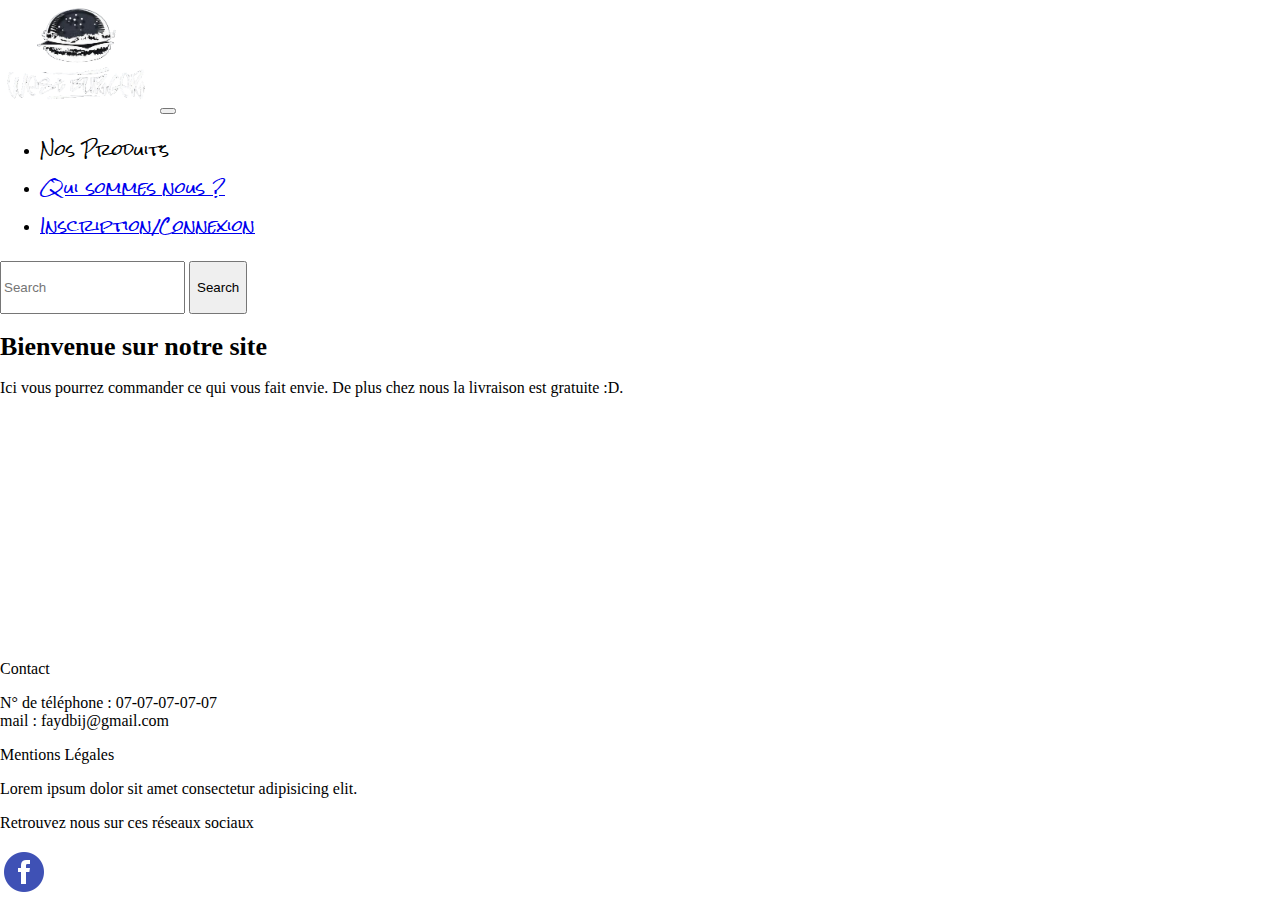
<file: WEST_BURGER_HTML_CSS/index.html>
<!DOCTYPE html>
<html lang="fr">

<head>
	<meta charset="UTF-8">
	<meta name="viewport" content="width=device-width, initial-scale=1.0">
	<title>West Burger - Accueil</title>
	<link rel="stylesheet" href="https://stackpath.bootstrapcdn.com/bootstrap/4.5.0/css/bootstrap.min.css"
		integrity="sha384-9aIt2nRpC12Uk9gS9baDl411NQApFmC26EwAOH8WgZl5MYYxFfc+NcPb1dKGj7Sk" crossorigin="anonymous">
	<link href="https://fonts.googleapis.com/css2?family=Rock+Salt&display=swap" rel="stylesheet">
	<link rel="stylesheet" href="public/css/main.css">

</head>

<body>
	<!-- Barre de navigation -->
	<nav class="navbar navbar-expand-lg navbar-dark bg-dark">
		<a class="navbar-brand" href="#"><img id="logo_site" src="public/images/logo_west_burger.png"
				alt="Logo West Burger"></a>
		<button class="navbar-toggler" type="button" data-toggle="collapse" data-target="#navbarSupportedContent"
			aria-controls="navbarSupportedContent" aria-expanded="false" aria-label="Toggle navigation">
			<span class="navbar-toggler-icon"></span>
		</button>

		<div class="collapse navbar-collapse" id="navbarSupportedContent">
			<ul class="navbar-nav mr-auto">
				<li class="nav-item">
					<a id="lien_sous_menu" class="nav-link">Nos Produits</a>
				</li>
				<li class="nav-item">
					<a class="nav-link" href="src/views/qui_sommes_nous.html">Qui sommes nous ?</a>
				</li>
				<li class="nav-item">
					<a class="nav-link" href="src/views/inscription.html">Inscription/Connexion</a>
				</li>

			</ul>
			<form class="form-inline my-2 my-lg-0">
				<input class="form-control mr-sm-2" type="search" placeholder="Search" aria-label="Search">
				<button class="btn btn-outline-secondary my-2 my-sm-0" type="submit">Search</button>
			</form>
		</div>
	</nav>

	<!-- Sous menu -->

	<div id="sous_menu">
		<div class="container-fluid">
			<div class="row">
				<div class="col-sm-12 offset-md-2 col-md-5">
					<img class="logo_produit" src="public/images/burger.png" alt="image menu">
					<a class="lien_produit" href="src/views/sandwich.html">Nos Sandwichs</a>
				</div>
				<div class="col-sm-12 col-md-4">
					<img class="logo_produit" src="public/images/menu.png" alt="image menu">
					<a class="lien_produit" href="src/views/menus.html">Nos Menus</a>
				</div>
			</div>
			<div class="row">
				<div class=" col-sm-12 offset-md-2 col-md-5">
					<img class="logo_produit" src="public/images/nuggets.png" alt="image menu">
					<a class="lien_produit" href="src/views/friture.html">Nos Frit</a>
				</div>
				<div class=" col-sm-12 col-md-4">
					<img class="logo_produit" src="public/images/gobelet.png" alt="image menu">
					<a class="lien_produit" href="src/views/boissons.html">Nos Boissons</a>
				</div>
			</div>
		</div>
	</div>

	<!-- Contenu  -->

	<section id="content">
		<div class="container">
			<div class="row">
				<h1 id='intro' class="mt-3 d-flex justify-content-center">Bienvenue sur notre site</h1>
			</div>
			<div class="row">
				<div class="col-sm-12 offset-md-1 col-md-4">
					<p>Ici vous pourrez commander ce qui vous fait envie.
						De plus chez nous la livraison est gratuite :D.
					</p>
				</div>
			</div>
		</div>
	</section>

	<!-- Footer -->

	<footer class="bg-dark text-light w-100">
		<div class="container-fluid">
			<div class="row">
				<div class="col-sm-12 col-md-4 mt-2">
					<p class="d-flex justify-content-center">Contact</p>
					<div class="informations">
						N° de téléphone : 07-07-07-07-07
						<br>
						mail : faydbij@gmail.com
					</div>
				</div>
				<div class="col-sm-12 col-md-4 mt-2">
					<p class="d-flex justify-content-center">Mentions Légales</p>
					<p>Lorem ipsum dolor sit amet consectetur adipisicing elit.</p>
				</div>
				<div class="col-sm-12 col-md-4 mt-2">
					<p class="d-flex justify-content-center">Retrouvez nous sur ces réseaux sociaux</p>
					<a class="d-flex mx-auto" href=""><img class="logo_reseaux d-flex mx-auto "
							src="public/images/logo_facebook.png" alt="Logo facebook"></a>
				</div>

			</div>
		</div>
	</footer>


	<script src="https://code.jquery.com/jquery-3.5.1.slim.min.js"
		integrity="sha384-DfXdz2htPH0lsSSs5nCTpuj/zy4C+OGpamoFVy38MVBnE+IbbVYUew+OrCXaRkfj"
		crossorigin="anonymous"></script>
	<script src="https://cdn.jsdelivr.net/npm/popper.js@1.16.0/dist/umd/popper.min.js"
		integrity="sha384-Q6E9RHvbIyZFJoft+2mJbHaEWldlvI9IOYy5n3zV9zzTtmI3UksdQRVvoxMfooAo"
		crossorigin="anonymous"></script>
	<script src="https://stackpath.bootstrapcdn.com/bootstrap/4.5.0/js/bootstrap.min.js"
		integrity="sha384-OgVRvuATP1z7JjHLkuOU7Xw704+h835Lr+6QL9UvYjZE3Ipu6Tp75j7Bh/kR0JKI"
		crossorigin="anonymous"></script>
	<script src="public/js/main.js"></script>
</body>

</html>
</file>
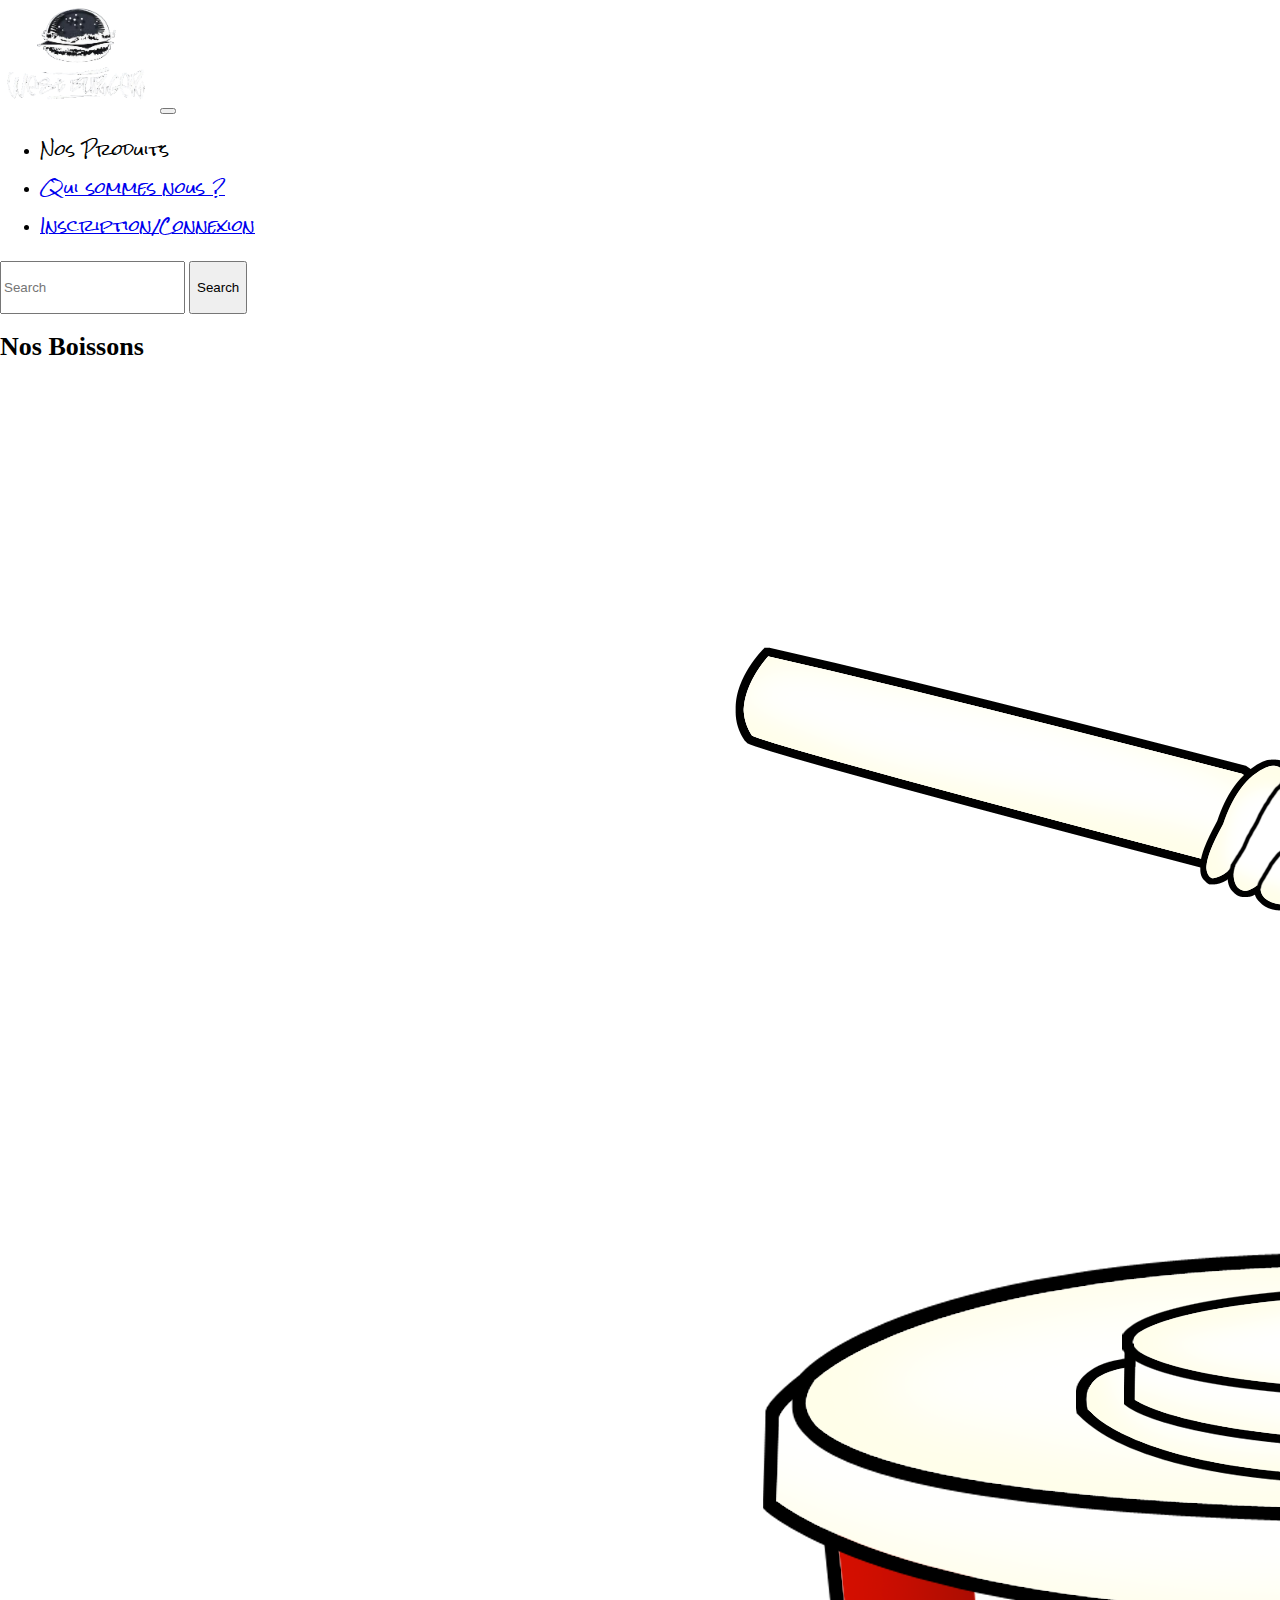
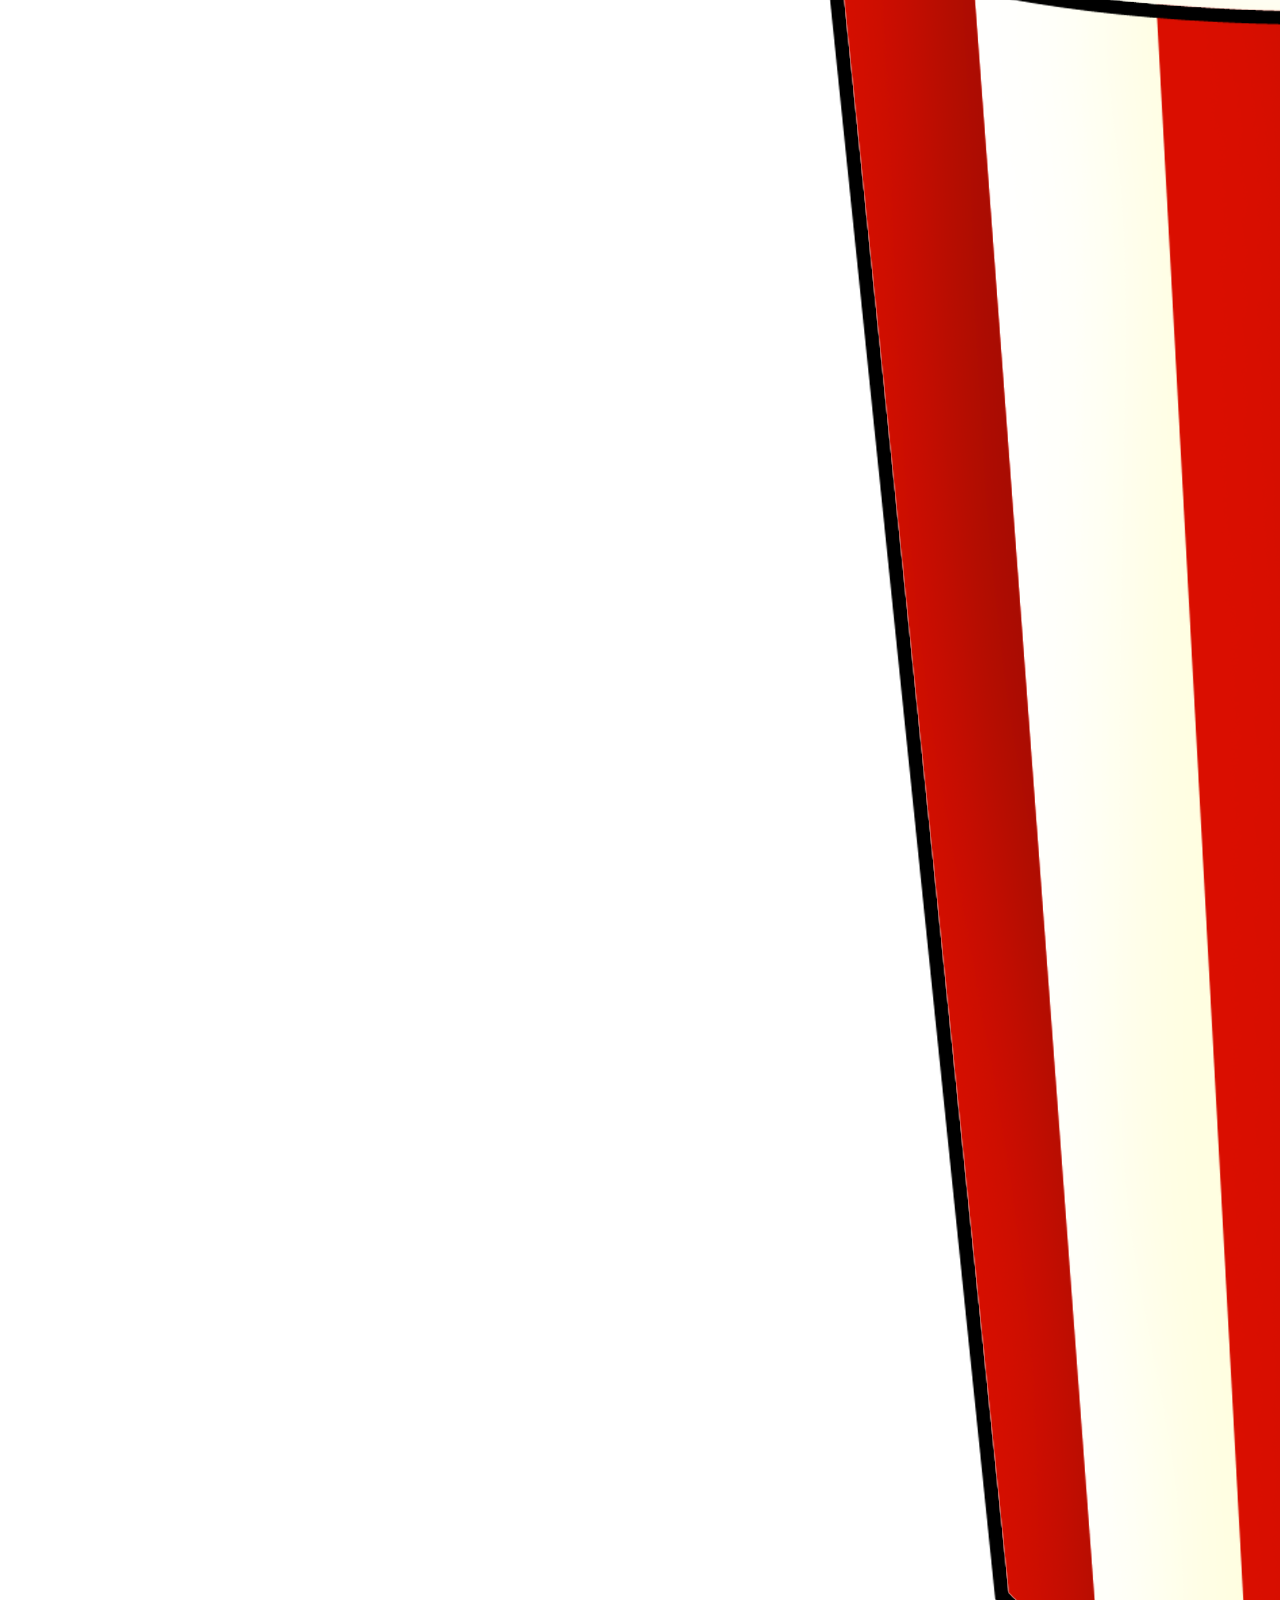
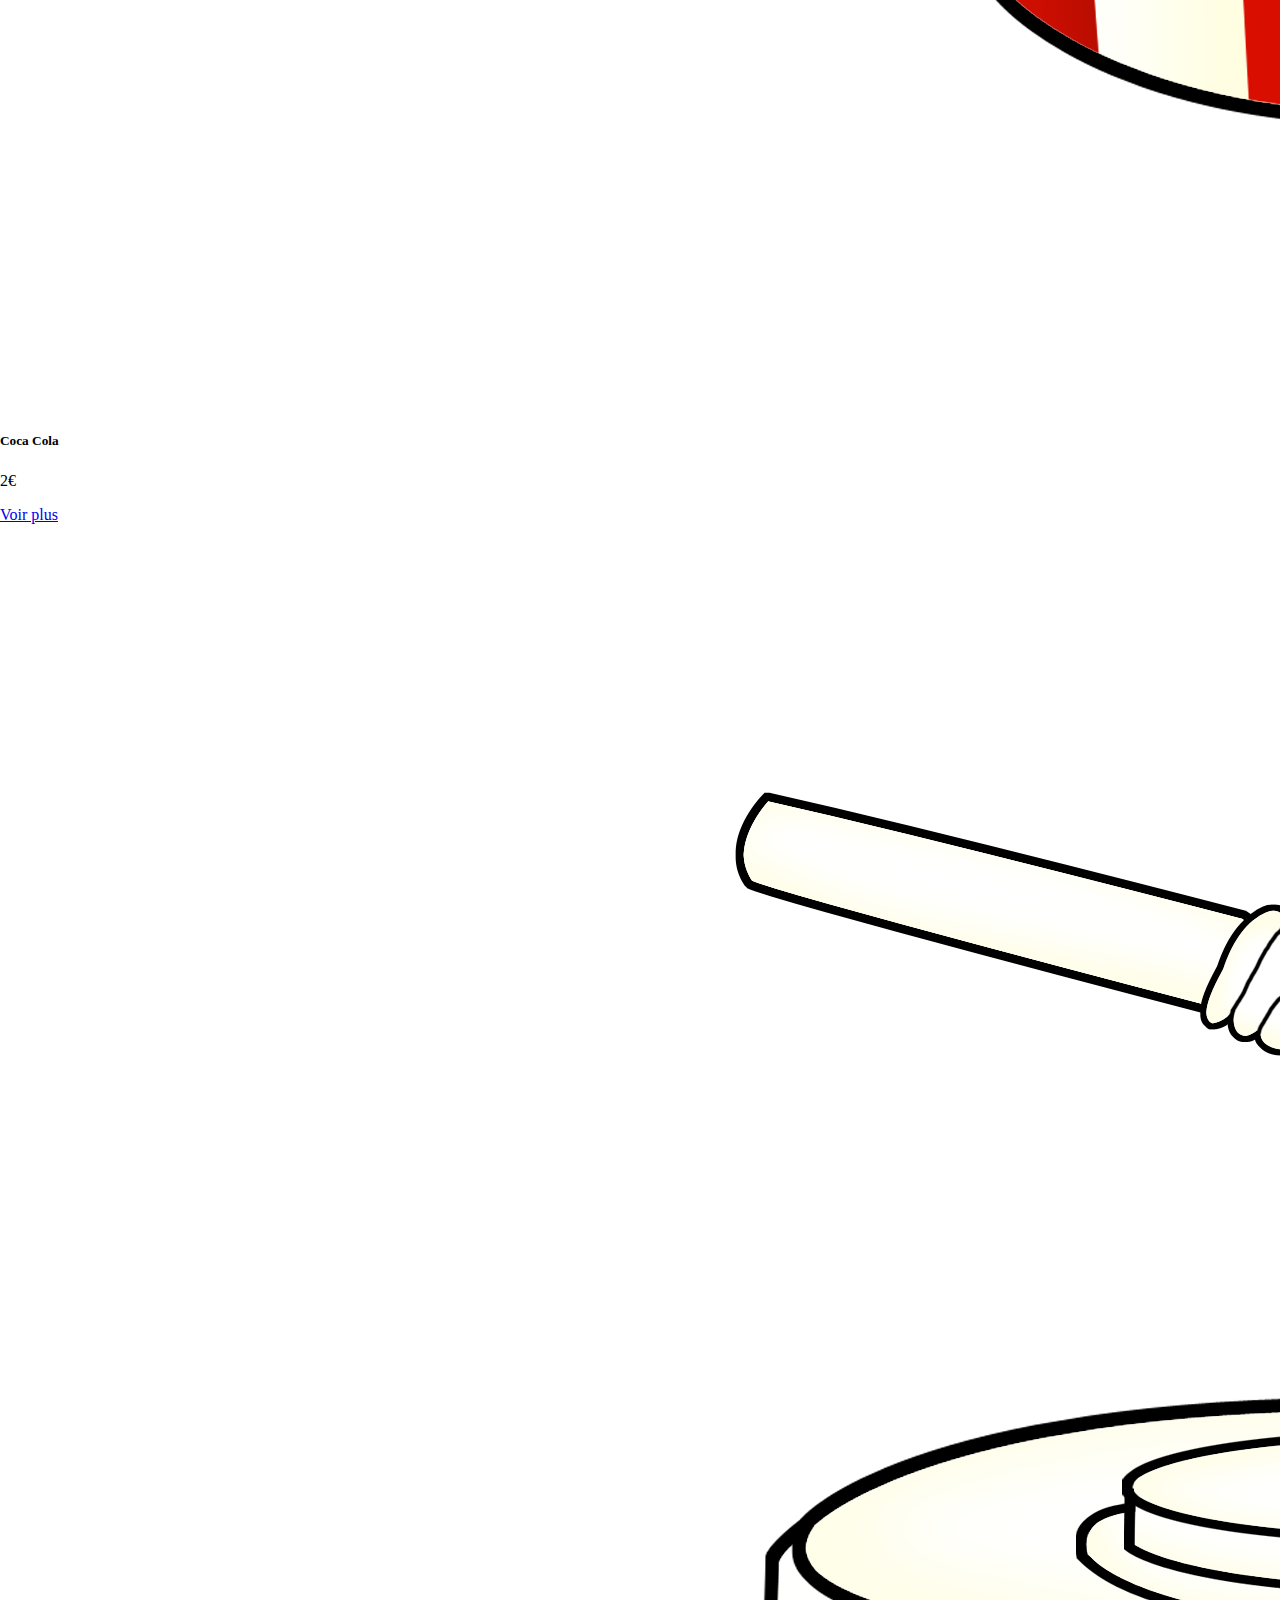
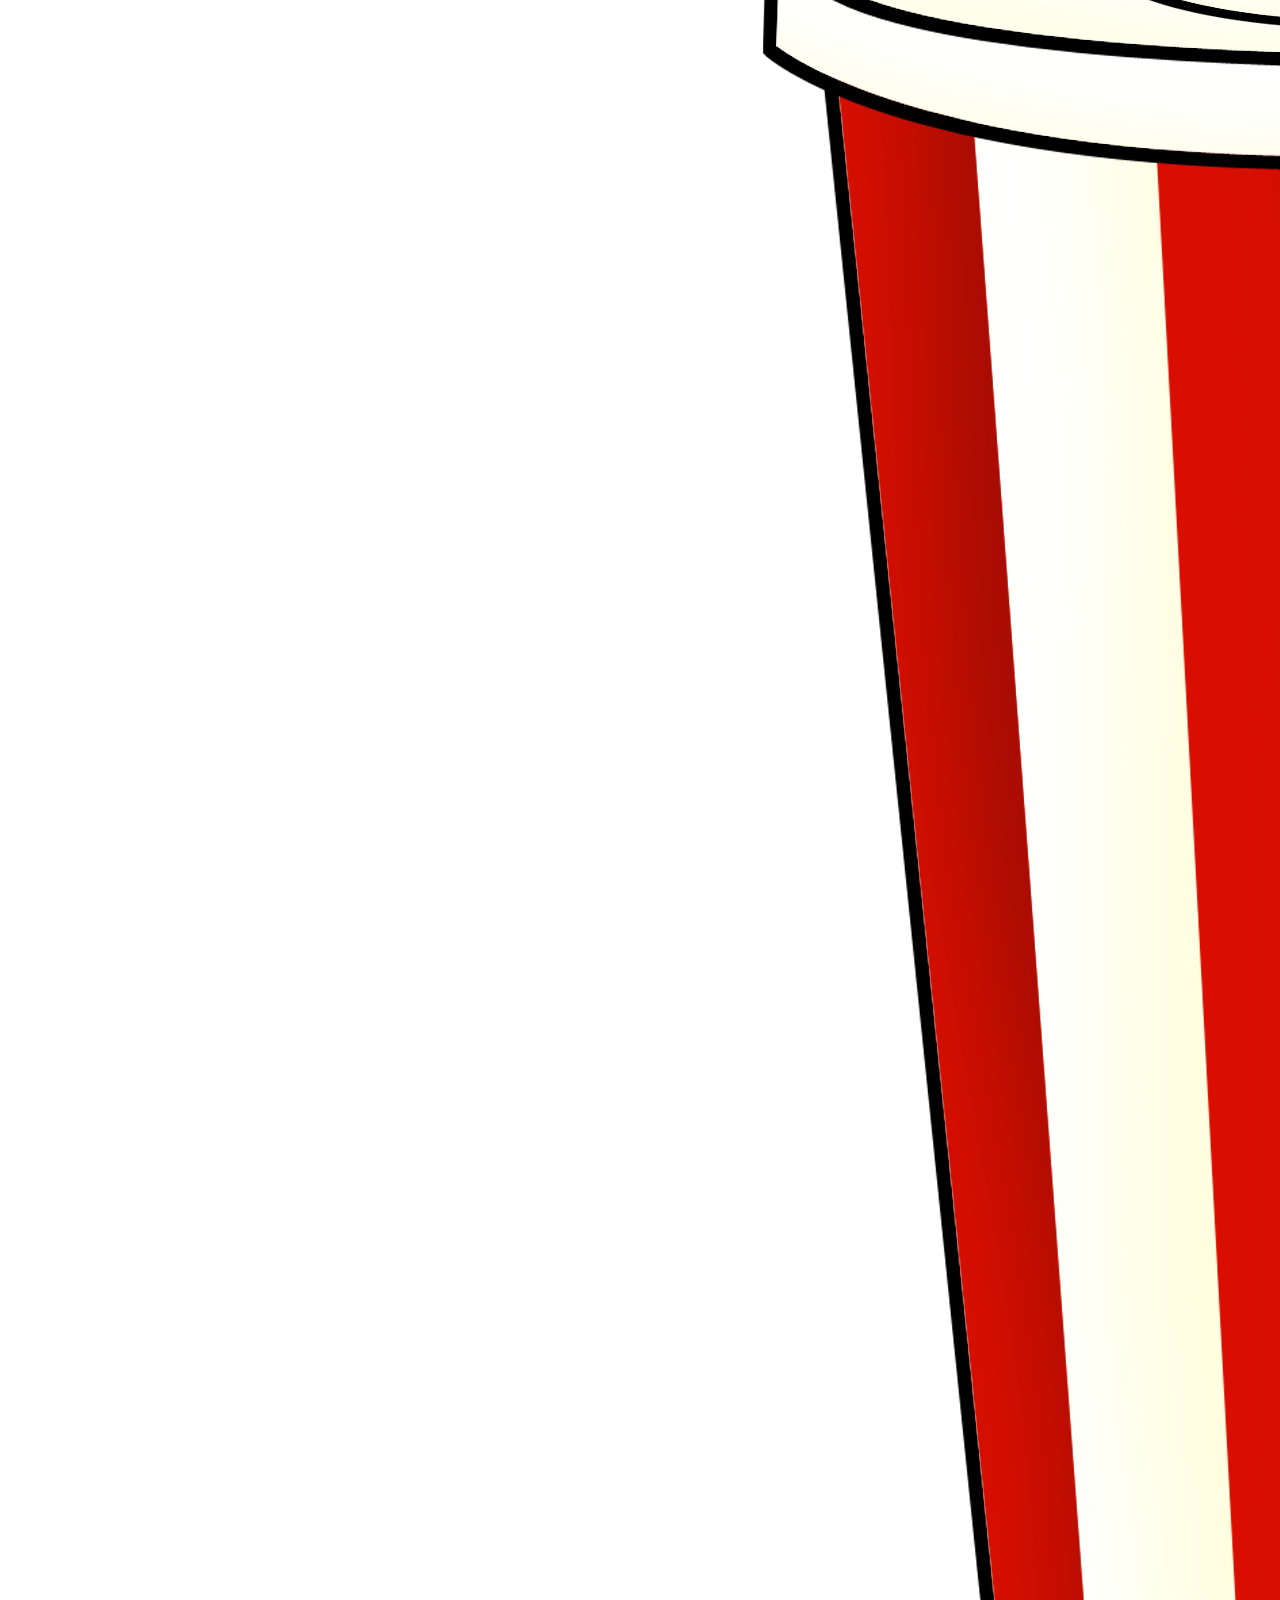
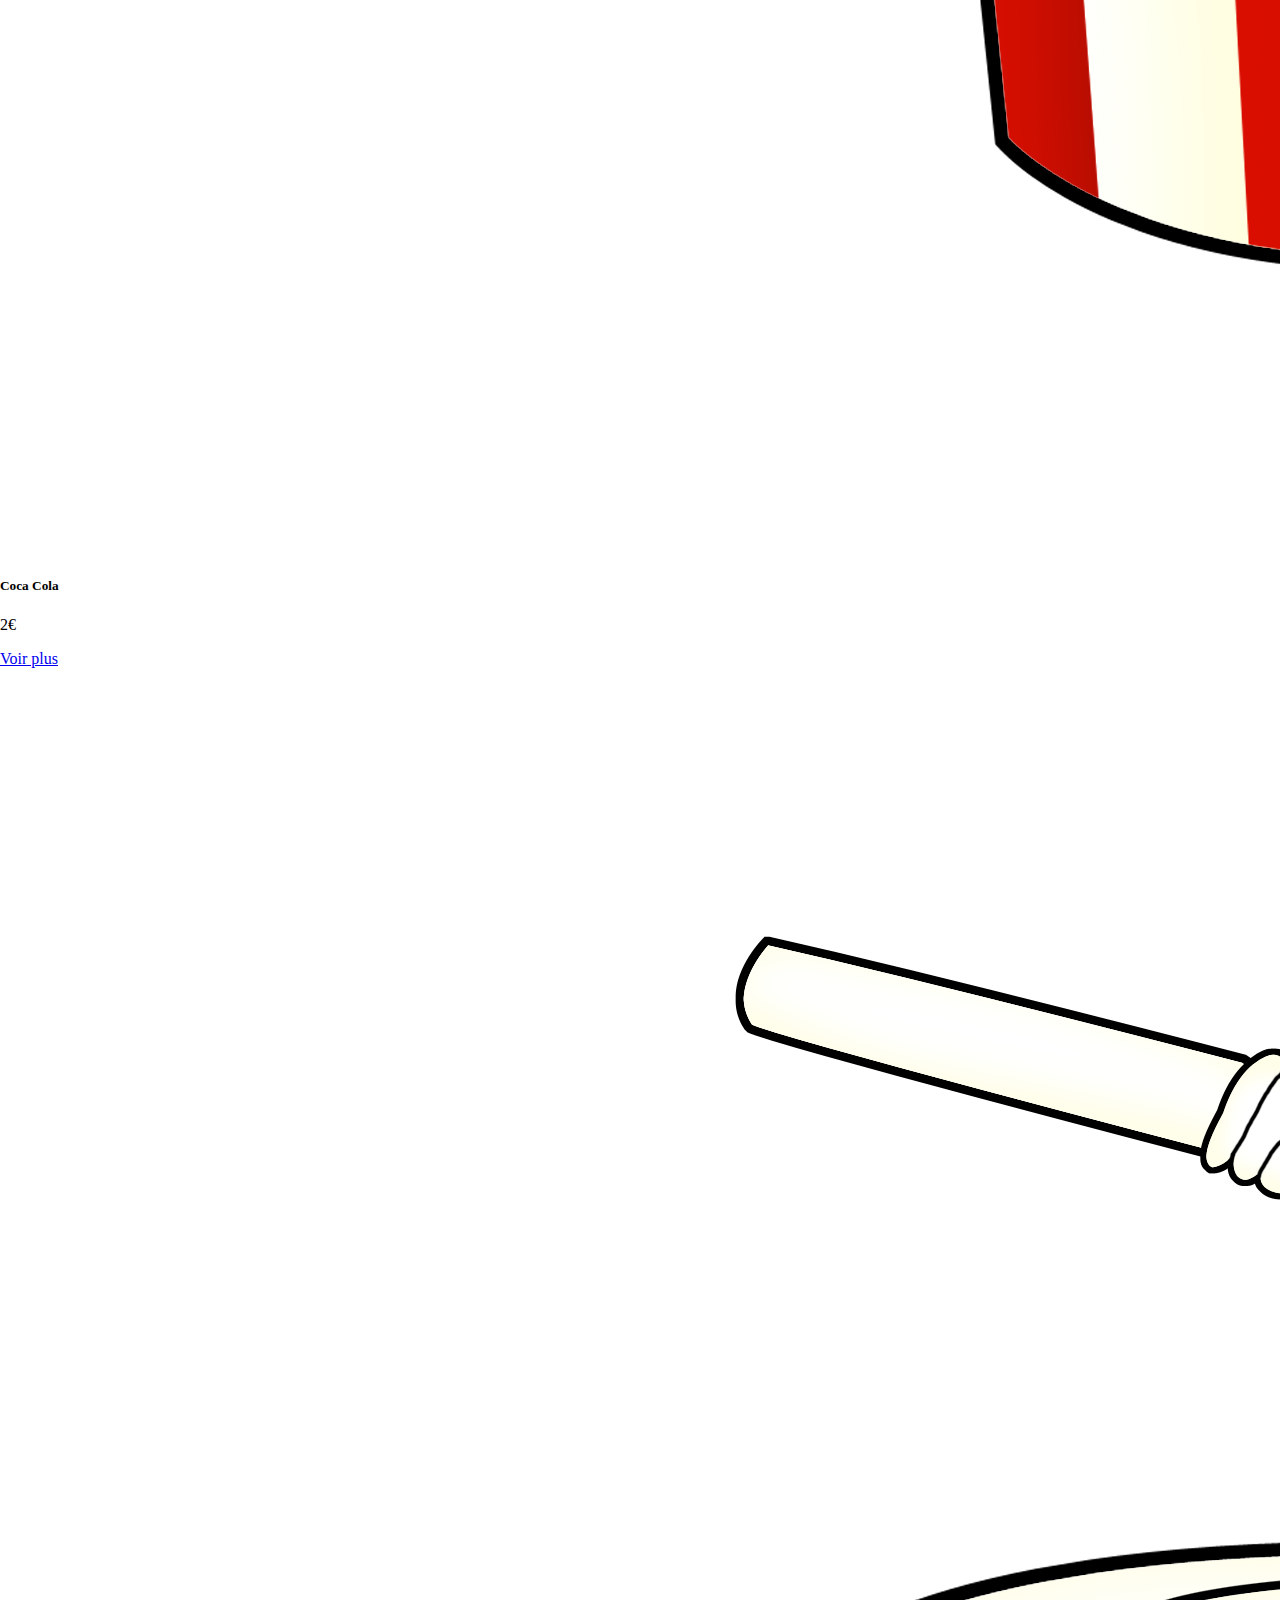
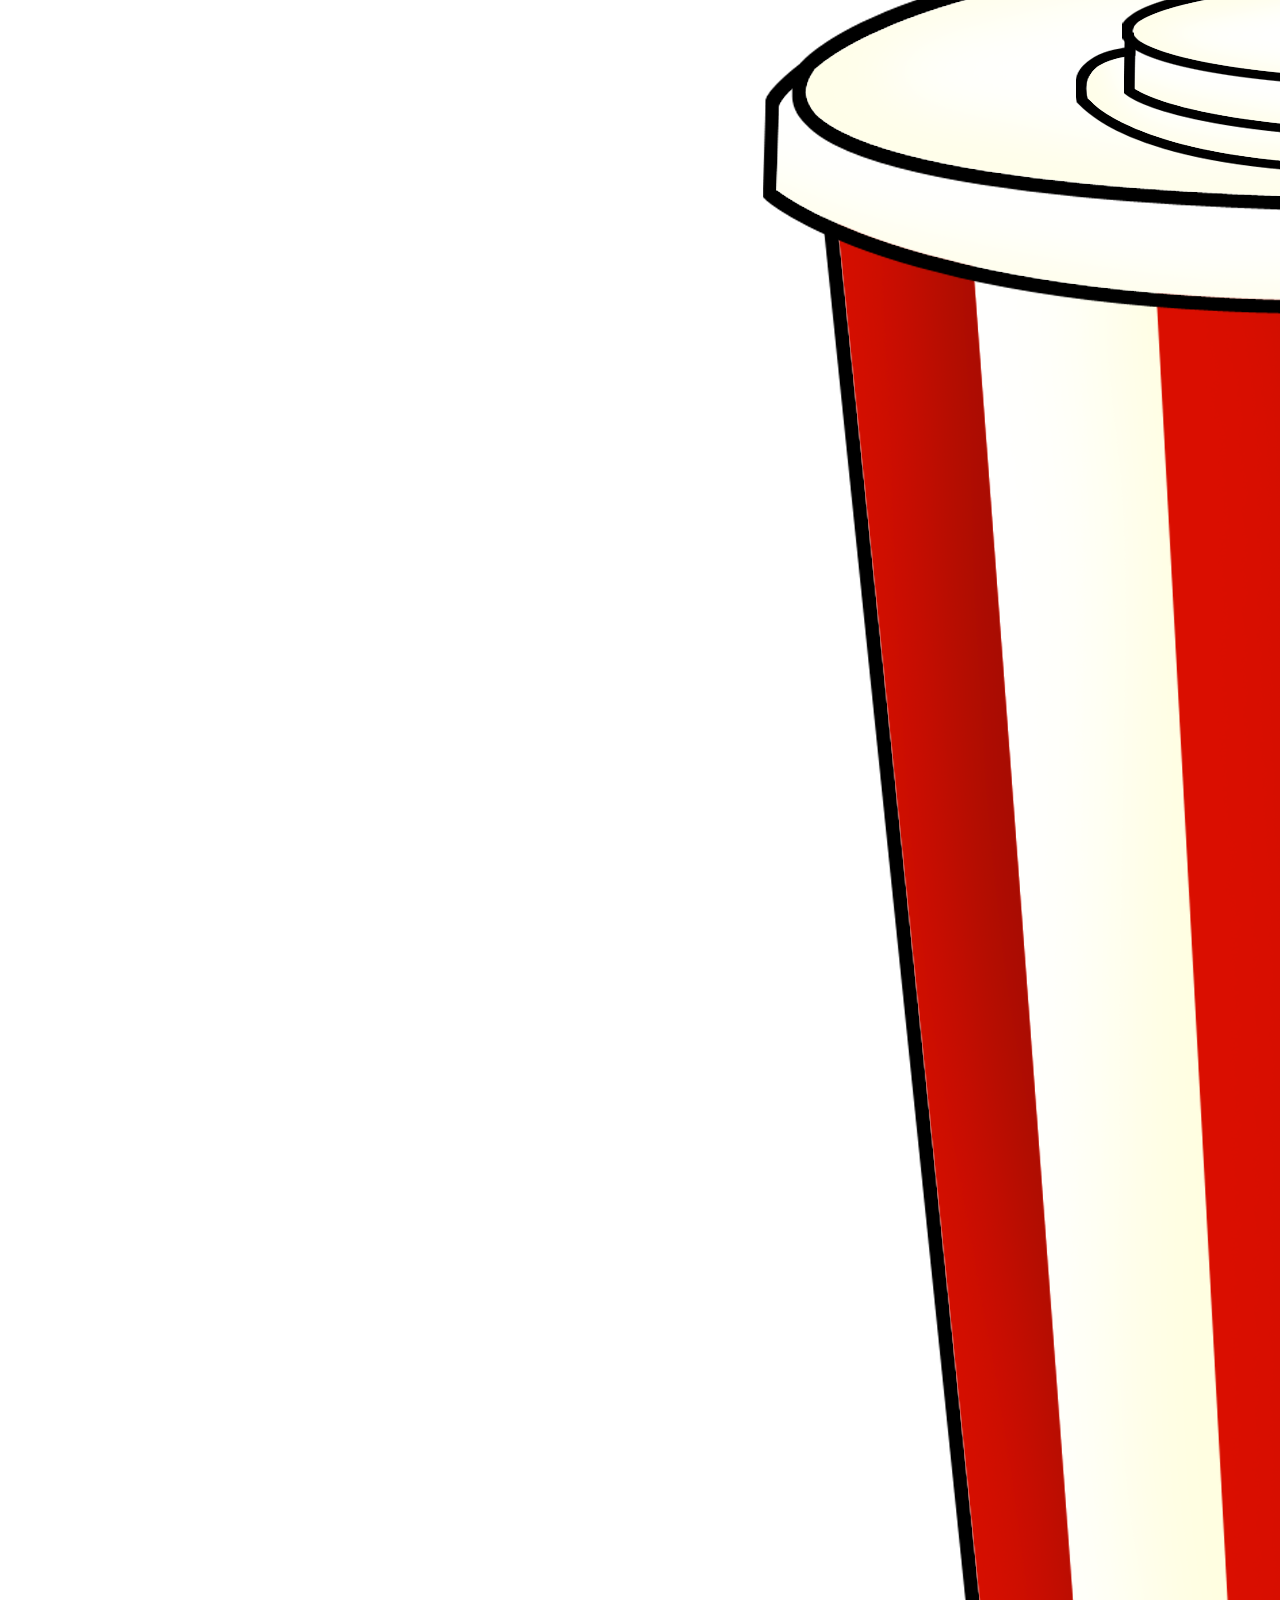
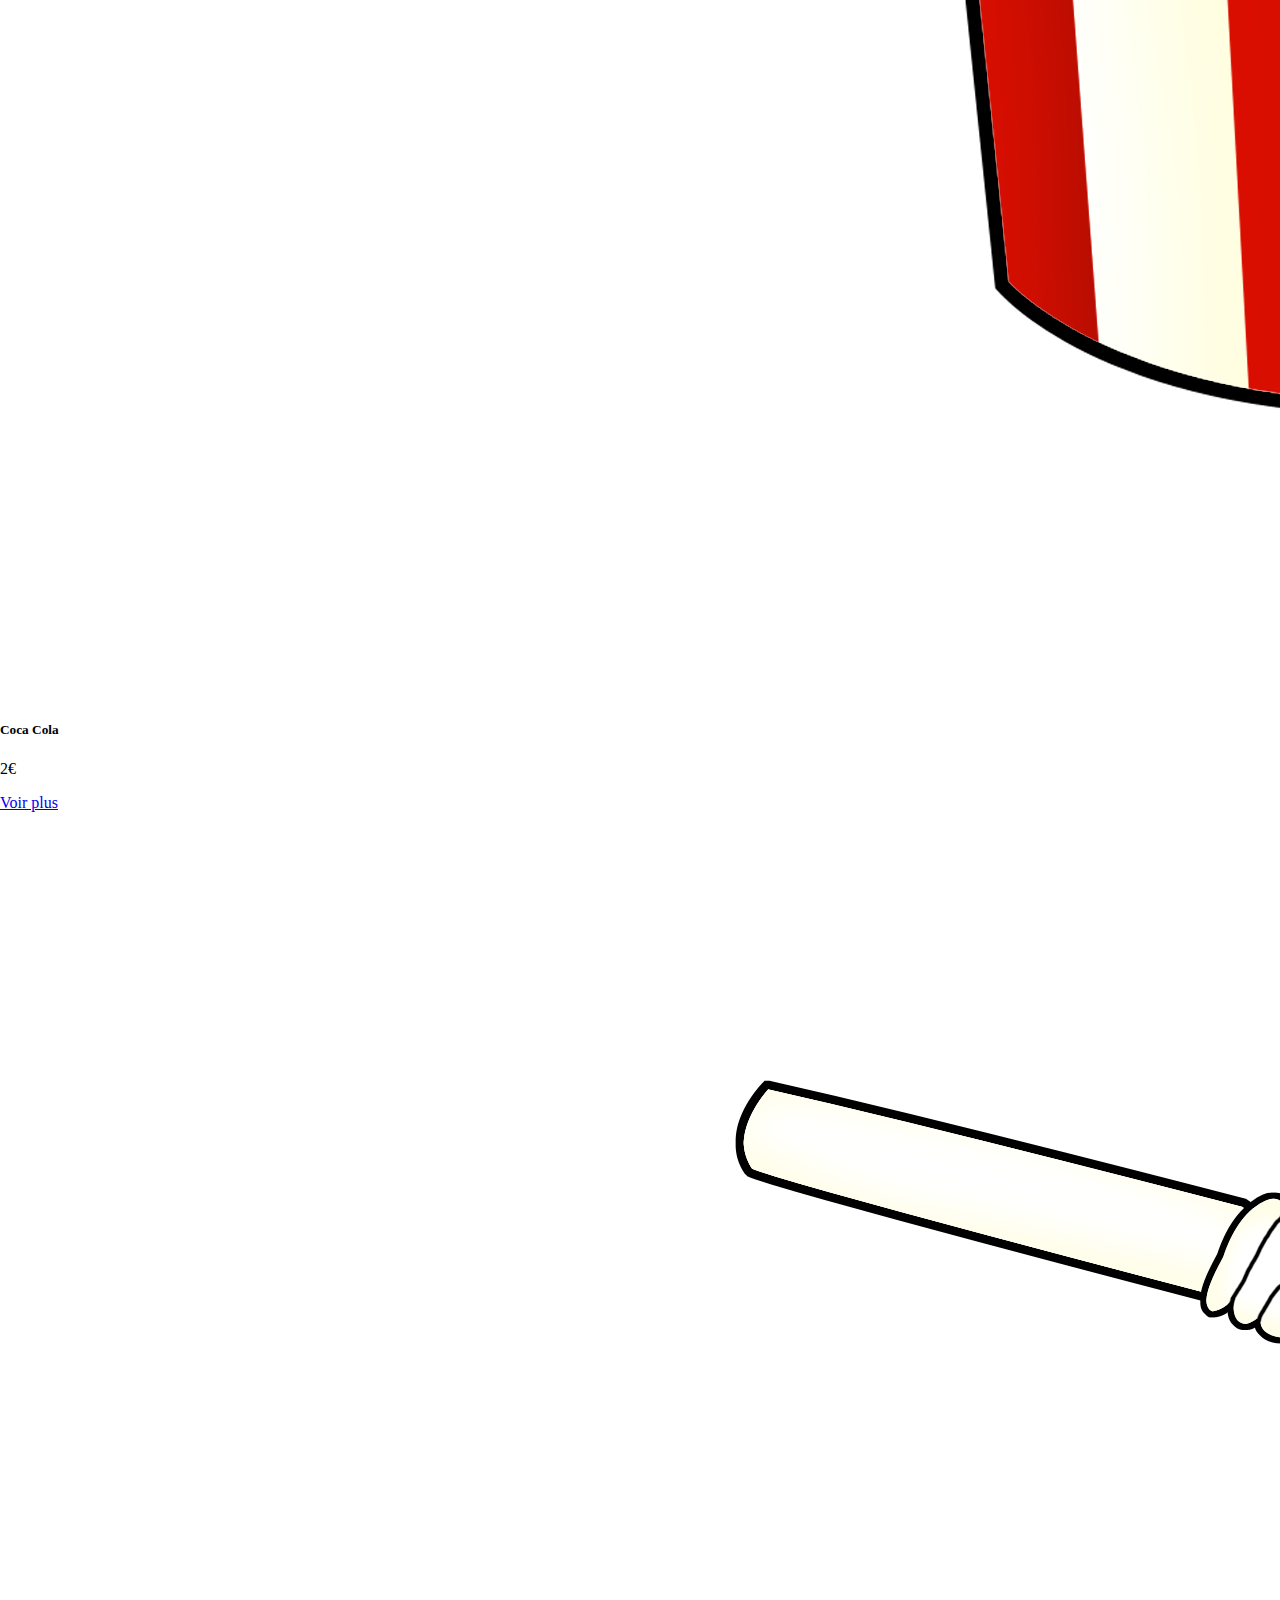
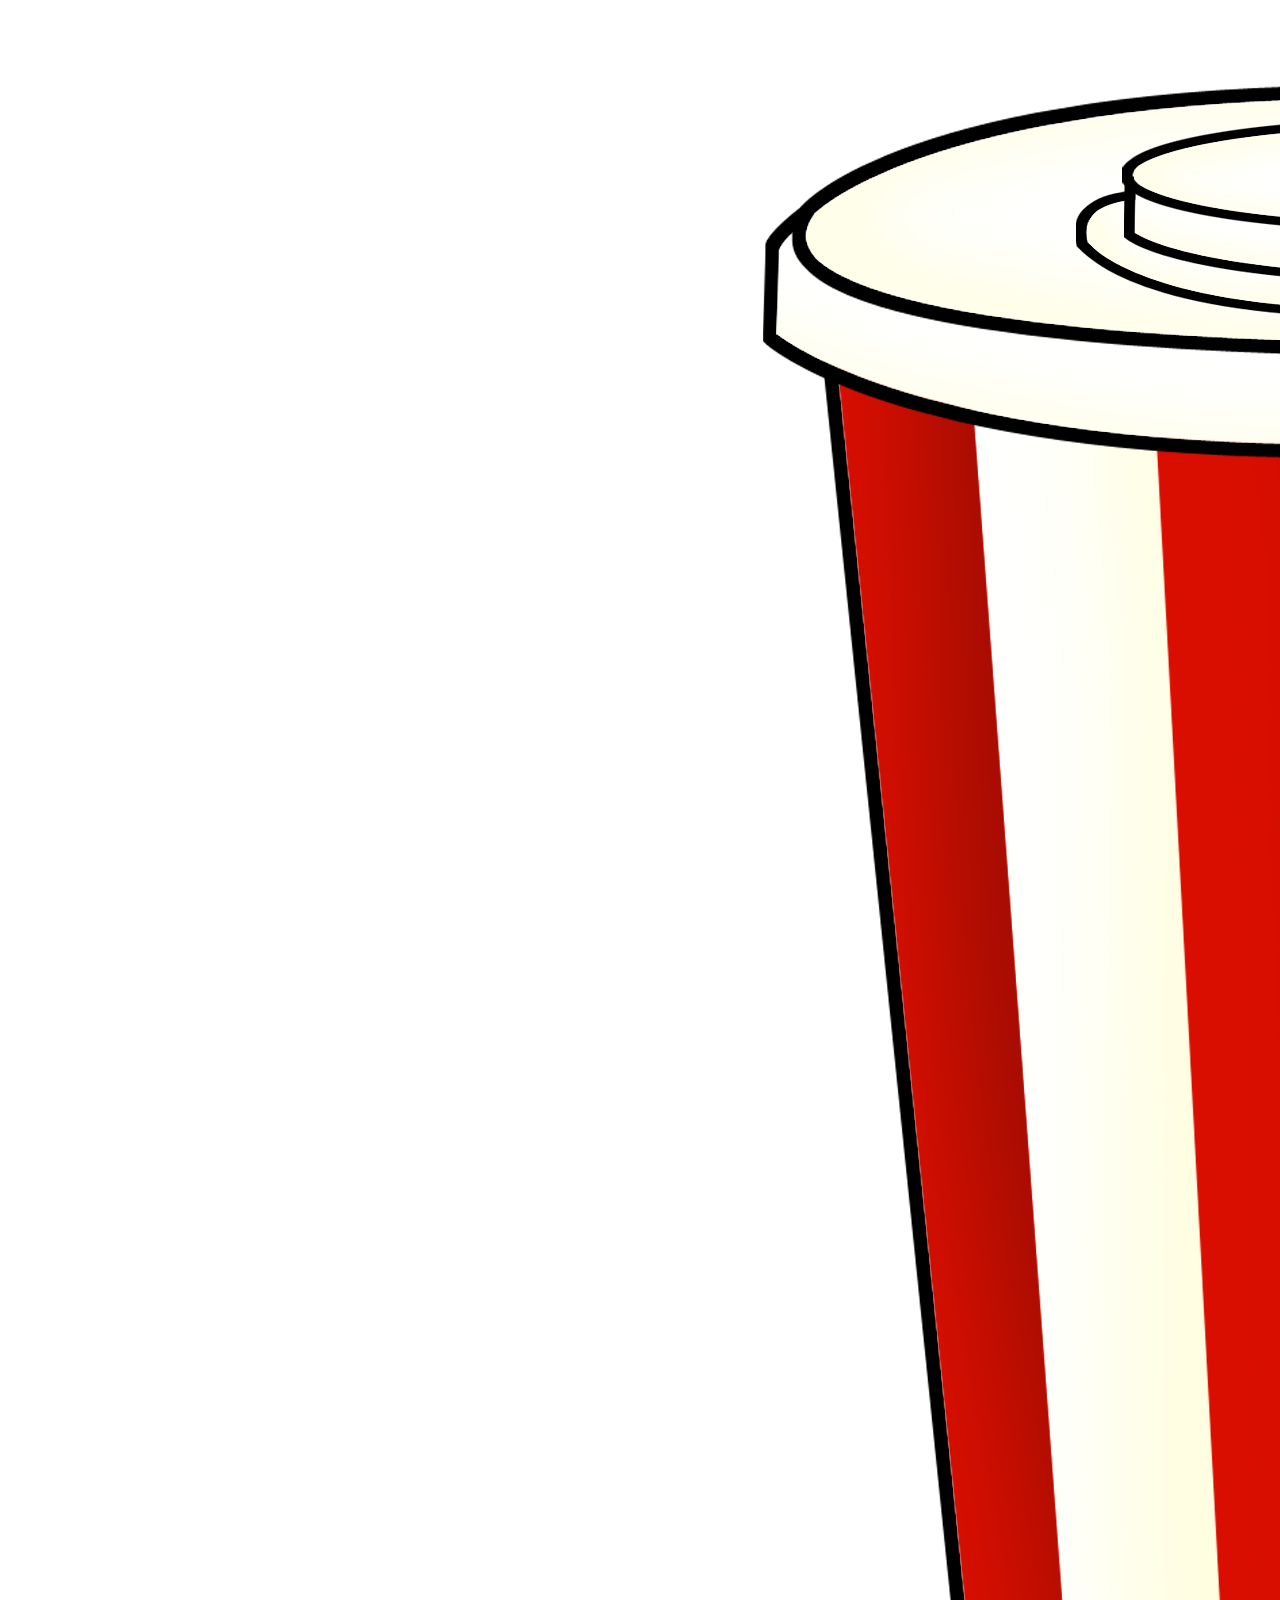
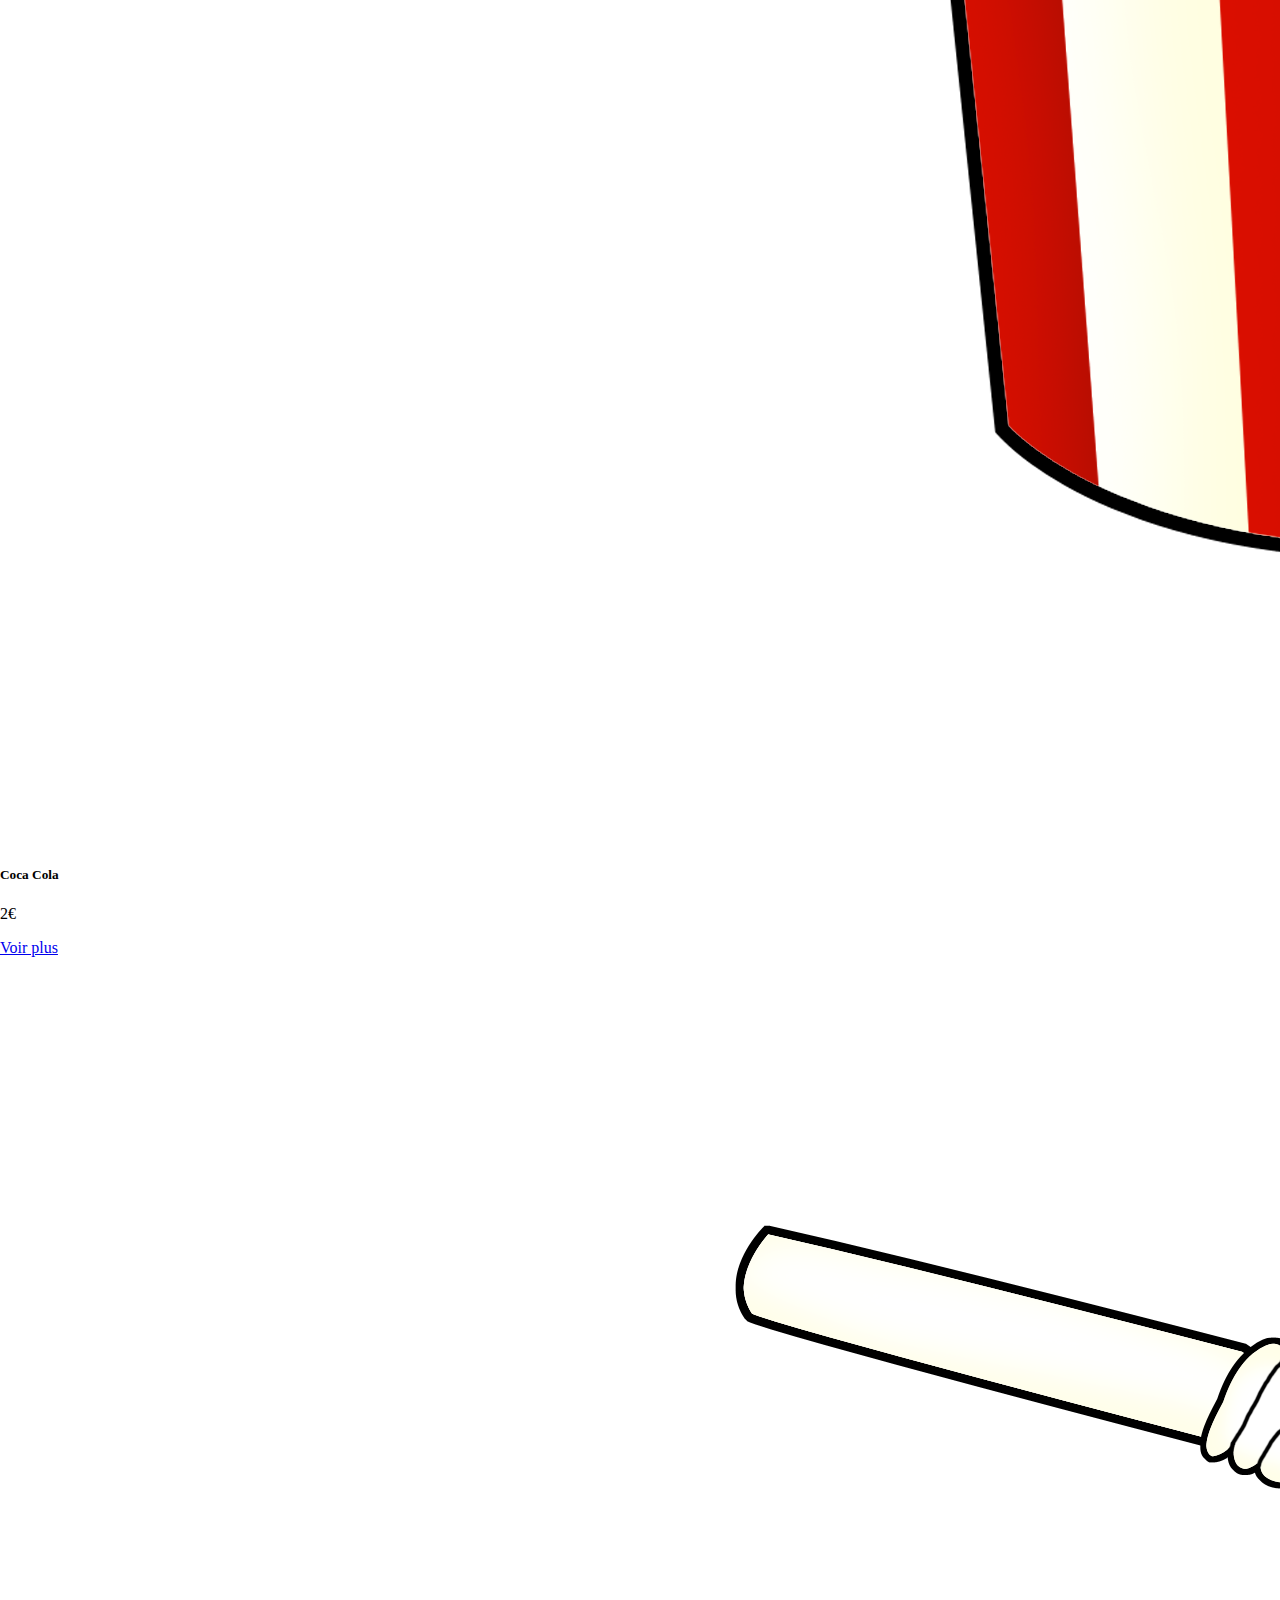
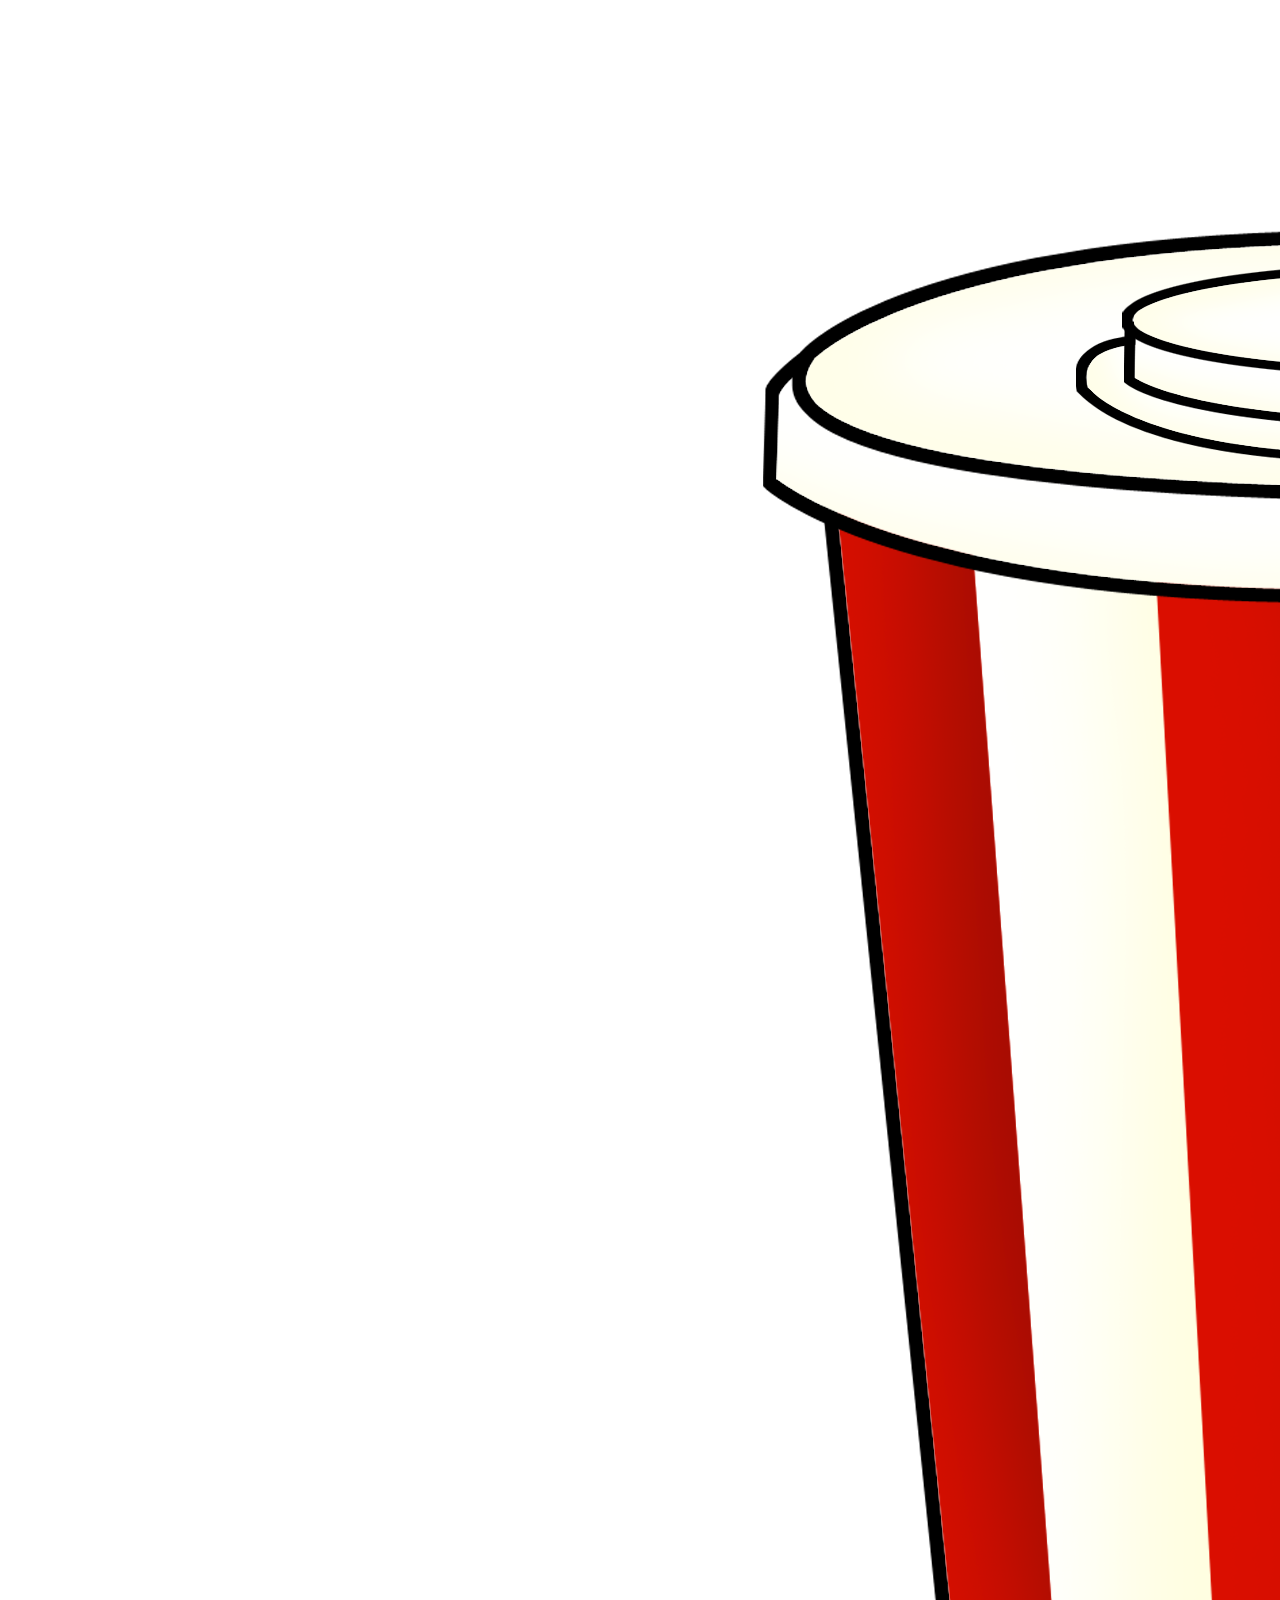
<file: WEST_BURGER_HTML_CSS/src/views/boissons.html>
<!DOCTYPE html>
<html lang="fr">

<head>
    <meta charset="UTF-8">
    <meta name="viewport" content="width=device-width, initial-scale=1.0">
    <title>West Burger - Nos Boissons</title>
    <link rel="stylesheet" href="https://stackpath.bootstrapcdn.com/bootstrap/4.5.0/css/bootstrap.min.css"
        integrity="sha384-9aIt2nRpC12Uk9gS9baDl411NQApFmC26EwAOH8WgZl5MYYxFfc+NcPb1dKGj7Sk" crossorigin="anonymous">
    <link href="https://fonts.googleapis.com/css2?family=Rock+Salt&display=swap" rel="stylesheet">
    <link rel="stylesheet" href="../../public/css/main.css">

</head>

<body>
    <!-- Barre de navigation -->
    <nav class="navbar navbar-expand-lg navbar-dark bg-dark">
        <a class="navbar-brand" href="../../index.html"><img id="logo_site"
                src="../../public/images/logo_west_burger.png" alt="Logo West Burger"></a>
        <button class="navbar-toggler" type="button" data-toggle="collapse" data-target="#navbarSupportedContent"
            aria-controls="navbarSupportedContent" aria-expanded="false" aria-label="Toggle navigation">
            <span class="navbar-toggler-icon"></span>
        </button>

        <div class="collapse navbar-collapse" id="navbarSupportedContent">
            <ul class="navbar-nav mr-auto">
                <li class="nav-item">
                    <a id="lien_sous_menu" class="nav-link">Nos Produits</a>
                </li>
                <li class="nav-item">
                    <a class="nav-link" href="qui_sommes_nous.html">Qui sommes nous ?</a>
                </li>
                <li class="nav-item">
                    <a class="nav-link" href="inscription.html">Inscription/Connexion</a>
                </li>
            </ul>
            <form class="form-inline my-2 my-lg-0">
                <input class="form-control mr-sm-2" type="search" placeholder="Search" aria-label="Search">
                <button class="btn btn-outline-secondary my-2 my-sm-0" type="submit">Search</button>
            </form>
        </div>
    </nav>

    <!-- Sous menu -->

    <div id="sous_menu">
        <div class="container-fluid">
            <div class="row">
                <div class="col-sm-12 offset-md-2 col-md-5">
                    <img class="logo_produit" src="../../public/images/burger.png" alt="image menu">
                    <a class="lien_produit" href="sandwich.html">Nos Sandwichs</a>
                </div>
                <div class="col-sm-12 col-md-4">
                    <img class="logo_produit" src="../../public/images/menu.png" alt="image menu">
                    <a class="lien_produit" href="menus.html">Nos Menus</a>
                </div>
            </div>
            <div class="row">
                <div class=" col-sm-12 offset-md-2 col-md-5">
                    <img class="logo_produit" src="../../public/images/nuggets.png" alt="image menu">
                    <a class="lien_produit" href="friture.html">Nos Frit</a>
                </div>
                <div class=" col-sm-12 col-md-4">
                    <img class="logo_produit" src="../../public/images/gobelet.png" alt="image menu">
                    <a class="lien_produit" href="#">Nos Boissons</a>
                </div>
            </div>
        </div>
    </div>

    <!-- Contenu  -->

    <section id="content">
        <div class="container">
            <div class="row">
                <h1 id='intro' class=" col-sm-12 mt-3 d-flex justify-content-center">Nos Boissons</h1>
            </div>
            <div class="row">
                <div class="liste_produits col-sm-12 col-md-4 mt-5 d-flex justify-content-center">
                    <div class="card">
                        <img src="../../public/images/gobelet.png" class="card-img-top w-50 d-flex mx-auto" alt="image gobelet">
                        <div class="card-body">
                          <h5 class="card-title d-flex justify-content-center">Coca Cola</h5>
                          <p class="card-text d-flex justify-content-center">2€</p>
                          <a href="ficheBoisson.html" class="btn btn-primary d-flex justify-content-center mx-auto w-50">Voir plus</a>
                        </div>
                      </div>
                </div>
                <div class="liste_produits col-sm-12 col-md-4 mt-5">
                    <div class="card">
                        <img src="../../public/images/gobelet.png" class="card-img-top w-50 d-flex mx-auto" alt="image gobelet">
                        <div class="card-body">
                          <h5 class="card-title d-flex justify-content-center">Coca Cola</h5>
                          <p class="card-text d-flex justify-content-center">2€</p>
                          <a href="ficheBoisson.html" class="btn btn-primary d-flex justify-content-center mx-auto w-50">Voir plus</a>
                        </div>
                      </div>
                </div>
                <div class="liste_produits col-sm-12 col-md-4 mt-5">
                    <div class="card">
                        <img src="../../public/images/gobelet.png" class="card-img-top w-50 d-flex mx-auto" alt="image gobelet">
                        <div class="card-body">
                          <h5 class="card-title d-flex justify-content-center">Coca Cola</h5>
                          <p class="card-text d-flex justify-content-center">2€</p>
                          <a href="ficheBoisson.html" class="btn btn-primary d-flex justify-content-center mx-auto w-50">Voir plus</a>
                        </div>
                      </div>
                </div>
                <div class="liste_produits col-sm-12 col-md-4 mt-5">
                    <div class="card">
                        <img src="../../public/images/gobelet.png" class="card-img-top w-50 d-flex mx-auto" alt="image gobelet">
                        <div class="card-body">
                          <h5 class="card-title d-flex justify-content-center">Coca Cola</h5>
                          <p class="card-text d-flex justify-content-center">2€</p>
                          <a href="ficheBoisson.html" class="btn btn-primary d-flex justify-content-center mx-auto w-50">Voir plus</a>
                        </div>
                      </div>
                </div>
                <div class="liste_produits col-sm-12 col-md-4 mt-5">
                    <div class="card">
                        <img src="../../public/images/gobelet.png" class="card-img-top w-50 d-flex mx-auto" alt="image gobelet">
                        <div class="card-body">
                          <h5 class="card-title d-flex justify-content-center">Coca Cola</h5>
                          <p class="card-text d-flex justify-content-center">2€</p>
                          <a href="ficheBoisson.html" class="btn btn-primary d-flex justify-content-center mx-auto w-50">Voir plus</a>
                        </div>
                      </div>
                </div>
                <div class="liste_produits col-sm-12 col-md-4 mt-5">
                    <div class="card">
                        <img src="../../public/images/gobelet.png" class="card-img-top w-50 d-flex mx-auto" alt="image gobelet">
                        <div class="card-body">
                          <h5 class="card-title d-flex justify-content-center">Coca Cola</h5>
                          <p class="card-text d-flex justify-content-center">2€</p>
                          <a href="ficheBoisson.html" class="btn btn-primary d-flex justify-content-center mx-auto w-50">Voir plus</a>
                        </div>
                      </div>
                </div>
            </div>
        </div>
    </section>

    <!-- Footer -->

    <footer class="bg-dark text-light w-100">
        <div class="container-fluid">
            <div class="row">
                <div class="col-sm-12 col-md-4 mt-2">
                    <p class="d-flex justify-content-center">Contact</p>
                    <div class="informations">
                        N° de téléphone : 07-07-07-07-07
                        <br>
                        mail : faysalidj@gmail.com
                    </div>
                </div>
                <div class="col-sm-12 col-md-4 mt-2">
                    <p class="d-flex justify-content-center">Mentions Légales</p>
                    <p>Lorem ipsum dolor sit amet consectetur adipisicing elit.</p>
                </div>
                <div class="col-sm-12 col-md-4 mt-2">
                    <p class="d-flex justify-content-center">Retrouvez nous sur ces réseaux sociaux</p>
                    <a class="d-flex mx-auto" href=""><img class="logo_reseaux d-flex mx-auto "
                            src="../../public/images/logo_facebook.png" alt="Logo facebook"></a>
                </div>

            </div>
        </div>
    </footer>


    <script src="https://code.jquery.com/jquery-3.5.1.slim.min.js"
        integrity="sha384-DfXdz2htPH0lsSSs5nCTpuj/zy4C+OGpamoFVy38MVBnE+IbbVYUew+OrCXaRkfj"
        crossorigin="anonymous"></script>
    <script src="https://cdn.jsdelivr.net/npm/popper.js@1.16.0/dist/umd/popper.min.js"
        integrity="sha384-Q6E9RHvbIyZFJoft+2mJbHaEWldlvI9IOYy5n3zV9zzTtmI3UksdQRVvoxMfooAo"
        crossorigin="anonymous"></script>
    <script src="https://stackpath.bootstrapcdn.com/bootstrap/4.5.0/js/bootstrap.min.js"
        integrity="sha384-OgVRvuATP1z7JjHLkuOU7Xw704+h835Lr+6QL9UvYjZE3Ipu6Tp75j7Bh/kR0JKI"
        crossorigin="anonymous"></script>
    <script src="../../public/js/main.js"></script>
</body>

</html>
</file>
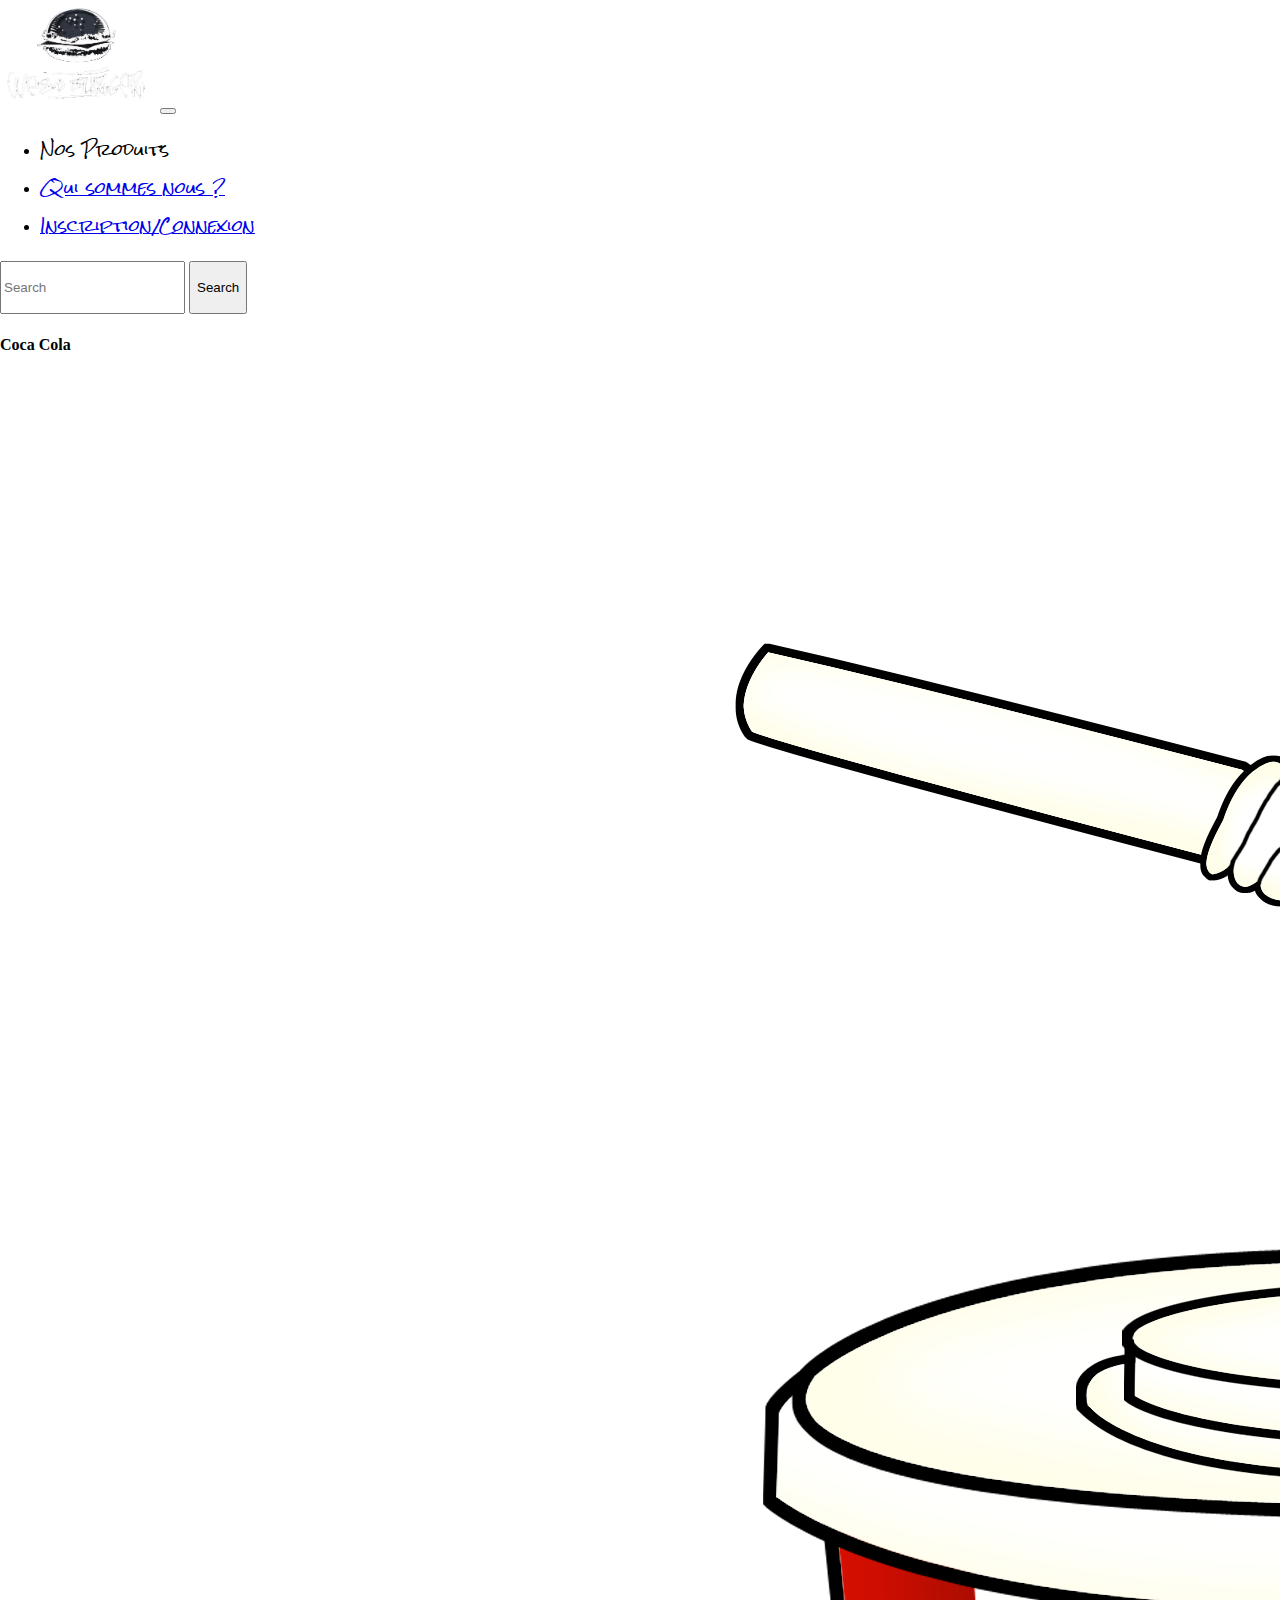
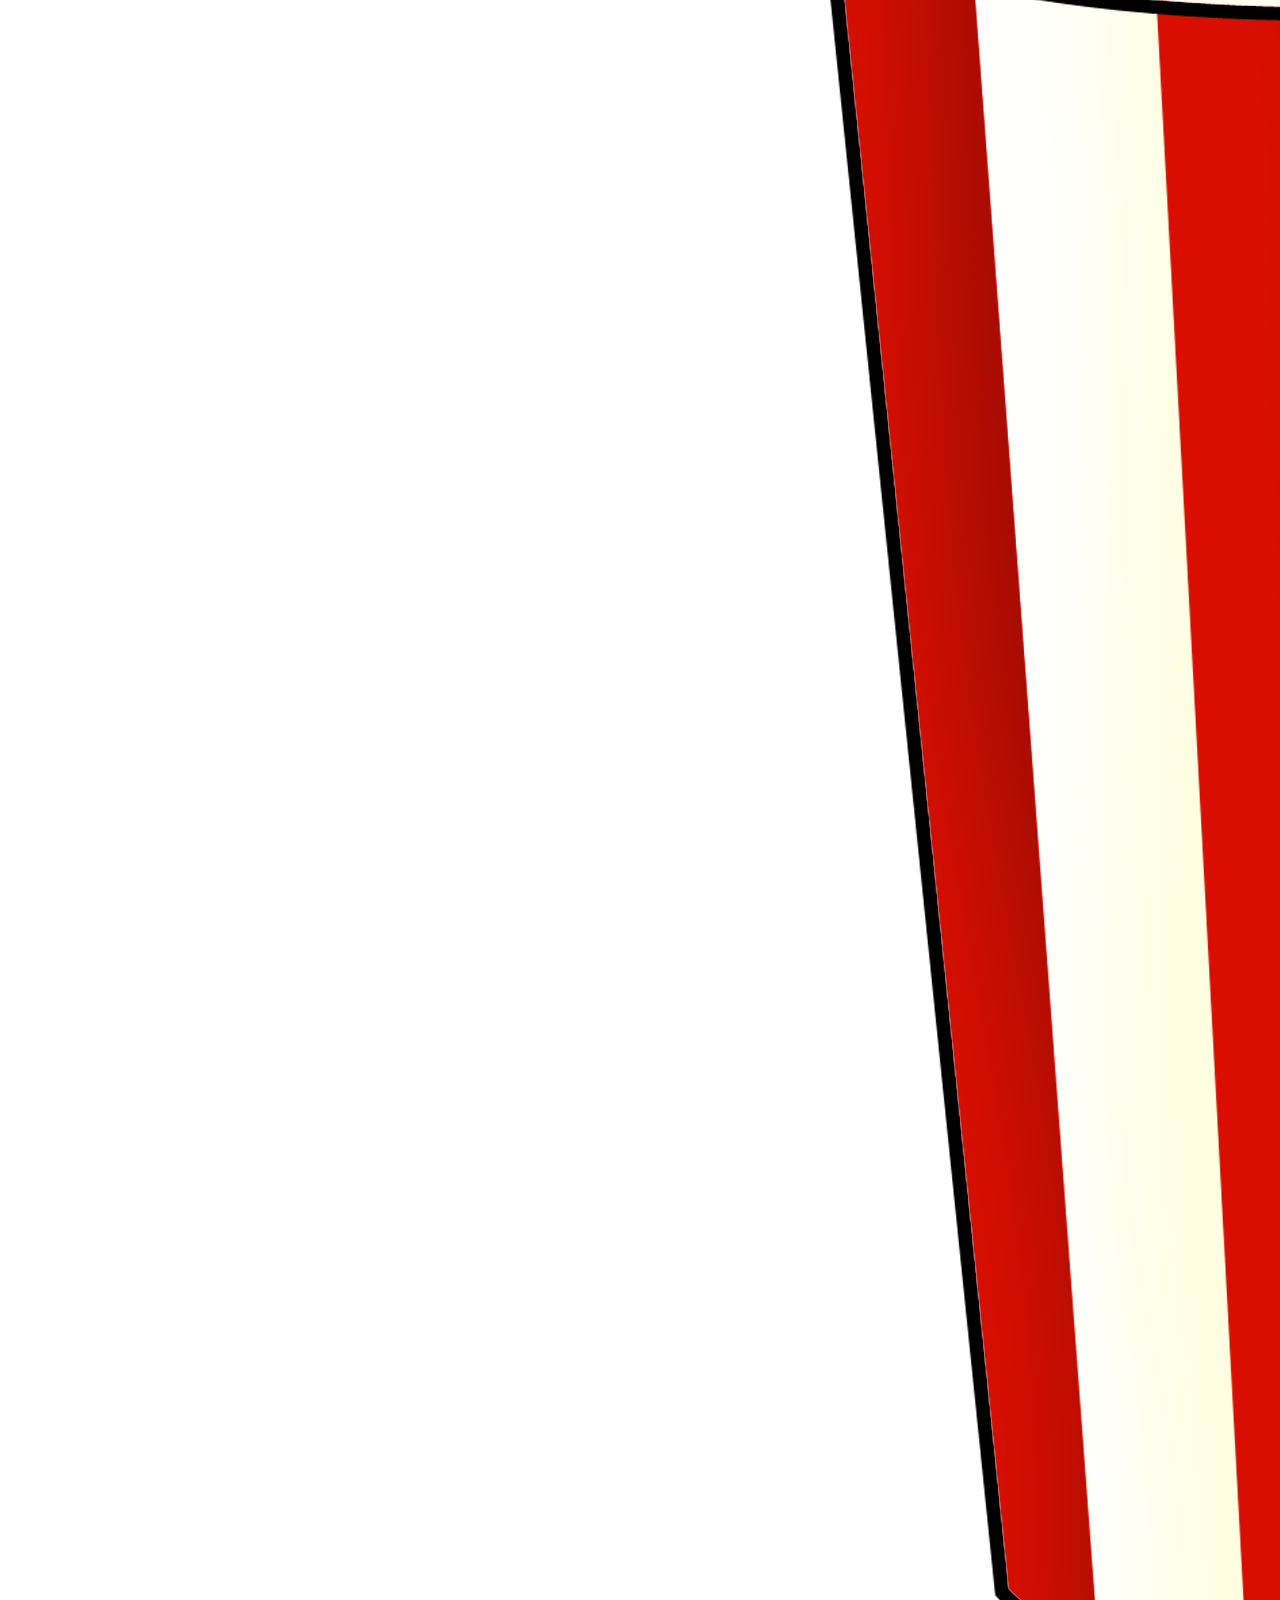
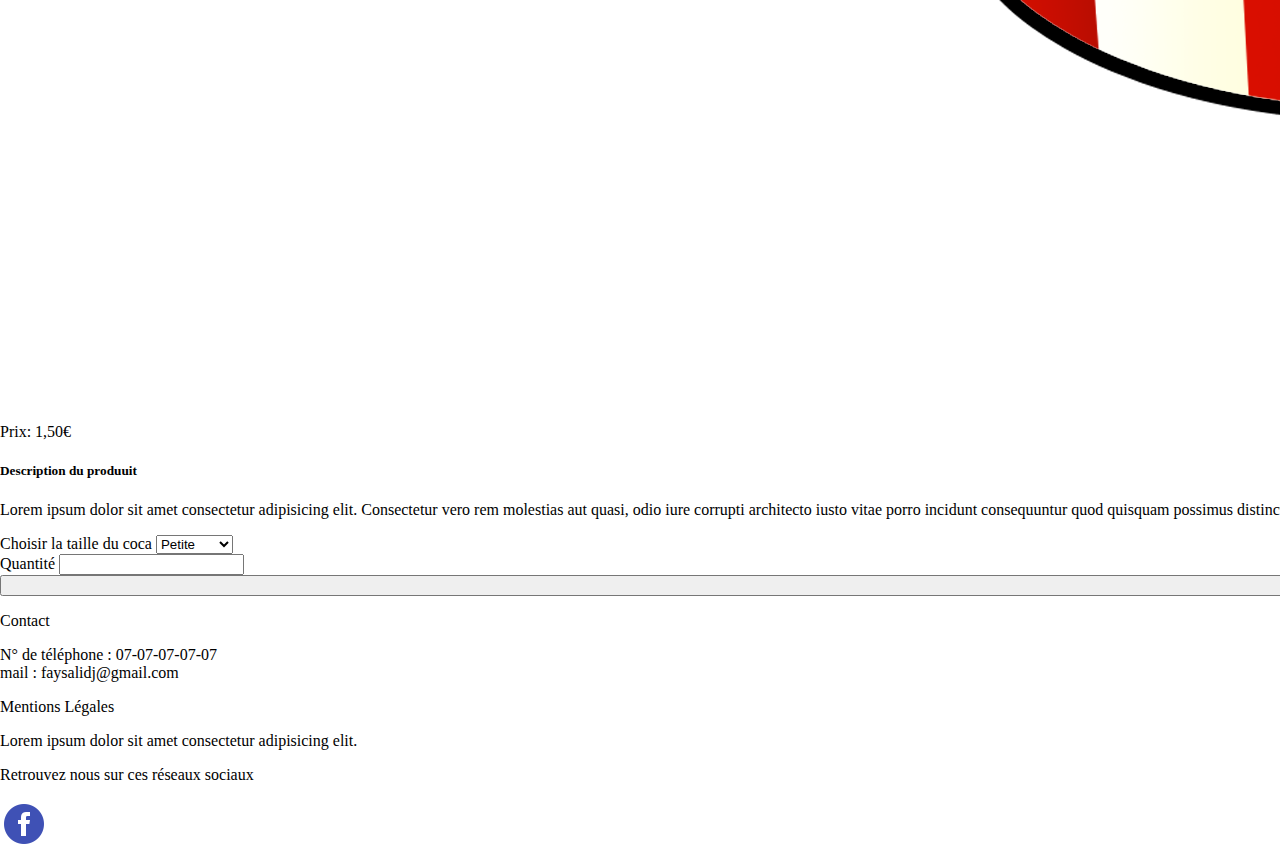
<file: WEST_BURGER_HTML_CSS/src/views/ficheBoisson.html>
<!DOCTYPE html>
<html lang="fr">

<head>
    <meta charset="UTF-8">
    <meta name="viewport" content="width=device-width, initial-scale=1.0">
    <title>West Burger - Nos Boissons</title>
    <link rel="stylesheet" href="https://stackpath.bootstrapcdn.com/bootstrap/4.5.0/css/bootstrap.min.css"
        integrity="sha384-9aIt2nRpC12Uk9gS9baDl411NQApFmC26EwAOH8WgZl5MYYxFfc+NcPb1dKGj7Sk" crossorigin="anonymous">
    <link href="https://fonts.googleapis.com/css2?family=Rock+Salt&display=swap" rel="stylesheet">
    <link rel="stylesheet" href="../../public/css/main.css">

</head>

<body>
    <!-- Barre de navigation -->
    <nav class="navbar navbar-expand-lg navbar-dark bg-dark">
        <a class="navbar-brand" href="../../index.html"><img id="logo_site"
                src="../../public/images/logo_west_burger.png" alt="Logo West Burger"></a>
        <button class="navbar-toggler" type="button" data-toggle="collapse" data-target="#navbarSupportedContent"
            aria-controls="navbarSupportedContent" aria-expanded="false" aria-label="Toggle navigation">
            <span class="navbar-toggler-icon"></span>
        </button>

        <div class="collapse navbar-collapse" id="navbarSupportedContent">
            <ul class="navbar-nav mr-auto">
                <li class="nav-item">
                    <a id="lien_sous_menu" class="nav-link">Nos Produits</a>
                </li>
                <li class="nav-item">
                    <a class="nav-link" href="qui_sommes_nous.html">Qui sommes nous ?</a>
                </li>
                <li class="nav-item">
                    <a class="nav-link" href="inscription.html">Inscription/Connexion</a>
                </li>
            </ul>
            <form class="form-inline my-2 my-lg-0">
                <input class="form-control mr-sm-2" type="search" placeholder="Search" aria-label="Search">
                <button class="btn btn-outline-secondary my-2 my-sm-0" type="submit">Search</button>
            </form>
        </div>
    </nav>

    <!-- Sous menu -->

    <div id="sous_menu">
        <div class="container-fluid">
            <div class="row">
                <div class="col-sm-12 offset-md-2 col-md-5">
                    <img class="logo_produit" src="../../public/images/burger.png" alt="image menu">
                    <a class="lien_produit" href="sandwich.html">Nos Sandwichs</a>
                </div>
                <div class="col-sm-12 col-md-4">
                    <img class="logo_produit" src="../../public/images/menu.png" alt="image menu">
                    <a class="lien_produit" href="menus.html">Nos Menus</a>
                </div>
            </div>
            <div class="row">
                <div class=" col-sm-12 offset-md-2 col-md-5">
                    <img class="logo_produit" src="../../public/images/nuggets.png" alt="image menu">
                    <a class="lien_produit" href="#">Nos Frit</a>
                </div>
                <div class=" col-sm-12 col-md-4">
                    <img class="logo_produit" src="../../public/images/gobelet.png" alt="image menu">
                    <a class="lien_produit" href="boissons.html">Nos Boissons</a>
                </div>
            </div>
        </div>
    </div>

    <!-- Contenu  -->

    <section id="content">
        <div class="container">
            <div class="row">
                <!-- Colonne NomProduit,imageProduit,prixProduit -->
                <div class="col-sm-12 offset-md-1 col-md-3 mt-3">
                    <div class="informations">
                        <h4 class="d-flex justify-content-center">Coca Cola</h4>
                        <img class="w-75 ml-4" src="../../public/images/gobelet.png" alt="image nuggets">
                        <p class="d-flex justify-content-center">Prix: 1,50€</p>
                    </div>
                </div>
                <!-- Colonne Description puis gestion de la commande  -->
                <div class="col-sm-12 offset-md-2 col-md-4">
                    <div class="information mt-3">
                        <h5 class="d-flex justify-content-center">Description du produuit</h5>
                        <p>Lorem ipsum dolor sit amet consectetur adipisicing elit. Consectetur vero rem molestias aut
                            quasi, odio iure corrupti architecto iusto vitae porro incidunt consequuntur quod quisquam
                            possimus distinctio! Unde, eaque quasi.</p>
                        <form id="ajouter" method="post">
                            <div class="form-group">
                                <label class="d-flex" for="boîtes">Choisir la taille du coca</label>
                                <select name="boîte" id="boîte">
                                    <option value="petite">Petite</option>
                                    <option value="Moyenne">Moyenne</option>
                                    <option value="Grande">Grande</option>
                                </select>
                            </div>
                            <div class="form-group">
                                <label for="quantité">Quantité</label>
                                <input type="number" name="quantite" id="quantite">
                            </div>
                            <input type="number" name="id" value="1" hidden>
                            <input class=" boutonValider btn btn-secondary mb-3" type="submit"
                                value="Ajouter au panier">
                        </form> 
                    </div>
                </div>
            </div>
        </div>
    </section>

    <!-- Footer -->

    <footer class="bg-dark text-light w-100">
        <div class="container-fluid">
            <div class="row">
                <div class="col-sm-12 col-md-4 mt-2">
                    <p class="d-flex justify-content-center">Contact</p>
                    <div class="informations">
                        N° de téléphone : 07-07-07-07-07
                        <br>
                        mail : faysalidj@gmail.com
                    </div>
                </div>
                <div class="col-sm-12 col-md-4 mt-2">
                    <p class="d-flex justify-content-center">Mentions Légales</p>
                    <p>Lorem ipsum dolor sit amet consectetur adipisicing elit.</p>
                </div>
                <div class="col-sm-12 col-md-4 mt-2">
                    <p class="d-flex justify-content-center">Retrouvez nous sur ces réseaux sociaux</p>
                    <a class="d-flex mx-auto" href=""><img class="logo_reseaux d-flex mx-auto "
                            src="../../public/images/logo_facebook.png" alt="Logo facebook"></a>
                </div>

            </div>
        </div>
    </footer>


    <script src="https://code.jquery.com/jquery-3.5.1.slim.min.js"
        integrity="sha384-DfXdz2htPH0lsSSs5nCTpuj/zy4C+OGpamoFVy38MVBnE+IbbVYUew+OrCXaRkfj"
        crossorigin="anonymous"></script>
    <script src="https://cdn.jsdelivr.net/npm/popper.js@1.16.0/dist/umd/popper.min.js"
        integrity="sha384-Q6E9RHvbIyZFJoft+2mJbHaEWldlvI9IOYy5n3zV9zzTtmI3UksdQRVvoxMfooAo"
        crossorigin="anonymous"></script>
    <script src="https://stackpath.bootstrapcdn.com/bootstrap/4.5.0/js/bootstrap.min.js"
        integrity="sha384-OgVRvuATP1z7JjHLkuOU7Xw704+h835Lr+6QL9UvYjZE3Ipu6Tp75j7Bh/kR0JKI"
        crossorigin="anonymous"></script>
    <script src="../../public/js/main.js"></script>
</body>

</html>
</file>
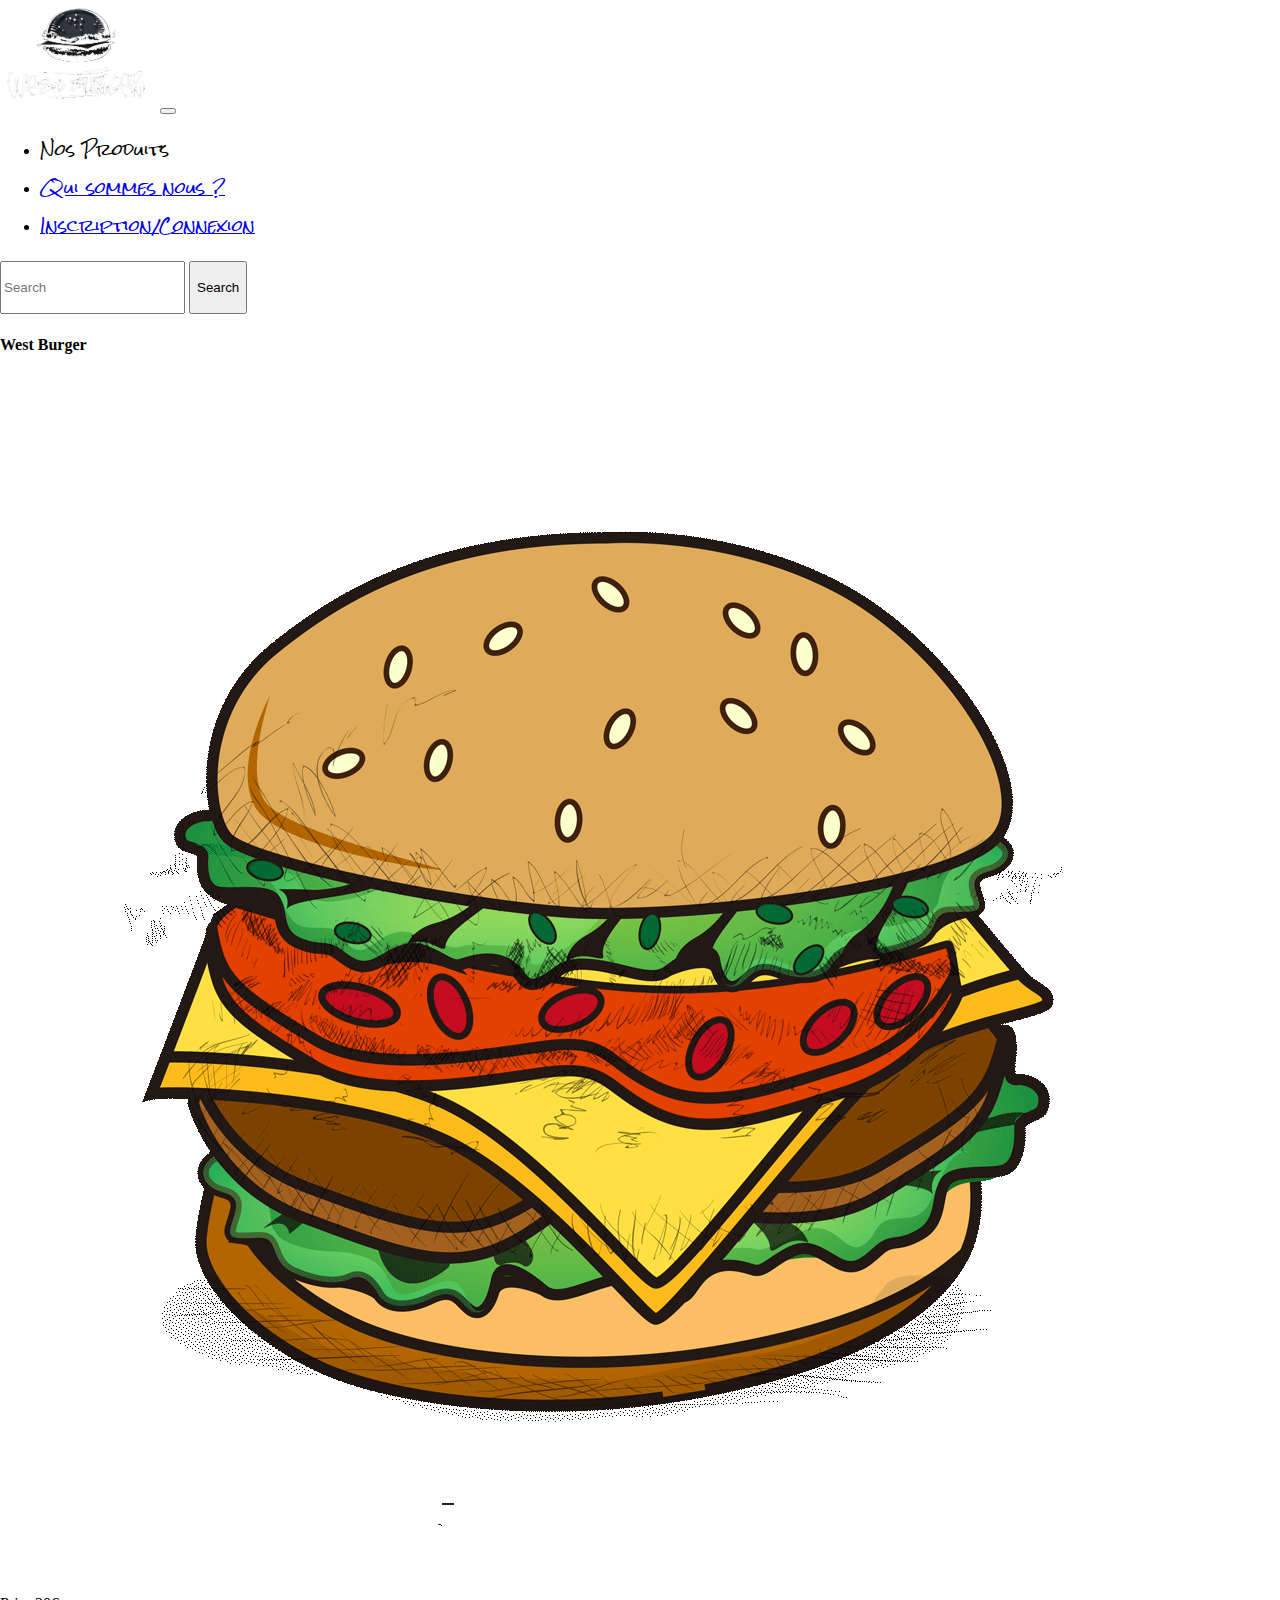
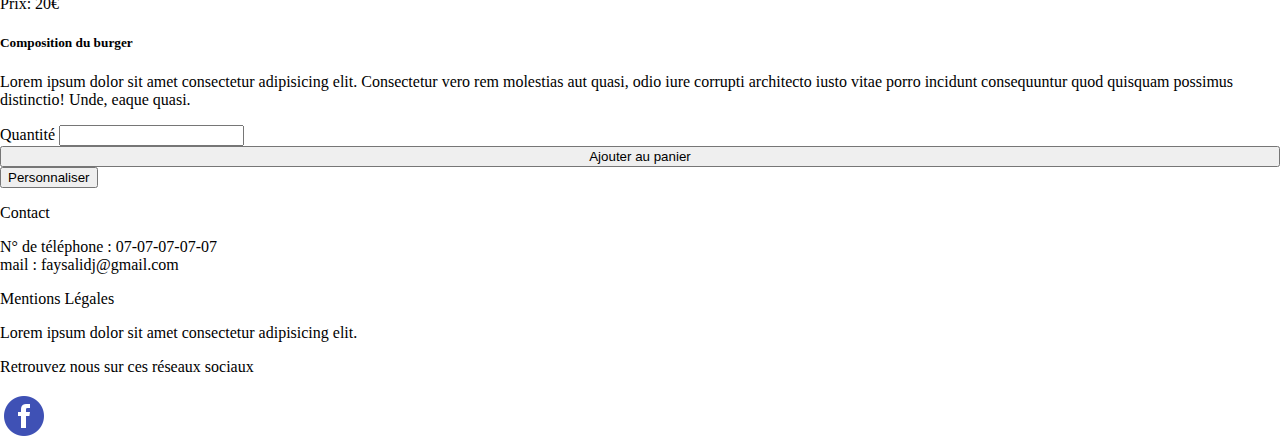
<file: WEST_BURGER_HTML_CSS/src/views/ficheBurger.html>
<!DOCTYPE html>
<html lang="fr">

<head>
    <meta charset="UTF-8">
    <meta name="viewport" content="width=device-width, initial-scale=1.0">
    <title>West Burger - Nos Boissons</title>
    <link rel="stylesheet" href="https://stackpath.bootstrapcdn.com/bootstrap/4.5.0/css/bootstrap.min.css"
        integrity="sha384-9aIt2nRpC12Uk9gS9baDl411NQApFmC26EwAOH8WgZl5MYYxFfc+NcPb1dKGj7Sk" crossorigin="anonymous">
    <link href="https://fonts.googleapis.com/css2?family=Rock+Salt&display=swap" rel="stylesheet">
    <link rel="stylesheet" href="../../public/css/main.css">

</head>

<body>
    <!-- Barre de navigation -->
    <nav class="navbar navbar-expand-lg navbar-dark bg-dark">
        <a class="navbar-brand" href="../../index.html"><img id="logo_site"
                src="../../public/images/logo_west_burger.png" alt="Logo West Burger"></a>
        <button class="navbar-toggler" type="button" data-toggle="collapse" data-target="#navbarSupportedContent"
            aria-controls="navbarSupportedContent" aria-expanded="false" aria-label="Toggle navigation">
            <span class="navbar-toggler-icon"></span>
        </button>

        <div class="collapse navbar-collapse" id="navbarSupportedContent">
            <ul class="navbar-nav mr-auto">
                <li class="nav-item">
                    <a id="lien_sous_menu" class="nav-link">Nos Produits</a>
                </li>
                <li class="nav-item">
                    <a class="nav-link" href="qui_sommes_nous.html">Qui sommes nous ?</a>
                </li>
                <li class="nav-item">
                    <a class="nav-link" href="inscription.html">Inscription/Connexion</a>
                </li>
            </ul>
            <form class="form-inline my-2 my-lg-0">
                <input class="form-control mr-sm-2" type="search" placeholder="Search" aria-label="Search">
                <button class="btn btn-outline-secondary my-2 my-sm-0" type="submit">Search</button>
            </form>
        </div>
    </nav>

    <!-- Sous menu -->

    <div id="sous_menu">
        <div class="container-fluid">
            <div class="row">
                <div class="col-sm-12 offset-md-2 col-md-5">
                    <img class="logo_produit" src="../../public/images/burger.png" alt="image menu">
                    <a class="lien_produit" href="sandwich.html">Nos Sandwichs</a>
                </div>
                <div class="col-sm-12 col-md-4">
                    <img class="logo_produit" src="../../public/images/menu.png" alt="image menu">
                    <a class="lien_produit" href="menus.html">Nos Menus</a>
                </div>
            </div>
            <div class="row">
                <div class=" col-sm-12 offset-md-2 col-md-5">
                    <img class="logo_produit" src="../../public/images/nuggets.png" alt="image menu">
                    <a class="lien_produit" href="friture.html">Nos Frit</a>
                </div>
                <div class=" col-sm-12 col-md-4">
                    <img class="logo_produit" src="../../public/images/gobelet.png" alt="image menu">
                    <a class="lien_produit" href="#">Nos Boissons</a>
                </div>
            </div>
        </div>
    </div>

    <!-- Contenu  -->

    <section id="content">
        <div class="container">
            <div class="row">
                <!-- Colonne NomProduit,imageProduit,prixProduit -->
                <div class="col-sm-12 offset-md-1 col-md-3 mt-3">
                    <div class="informations">
                        <h4 class="d-flex justify-content-center">West Burger</h4>
                        <img class="w-75 ml-4" src="../../public/images/burger.png" alt="image burger">
                        <p class="d-flex justify-content-center">Prix: 20€</p>
                    </div>
                </div>
                <!-- Colonne Description puis gestion de la commande  -->
                <div class="col-sm-12 offset-md-2 col-md-4">
                    <div class="information mt-3">
                        <h5 class="d-flex justify-content-center">Composition du burger</h5>
                        <p>Lorem ipsum dolor sit amet consectetur adipisicing elit. Consectetur vero rem molestias aut
                            quasi, odio iure corrupti architecto iusto vitae porro incidunt consequuntur quod quisquam
                            possimus distinctio! Unde, eaque quasi.</p>
                        <form id="ajouter" method="post">
                            <div class="form-group">
                                <label for="quantité">Quantité</label>
                                <input type="number" name="quantite" id="quantite">
                            </div>
                            <input type="number" name="id" value="1" hidden>
                            <input class=" boutonValider btn btn-secondary mb-3" type="submit"
                                value="Ajouter au panier">
                        </form>
                        <button id="personnaliser" class="open d-flex mx-auto mb-3">
                            Personnaliser
                        </button>
                        <form class="suppléments mt-3 mb-3" method="post">
                            <div class="form-group">
                                <label class="d-flex" for="supplement1">Supplément</label>
                                <select name="suppplement1" id="supplement">
                                    <option>Choix d'un supplément</option>
                                    <option value="viande">Viande + 1,50€</option>
                                    <option value="sauce">Sauce + 0,50€</option>
                                    <option value="viande">Fromage + 1,00€</option>
                                </select>
                            </div><div class="form-group">
                                <label class="d-flex" for="supplement1">Si vous souhaitez retirer un ou des ingrédient(s) veuillez l'indiquer ci-dessous.</label>
                                <input type="text" name="enlever" id="enlever">
                            </div>

                            <div class="form-group">
                                <label class="d-flex" for="quantite">Quantité</label>
                                <input type="number" name="quantite" id="quantite">
                            </div>

                            <input class="boutonValider btn btn-secondary" type="submit" value="Ajouter au panier">
                        </form>
                    </div>
                </div>
            </div>
        </div>
    </section>

    <!-- Footer -->

    <footer class="bg-dark text-light w-100">
        <div class="container-fluid">
            <div class="row">
                <div class="col-sm-12 col-md-4 mt-2">
                    <p class="d-flex justify-content-center">Contact</p>
                    <div class="informations">
                        N° de téléphone : 07-07-07-07-07
                        <br>
                        mail : faysalidj@gmail.com
                    </div>
                </div>
                <div class="col-sm-12 col-md-4 mt-2">
                    <p class="d-flex justify-content-center">Mentions Légales</p>
                    <p>Lorem ipsum dolor sit amet consectetur adipisicing elit.</p>
                </div>
                <div class="col-sm-12 col-md-4 mt-2">
                    <p class="d-flex justify-content-center">Retrouvez nous sur ces réseaux sociaux</p>
                    <a class="d-flex mx-auto" href=""><img class="logo_reseaux d-flex mx-auto "
                            src="../../public/images/logo_facebook.png" alt="Logo facebook"></a>
                </div>

            </div>
        </div>
    </footer>


    <script src="https://code.jquery.com/jquery-3.5.1.slim.min.js"
        integrity="sha384-DfXdz2htPH0lsSSs5nCTpuj/zy4C+OGpamoFVy38MVBnE+IbbVYUew+OrCXaRkfj"
        crossorigin="anonymous"></script>
    <script src="https://cdn.jsdelivr.net/npm/popper.js@1.16.0/dist/umd/popper.min.js"
        integrity="sha384-Q6E9RHvbIyZFJoft+2mJbHaEWldlvI9IOYy5n3zV9zzTtmI3UksdQRVvoxMfooAo"
        crossorigin="anonymous"></script>
    <script src="https://stackpath.bootstrapcdn.com/bootstrap/4.5.0/js/bootstrap.min.js"
        integrity="sha384-OgVRvuATP1z7JjHLkuOU7Xw704+h835Lr+6QL9UvYjZE3Ipu6Tp75j7Bh/kR0JKI"
        crossorigin="anonymous"></script>
    <script src="../../public/js/main.js"></script>
</body>

</html>
</file>
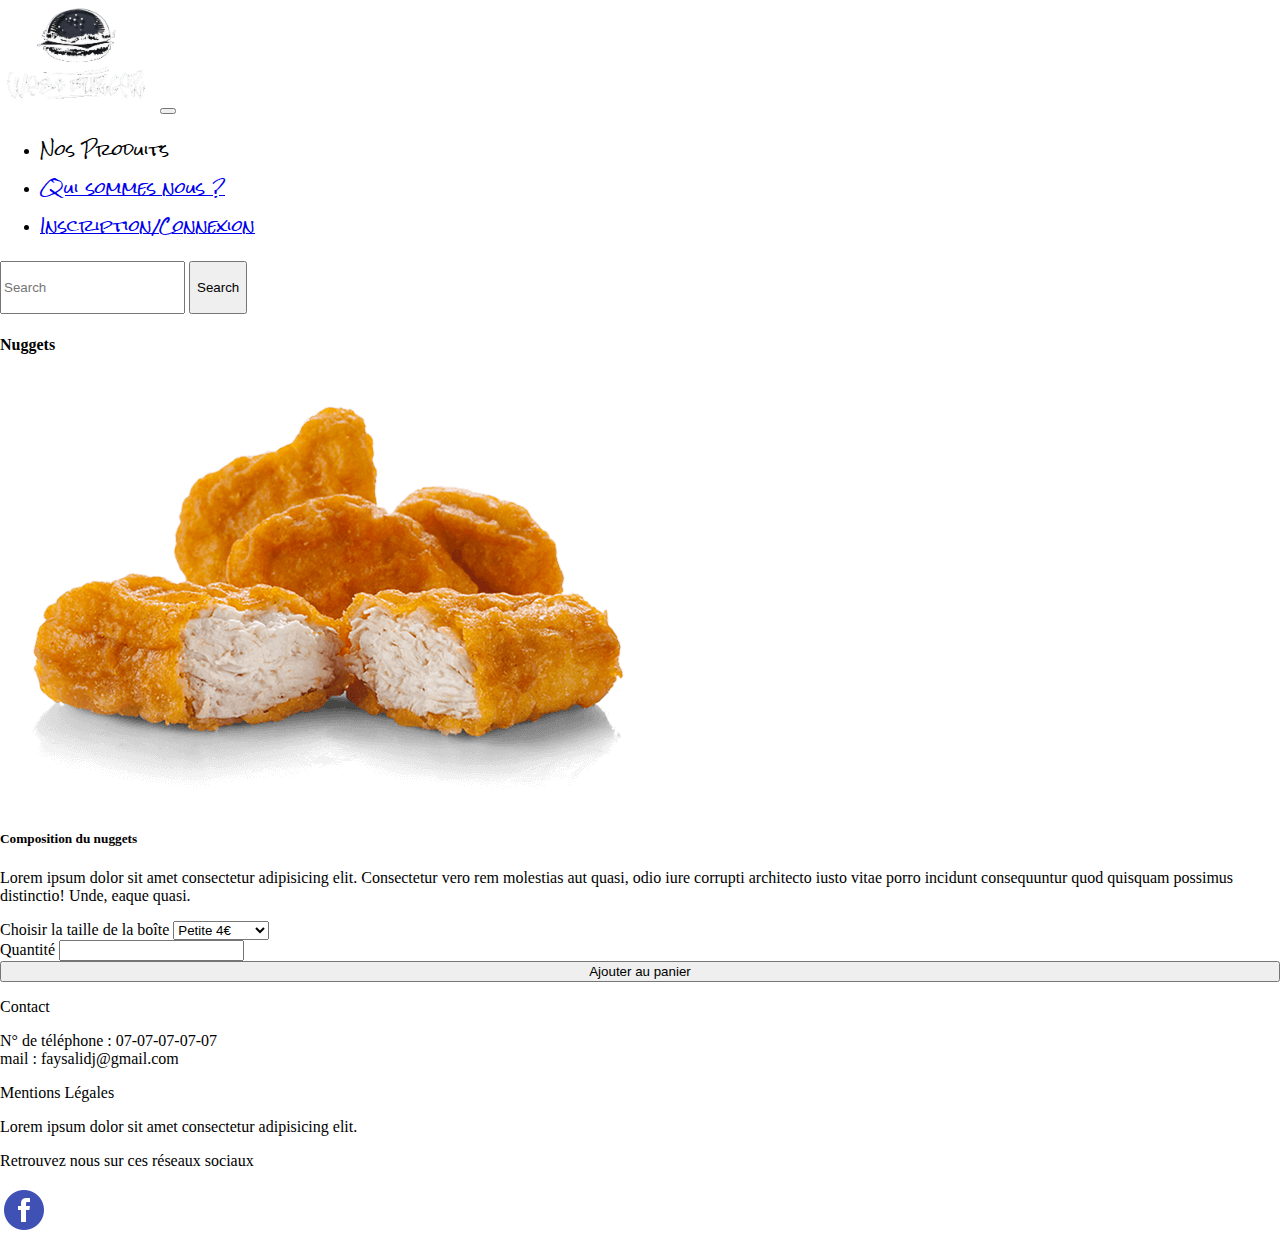
<file: WEST_BURGER_HTML_CSS/src/views/ficheFriture.html>
<!DOCTYPE html>
<html lang="fr">

<head>
    <meta charset="UTF-8">
    <meta name="viewport" content="width=device-width, initial-scale=1.0">
    <title>West Burger - Nos Boissons</title>
    <link rel="stylesheet" href="https://stackpath.bootstrapcdn.com/bootstrap/4.5.0/css/bootstrap.min.css"
        integrity="sha384-9aIt2nRpC12Uk9gS9baDl411NQApFmC26EwAOH8WgZl5MYYxFfc+NcPb1dKGj7Sk" crossorigin="anonymous">
    <link href="https://fonts.googleapis.com/css2?family=Rock+Salt&display=swap" rel="stylesheet">
    <link rel="stylesheet" href="../../public/css/main.css">

</head>

<body>
    <!-- Barre de navigation -->
    <nav class="navbar navbar-expand-lg navbar-dark bg-dark">
        <a class="navbar-brand" href="../../index.html"><img id="logo_site"
                src="../../public/images/logo_west_burger.png" alt="Logo West Burger"></a>
        <button class="navbar-toggler" type="button" data-toggle="collapse" data-target="#navbarSupportedContent"
            aria-controls="navbarSupportedContent" aria-expanded="false" aria-label="Toggle navigation">
            <span class="navbar-toggler-icon"></span>
        </button>

        <div class="collapse navbar-collapse" id="navbarSupportedContent">
            <ul class="navbar-nav mr-auto">
                <li class="nav-item">
                    <a id="lien_sous_menu" class="nav-link">Nos Produits</a>
                </li>
                <li class="nav-item">
                    <a class="nav-link" href="qui_sommes_nous.html">Qui sommes nous ?</a>
                </li>
                <li class="nav-item">
                    <a class="nav-link" href="inscription.html">Inscription/Connexion</a>
                </li>
            </ul>
            <form class="form-inline my-2 my-lg-0">
                <input class="form-control mr-sm-2" type="search" placeholder="Search" aria-label="Search">
                <button class="btn btn-outline-secondary my-2 my-sm-0" type="submit">Search</button>
            </form>
        </div>
    </nav>

    <!-- Sous menu -->

    <div id="sous_menu">
        <div class="container-fluid">
            <div class="row">
                <div class="col-sm-12 offset-md-2 col-md-5">
                    <img class="logo_produit" src="../../public/images/burger.png" alt="image menu">
                    <a class="lien_produit" href="sandwich.html">Nos Sandwichs</a>
                </div>
                <div class="col-sm-12 col-md-4">
                    <img class="logo_produit" src="../../public/images/menu.png" alt="image menu">
                    <a class="lien_produit" href="menus.html">Nos Menus</a>
                </div>
            </div>
            <div class="row">
                <div class=" col-sm-12 offset-md-2 col-md-5">
                    <img class="logo_produit" src="../../public/images/nuggets.png" alt="image menu">
                    <a class="lien_produit" href="#">Nos Frit</a>
                </div>
                <div class=" col-sm-12 col-md-4">
                    <img class="logo_produit" src="../../public/images/gobelet.png" alt="image menu">
                    <a class="lien_produit" href="boissons.html">Nos Boissons</a>
                </div>
            </div>
        </div>
    </div>

    <!-- Contenu  -->

    <section id="content">
        <div class="container">
            <div class="row">
                <!-- Colonne NomProduit,imageProduit,prixProduit -->
                <div class="col-sm-12 offset-md-1 col-md-3 mt-3">
                    <div class="informations">
                        <h4 class="d-flex justify-content-center">Nuggets</h4>
                        <img class="w-75 ml-4" src="../../public/images/nuggets.png" alt="image nuggets">
                    </div>
                </div>
                <!-- Colonne Description puis gestion de la commande  -->
                <div class="col-sm-12 offset-md-2 col-md-4">
                    <div class="information mt-3">
                        <h5 class="d-flex justify-content-center">Composition du nuggets</h5>
                        <p>Lorem ipsum dolor sit amet consectetur adipisicing elit. Consectetur vero rem molestias aut
                            quasi, odio iure corrupti architecto iusto vitae porro incidunt consequuntur quod quisquam
                            possimus distinctio! Unde, eaque quasi.</p>
                        <form id="ajouter" method="post">
                            <div class="form-group">
                                <label class="d-flex" for="boîtes">Choisir la taille de la boîte</label>
                                <select name="boîte" id="boîte">
                                    <option value="petite">Petite 4€</option>
                                    <option value="Moyenne">Moyenne 8€</option>
                                    <option value="Grande">Grande 12€</option>
                                </select>
                            </div>
                            <div class="form-group">
                                <label class="d-flex" for="quantité">Quantité</label>
                                <input type="number" name="quantite" id="quantite">
                            </div>
                            <input type="number" name="id" value="1" hidden>
                            <input class=" boutonValider btn btn-secondary mb-3" type="submit"
                                value="Ajouter au panier">
                        </form> 
                    </div>
                </div>
            </div>
        </div>
    </section>

    <!-- Footer -->

    <footer class="bg-dark text-light w-100">
        <div class="container-fluid">
            <div class="row">
                <div class="col-sm-12 col-md-4 mt-2">
                    <p class="d-flex justify-content-center">Contact</p>
                    <div class="informations">
                        N° de téléphone : 07-07-07-07-07
                        <br>
                        mail : faysalidj@gmail.com
                    </div>
                </div>
                <div class="col-sm-12 col-md-4 mt-2">
                    <p class="d-flex justify-content-center">Mentions Légales</p>
                    <p>Lorem ipsum dolor sit amet consectetur adipisicing elit.</p>
                </div>
                <div class="col-sm-12 col-md-4 mt-2">
                    <p class="d-flex justify-content-center">Retrouvez nous sur ces réseaux sociaux</p>
                    <a class="d-flex mx-auto" href=""><img class="logo_reseaux d-flex mx-auto "
                            src="../../public/images/logo_facebook.png" alt="Logo facebook"></a>
                </div>

            </div>
        </div>
    </footer>


    <script src="https://code.jquery.com/jquery-3.5.1.slim.min.js"
        integrity="sha384-DfXdz2htPH0lsSSs5nCTpuj/zy4C+OGpamoFVy38MVBnE+IbbVYUew+OrCXaRkfj"
        crossorigin="anonymous"></script>
    <script src="https://cdn.jsdelivr.net/npm/popper.js@1.16.0/dist/umd/popper.min.js"
        integrity="sha384-Q6E9RHvbIyZFJoft+2mJbHaEWldlvI9IOYy5n3zV9zzTtmI3UksdQRVvoxMfooAo"
        crossorigin="anonymous"></script>
    <script src="https://stackpath.bootstrapcdn.com/bootstrap/4.5.0/js/bootstrap.min.js"
        integrity="sha384-OgVRvuATP1z7JjHLkuOU7Xw704+h835Lr+6QL9UvYjZE3Ipu6Tp75j7Bh/kR0JKI"
        crossorigin="anonymous"></script>
    <script src="../../public/js/main.js"></script>
</body>

</html>
</file>
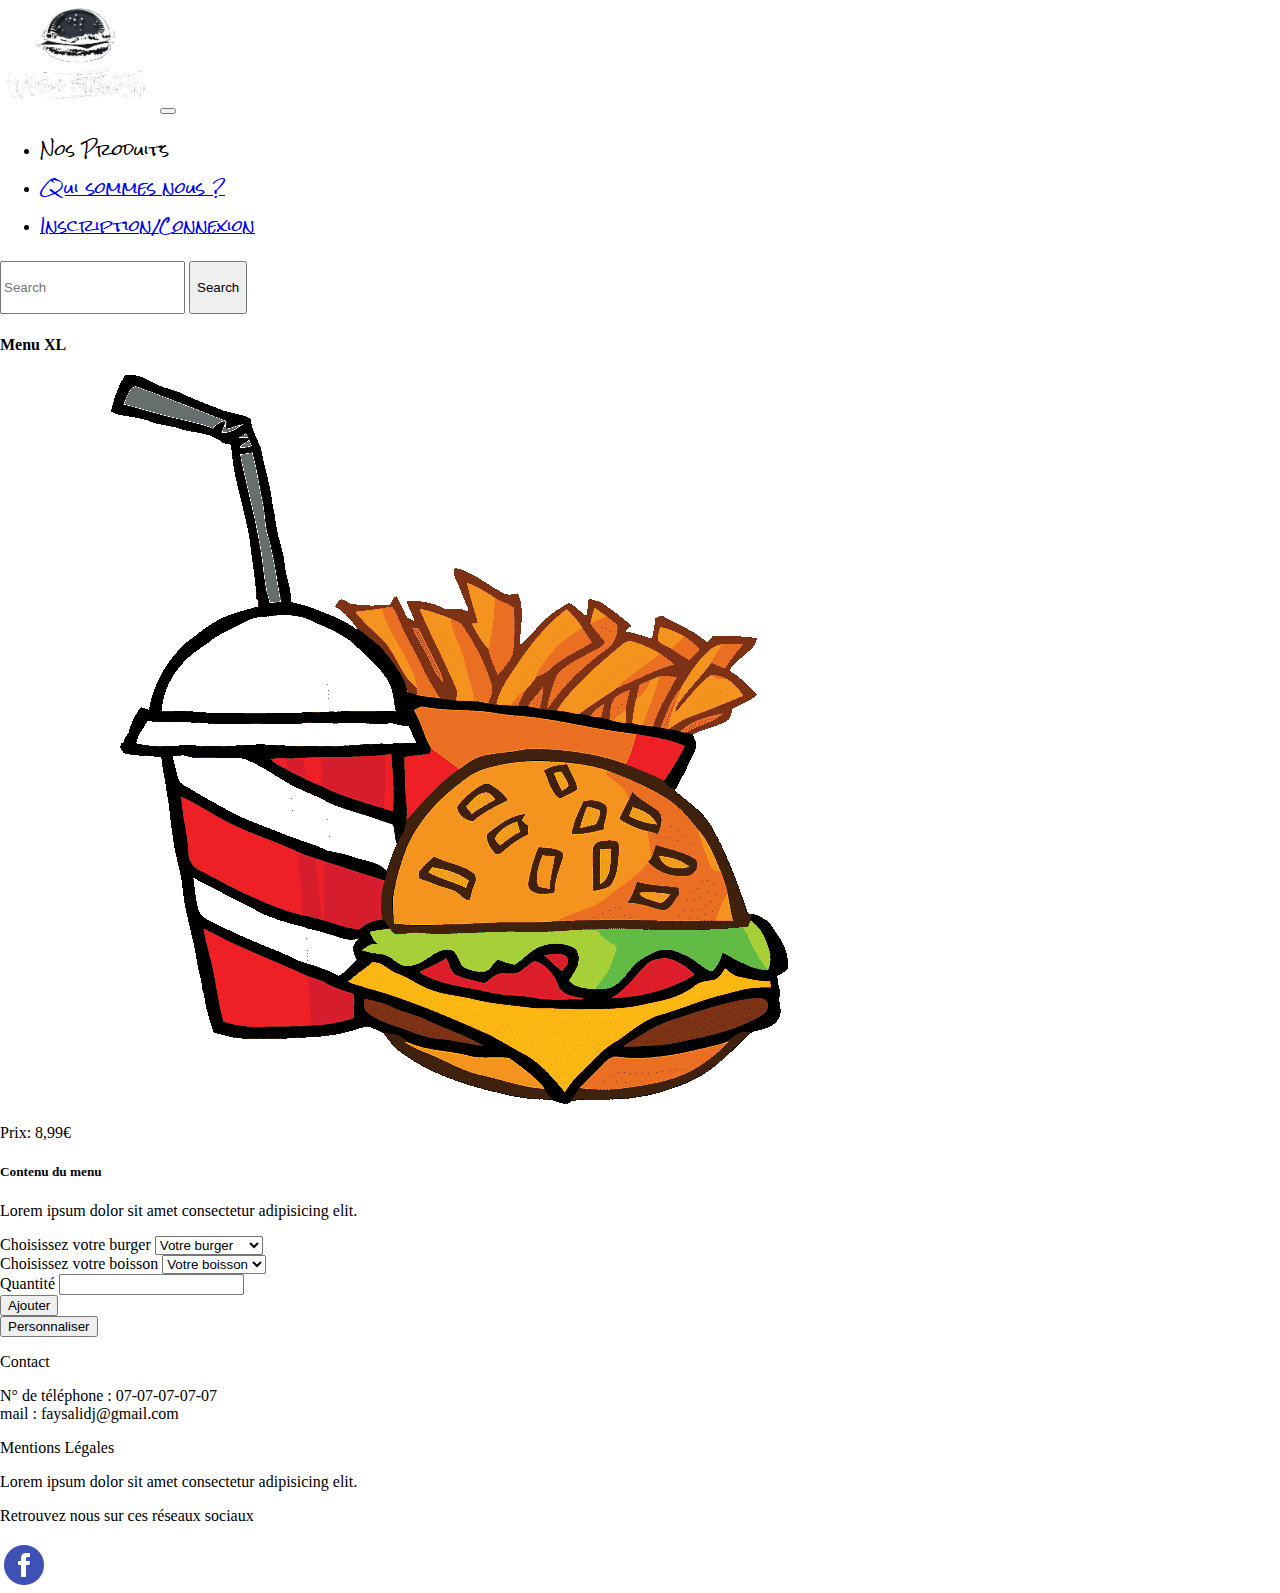
<file: WEST_BURGER_HTML_CSS/src/views/ficheMenus.html>
<!DOCTYPE html>
<html lang="fr">

<head>
    <meta charset="UTF-8">
    <meta name="viewport" content="width=device-width, initial-scale=1.0">
    <title>West Burger - Nos Boissons</title>
    <link rel="stylesheet" href="https://stackpath.bootstrapcdn.com/bootstrap/4.5.0/css/bootstrap.min.css"
        integrity="sha384-9aIt2nRpC12Uk9gS9baDl411NQApFmC26EwAOH8WgZl5MYYxFfc+NcPb1dKGj7Sk" crossorigin="anonymous">
    <link href="https://fonts.googleapis.com/css2?family=Rock+Salt&display=swap" rel="stylesheet">
    <link rel="stylesheet" href="../../public/css/main.css">

</head>

<body>
    <!-- Barre de navigation -->
    <nav class="navbar navbar-expand-lg navbar-dark bg-dark">
        <a class="navbar-brand" href="../../index.html"><img id="logo_site"
                src="../../public/images/logo_west_burger.png" alt="Logo West Burger"></a>
        <button class="navbar-toggler" type="button" data-toggle="collapse" data-target="#navbarSupportedContent"
            aria-controls="navbarSupportedContent" aria-expanded="false" aria-label="Toggle navigation">
            <span class="navbar-toggler-icon"></span>
        </button>

        <div class="collapse navbar-collapse" id="navbarSupportedContent">
            <ul class="navbar-nav mr-auto">
                <li class="nav-item">
                    <a id="lien_sous_menu" class="nav-link">Nos Produits</a>
                </li>
                <li class="nav-item">
                    <a class="nav-link" href="qui_sommes_nous.html">Qui sommes nous ?</a>
                </li>
                <li class="nav-item">
                    <a class="nav-link" href="inscription.html">Inscription/Connexion</a>
                </li>
            </ul>
            <form class="form-inline my-2 my-lg-0">
                <input class="form-control mr-sm-2" type="search" placeholder="Search" aria-label="Search">
                <button class="btn btn-outline-secondary my-2 my-sm-0" type="submit">Search</button>
            </form>
        </div>
    </nav>

    <!-- Sous menu -->

    <div id="sous_menu">
        <div class="container-fluid">
            <div class="row">
                <div class="col-sm-12 offset-md-2 col-md-5">
                    <img class="logo_produit" src="../../public/images/burger.png" alt="image menu">
                    <a class="lien_produit" href="sandwich.html">Nos Sandwichs</a>
                </div>
                <div class="col-sm-12 col-md-4">
                    <img class="logo_produit" src="../../public/images/menu.png" alt="image menu">
                    <a class="lien_produit" href="menus.html">Nos Menus</a>
                </div>
            </div>
            <div class="row">
                <div class=" col-sm-12 offset-md-2 col-md-5">
                    <img class="logo_produit" src="../../public/images/nuggets.png" alt="image menu">
                    <a class="lien_produit" href="friture.html">Nos Frit</a>
                </div>
                <div class=" col-sm-12 col-md-4">
                    <img class="logo_produit" src="../../public/images/gobelet.png" alt="image menu">
                    <a class="lien_produit" href="#">Nos Boissons</a>
                </div>
            </div>
        </div>
    </div>

    <!-- Contenu  -->

    <section id="content">
        <div class="container">
            <div class="row">
                <!-- Colonne NomProduit,imageProduit,prixProduit -->
                <div class="col-sm-12 offset-md-1 col-md-3 mt-3">
                    <div class="informations">
                        <h4 class="d-flex justify-content-center">Menu XL</h4>
                        <img class="w-75 ml-4" src="../../public/images/menu.png" alt="image menu">
                        <p class="d-flex justify-content-center">Prix: 8,99€</p>
                    </div>
                </div>
                <!-- Colonne Description puis gestion de la commande  -->
                <div class="col-sm-12 offset-md-2 col-md-4">
                    <div class="information mt-3">
                        <h5 class="d-flex justify-content-center">Contenu du menu</h5>
                        <p>Lorem ipsum dolor sit amet consectetur adipisicing elit.</p>
                        <form id="ajouter" method="post">
                            <div class="form-group">
                                <label class="d-flex" for="burger">Choisissez votre burger</label>
                                <select name="burger" id="burger">
                                    <option>Votre burger</option>
                                    <option value="west burger">West Burger</option>
                                    <option value="CheeseBurger">CheeseBurger</option>
                                    <option value="west burger">Hamburger</option>
                                </select>
                            </div>
                            <div class="form-group">
                                <label class="d-flex" for="boisson">Choisissez votre boisson</label>
                                <select name="boisson" id="boisson">
                                    <option>Votre boisson</option>
                                    <option value="coca">Coca Cola</option>
                                    <option value="fanta_orange">Fanta orange</option>
                                    <option value="fanta_citron">Fanta citron</option>
                                    <option value="ice_tea_peche">Ice tea Pêche</option>
                                </select>
                            </div>
                            <div class="form-group">
                                <label class="d-flex" for="quantite">Quantité</label>
                                <input type="number" name="quantite" id="quantite">
                            </div>
                            <input class="btn btn-secondary" type="submit" value="Ajouter">
                        </form>
                    </div>
                    <button id="personnaliser" class="d-flex mx-auto mb-3 mt-2">Personnaliser</button>
                    <form class="suppléments">
                        <div class="form-group">
                            <label class="d-flex" for="burger">Choisissez votre burger</label>
                            <select name="burger" id="burger">
                                <option>Votre burger</option>
                                <option value="west burger">West Burger</option>
                                <option value="CheeseBurger">CheeseBurger</option>
                                <option value="west burger">Hamburger</option>
                            </select>
                        </div>
                        <div class="form-group">
                            <label class="d-flex" for="supplement1">Supplément</label>
                            <select name="suppplement1" id="supplement">
                                <option>Choix d'un supplément</option>
                                <option value="viande">Viande + 1,50€</option>
                                <option value="sauce">Sauce + 0,50€</option>
                                <option value="viande">Fromage + 1,00€</option>
                            </select>
                        </div>
                        <div class="form-group">
                            <label class="d-flex" for="fromages">Choix du fromage</label>
                            <select name="fromage" id="fromage">
                                <option>Choix du fromage</option>
                                <option value="raclette">Raclette + 0,50€</option>
                                <option value="cheddar">Cheddar + 1,00€</option>
                            </select>
                        </div>
                        <div class="form-group">
                            <label class="d-flex" for="viande">Choix de la viande</label>
                            <select name="fromage" id="fromage">
                                <option>Choisir le type de viande</option>
                                <option value="boeuf">Boeuf + 2,50€</option>
                                <option value="poulet">Poulet + 2,00€</option>
                            </select>
                        </div>
                        <div class="form-group">
                            <label class="d-flex" for="boisson">Choisissez votre boisson</label>
                            <select name="boisson" id="boisson">
                                <option>Votre boisson</option>
                                <option value="coca">Coca Cola</option>
                                <option value="fanta_orange">Fanta orange</option>
                                <option value="fanta_citron">Fanta citron</option>
                                <option value="ice_tea_peche">Ice tea Pêche</option>
                            </select>
                        </div>
                        <div class="form-group">
                            <label class="d-flex" for="quantite">Quantité</label>
                            <input type="number" name="quantite" id="quantite">
                        </div>
                        <input class="btn btn-secondary mb-3" type="submit" value="Ajouter">
                    </form>
                </div>
            </div>
        </div>
    </section>

    <!-- Footer -->

    <footer class="bg-dark text-light w-100">
        <div class="container-fluid">
            <div class="row">
                <div class="col-sm-12 col-md-4 mt-2">
                    <p class="d-flex justify-content-center">Contact</p>
                    <div class="informations">
                        N° de téléphone : 07-07-07-07-07
                        <br>
                        mail : faysalidj@gmail.com
                    </div>
                </div>
                <div class="col-sm-12 col-md-4 mt-2">
                    <p class="d-flex justify-content-center">Mentions Légales</p>
                    <p>Lorem ipsum dolor sit amet consectetur adipisicing elit.</p>
                </div>
                <div class="col-sm-12 col-md-4 mt-2">
                    <p class="d-flex justify-content-center">Retrouvez nous sur ces réseaux sociaux</p>
                    <a class="d-flex mx-auto" href=""><img class="logo_reseaux d-flex mx-auto "
                            src="../../public/images/logo_facebook.png" alt="Logo facebook"></a>
                </div>

            </div>
        </div>
    </footer>


    <script src="https://code.jquery.com/jquery-3.5.1.slim.min.js"
        integrity="sha384-DfXdz2htPH0lsSSs5nCTpuj/zy4C+OGpamoFVy38MVBnE+IbbVYUew+OrCXaRkfj"
        crossorigin="anonymous"></script>
    <script src="https://cdn.jsdelivr.net/npm/popper.js@1.16.0/dist/umd/popper.min.js"
        integrity="sha384-Q6E9RHvbIyZFJoft+2mJbHaEWldlvI9IOYy5n3zV9zzTtmI3UksdQRVvoxMfooAo"
        crossorigin="anonymous"></script>
    <script src="https://stackpath.bootstrapcdn.com/bootstrap/4.5.0/js/bootstrap.min.js"
        integrity="sha384-OgVRvuATP1z7JjHLkuOU7Xw704+h835Lr+6QL9UvYjZE3Ipu6Tp75j7Bh/kR0JKI"
        crossorigin="anonymous"></script>
    <script src="../../public/js/main.js"></script>
</body>

</html>
</file>
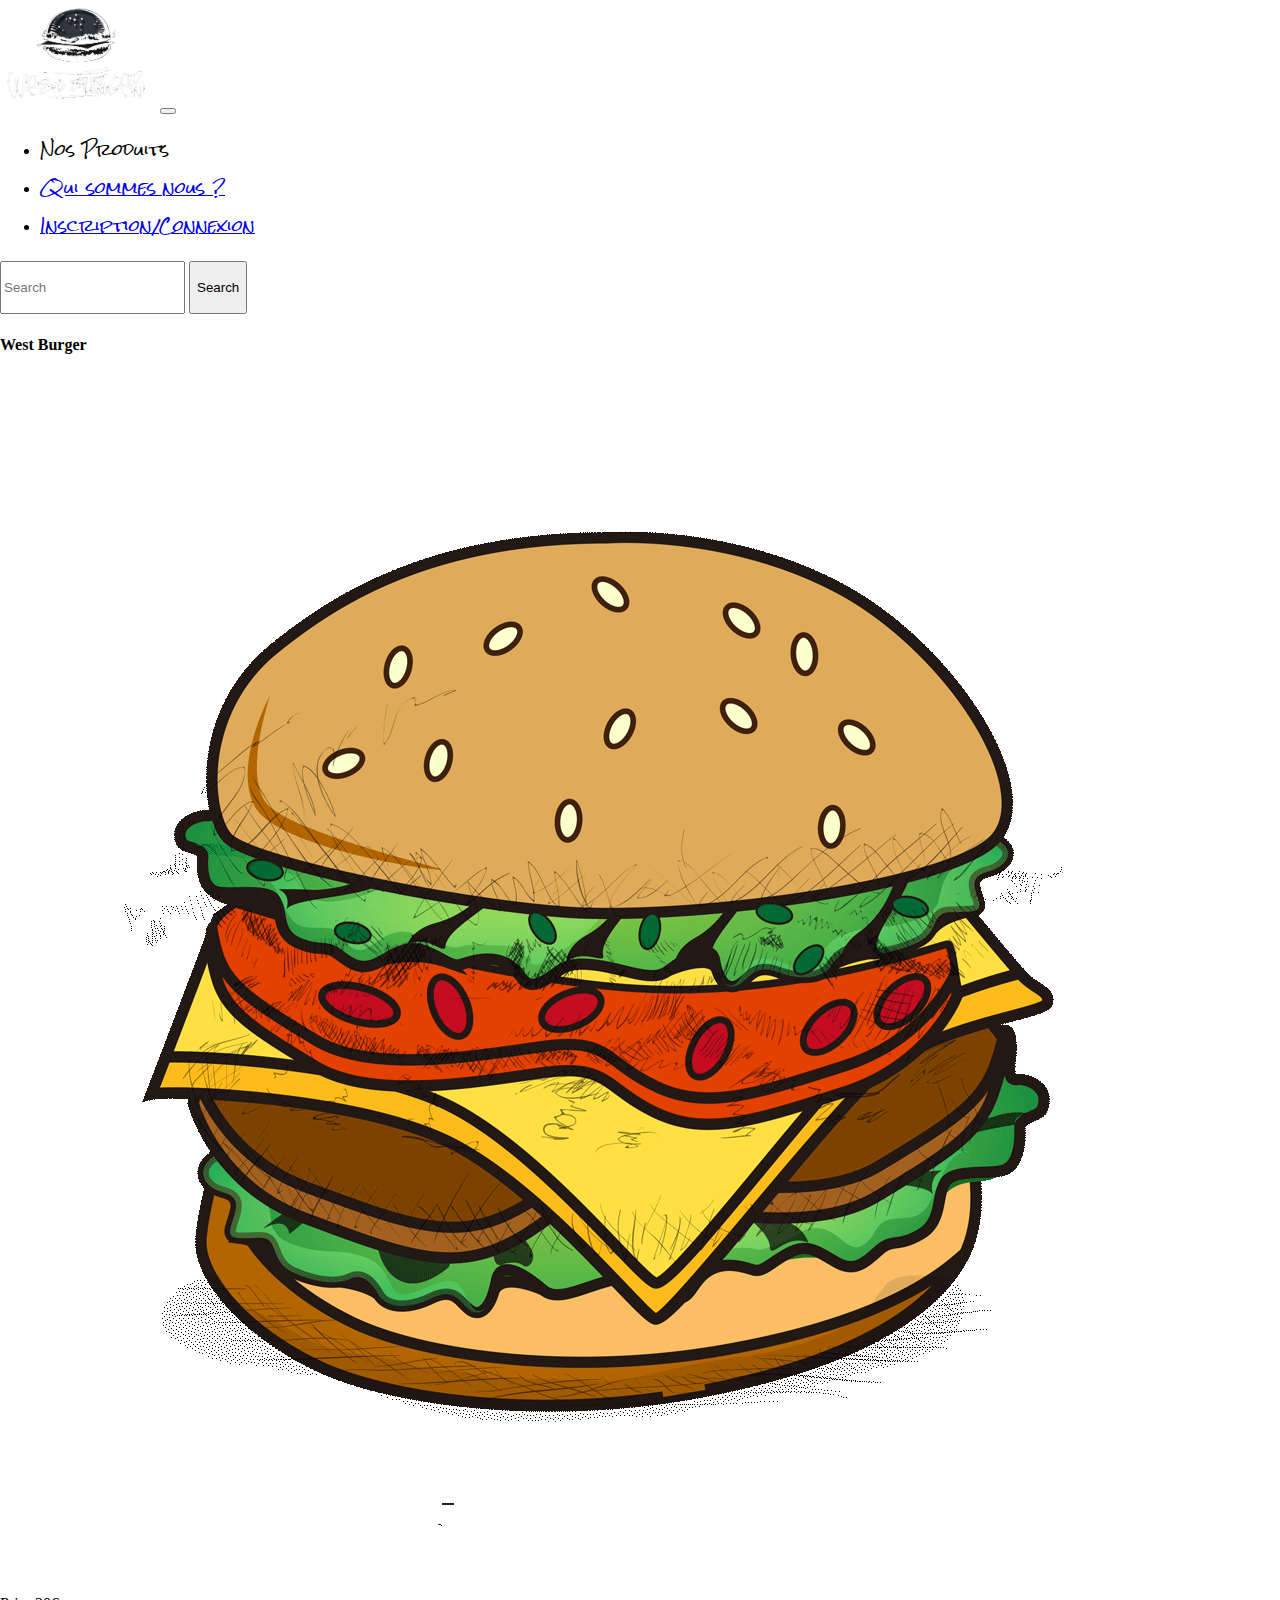
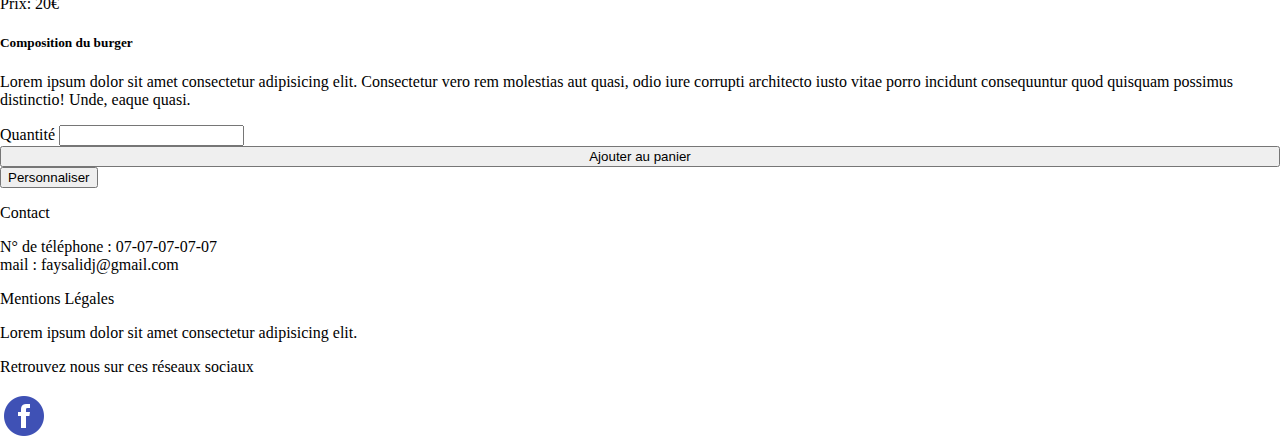
<file: WEST_BURGER_HTML_CSS/src/views/ficheProduit.html>
<!DOCTYPE html>
<html lang="fr">

<head>
    <meta charset="UTF-8">
    <meta name="viewport" content="width=device-width, initial-scale=1.0">
    <title>West Burger - Nos Boissons</title>
    <link rel="stylesheet" href="https://stackpath.bootstrapcdn.com/bootstrap/4.5.0/css/bootstrap.min.css"
        integrity="sha384-9aIt2nRpC12Uk9gS9baDl411NQApFmC26EwAOH8WgZl5MYYxFfc+NcPb1dKGj7Sk" crossorigin="anonymous">
    <link href="https://fonts.googleapis.com/css2?family=Rock+Salt&display=swap" rel="stylesheet">
    <link rel="stylesheet" href="../../public/css/main.css">

</head>

<body>
    <!-- Barre de navigation -->
    <nav class="navbar navbar-expand-lg navbar-dark bg-dark">
        <a class="navbar-brand" href="../../index.html"><img id="logo_site"
                src="../../public/images/logo_west_burger.png" alt="Logo West Burger"></a>
        <button class="navbar-toggler" type="button" data-toggle="collapse" data-target="#navbarSupportedContent"
            aria-controls="navbarSupportedContent" aria-expanded="false" aria-label="Toggle navigation">
            <span class="navbar-toggler-icon"></span>
        </button>

        <div class="collapse navbar-collapse" id="navbarSupportedContent">
            <ul class="navbar-nav mr-auto">
                <li class="nav-item">
                    <a id="lien_sous_menu" class="nav-link">Nos Produits</a>
                </li>
                <li class="nav-item">
                    <a class="nav-link" href="qui_sommes_nous.html">Qui sommes nous ?</a>
                </li>
                <li class="nav-item">
                    <a class="nav-link" href="inscription.html">Inscription/Connexion</a>
                </li>
            </ul>
            <form class="form-inline my-2 my-lg-0">
                <input class="form-control mr-sm-2" type="search" placeholder="Search" aria-label="Search">
                <button class="btn btn-outline-secondary my-2 my-sm-0" type="submit">Search</button>
            </form>
        </div>
    </nav>

    <!-- Sous menu -->

    <div id="sous_menu">
        <div class="container-fluid">
            <div class="row">
                <div class="col-sm-12 offset-md-2 col-md-5">
                    <img class="logo_produit" src="../../public/images/burger.png" alt="image menu">
                    <a class="lien_produit" href="sandwich.html">Nos Sandwichs</a>
                </div>
                <div class="col-sm-12 col-md-4">
                    <img class="logo_produit" src="../../public/images/menu.png" alt="image menu">
                    <a class="lien_produit" href="menus.html">Nos Menus</a>
                </div>
            </div>
            <div class="row">
                <div class=" col-sm-12 offset-md-2 col-md-5">
                    <img class="logo_produit" src="../../public/images/nuggets.png" alt="image menu">
                    <a class="lien_produit" href="friture.html">Nos Frit</a>
                </div>
                <div class=" col-sm-12 col-md-4">
                    <img class="logo_produit" src="../../public/images/gobelet.png" alt="image menu">
                    <a class="lien_produit" href="#">Nos Boissons</a>
                </div>
            </div>
        </div>
    </div>

    <!-- Contenu  -->

    <section id="content">
        <div class="container">
            <div class="row">
                <!-- Colonne NomProduit,imageProduit,prixProduit -->
                <div class="col-sm-12 offset-md-1 col-md-3 mt-3">
                    <div class="informations">
                        <h4 class="d-flex justify-content-center">West Burger</h4>
                        <img class="w-75 ml-4" src="../../public/images/burger.png" alt="image burger">
                        <p class="d-flex justify-content-center">Prix: 20€</p>
                    </div>
                </div>
                <!-- Colonne Description puis gestion de la commande  -->
                <div class="col-sm-12 offset-md-2 col-md-4">
                    <div class="information mt-3">
                        <h5 class="d-flex justify-content-center">Composition du burger</h5>
                        <p>Lorem ipsum dolor sit amet consectetur adipisicing elit. Consectetur vero rem molestias aut
                            quasi, odio iure corrupti architecto iusto vitae porro incidunt consequuntur quod quisquam
                            possimus distinctio! Unde, eaque quasi.</p>
                        <form id="ajouter" method="post">
                            <div class="form-group">
                                <label for="quantité">Quantité</label>
                                <input type="number" name="quantite" id="quantite">
                            </div>
                            <input type="number" name="id" value="1" hidden>
                            <input class=" boutonValider btn btn-secondary mb-3 w-50" type="submit" value="Ajouter au panier">
                        </form>
                        <button id="plus" class="open d-flex mx-auto mb-3">
                            Personnaliser
                        </button>
                        <form class="suppléments mt-3 mb-3" method="post">
                            <div class="form-group">
                                <label class="d-flex" for="supplement1">Supplément</label>
                                <select name="suppplement1" id="supplement">
                                    <option>Choix d'un supplément</option>
                                    <option value="viande">Viande + 1,50€</option>
                                    <option value="sauce">Sauce + 0,50€</option>
                                    <option value="viande">Fromage + 1,00€</option>
                                </select>
                            </div>
                            <div class="form-group">
                                <label class="d-flex" for="fromages">Choix du fromage</label>
                                <select name="fromage" id="fromage">
                                    <option>Choix du fromage</option>
                                    <option value="raclette">Raclette + 0,50€</option>
                                    <option value="cheddar">Cheddar + 1,00€</option>
                                </select>
                            </div>
                            <div class="form-group">
                                <label class="d-flex" for="viande">Choix de la viande</label>
                                <select name="fromage" id="fromage">
                                    <option>Choisir le type de viande</option>
                                    <option value="boeuf">Boeuf + 2,50€</option>
                                    <option value="poulet">Poulet + 2,00€</option>
                                </select>
                            </div>
                            <div class="form-group">
                                <label class="d-flex" for="quantite">Quantité</label>
                                <input type="number" name="quantite" id="quantite">
                            </div>

                            <input class="boutonValider btn btn-secondary" type="submit" value="Ajouter au panier">
                        </form>
                    </div>
                </div>
            </div>
        </div>
    </section>

    <!-- Footer -->

    <footer class="bg-dark text-light w-100">
        <div class="container-fluid">
            <div class="row">
                <div class="col-sm-12 col-md-4 mt-2">
                    <p class="d-flex justify-content-center">Contact</p>
                    <div class="informations">
                        N° de téléphone : 07-07-07-07-07
                        <br>
                        mail : faysalidj@gmail.com
                    </div>
                </div>
                <div class="col-sm-12 col-md-4 mt-2">
                    <p class="d-flex justify-content-center">Mentions Légales</p>
                    <p>Lorem ipsum dolor sit amet consectetur adipisicing elit.</p>
                </div>
                <div class="col-sm-12 col-md-4 mt-2">
                    <p class="d-flex justify-content-center">Retrouvez nous sur ces réseaux sociaux</p>
                    <a class="d-flex mx-auto" href=""><img class="logo_reseaux d-flex mx-auto "
                            src="../../public/images/logo_facebook.png" alt="Logo facebook"></a>
                </div>

            </div>
        </div>
    </footer>


    <script src="https://code.jquery.com/jquery-3.5.1.slim.min.js"
        integrity="sha384-DfXdz2htPH0lsSSs5nCTpuj/zy4C+OGpamoFVy38MVBnE+IbbVYUew+OrCXaRkfj"
        crossorigin="anonymous"></script>
    <script src="https://cdn.jsdelivr.net/npm/popper.js@1.16.0/dist/umd/popper.min.js"
        integrity="sha384-Q6E9RHvbIyZFJoft+2mJbHaEWldlvI9IOYy5n3zV9zzTtmI3UksdQRVvoxMfooAo"
        crossorigin="anonymous"></script>
    <script src="https://stackpath.bootstrapcdn.com/bootstrap/4.5.0/js/bootstrap.min.js"
        integrity="sha384-OgVRvuATP1z7JjHLkuOU7Xw704+h835Lr+6QL9UvYjZE3Ipu6Tp75j7Bh/kR0JKI"
        crossorigin="anonymous"></script>
    <script src="../../public/js/main.js"></script>
</body>

</html>
</file>
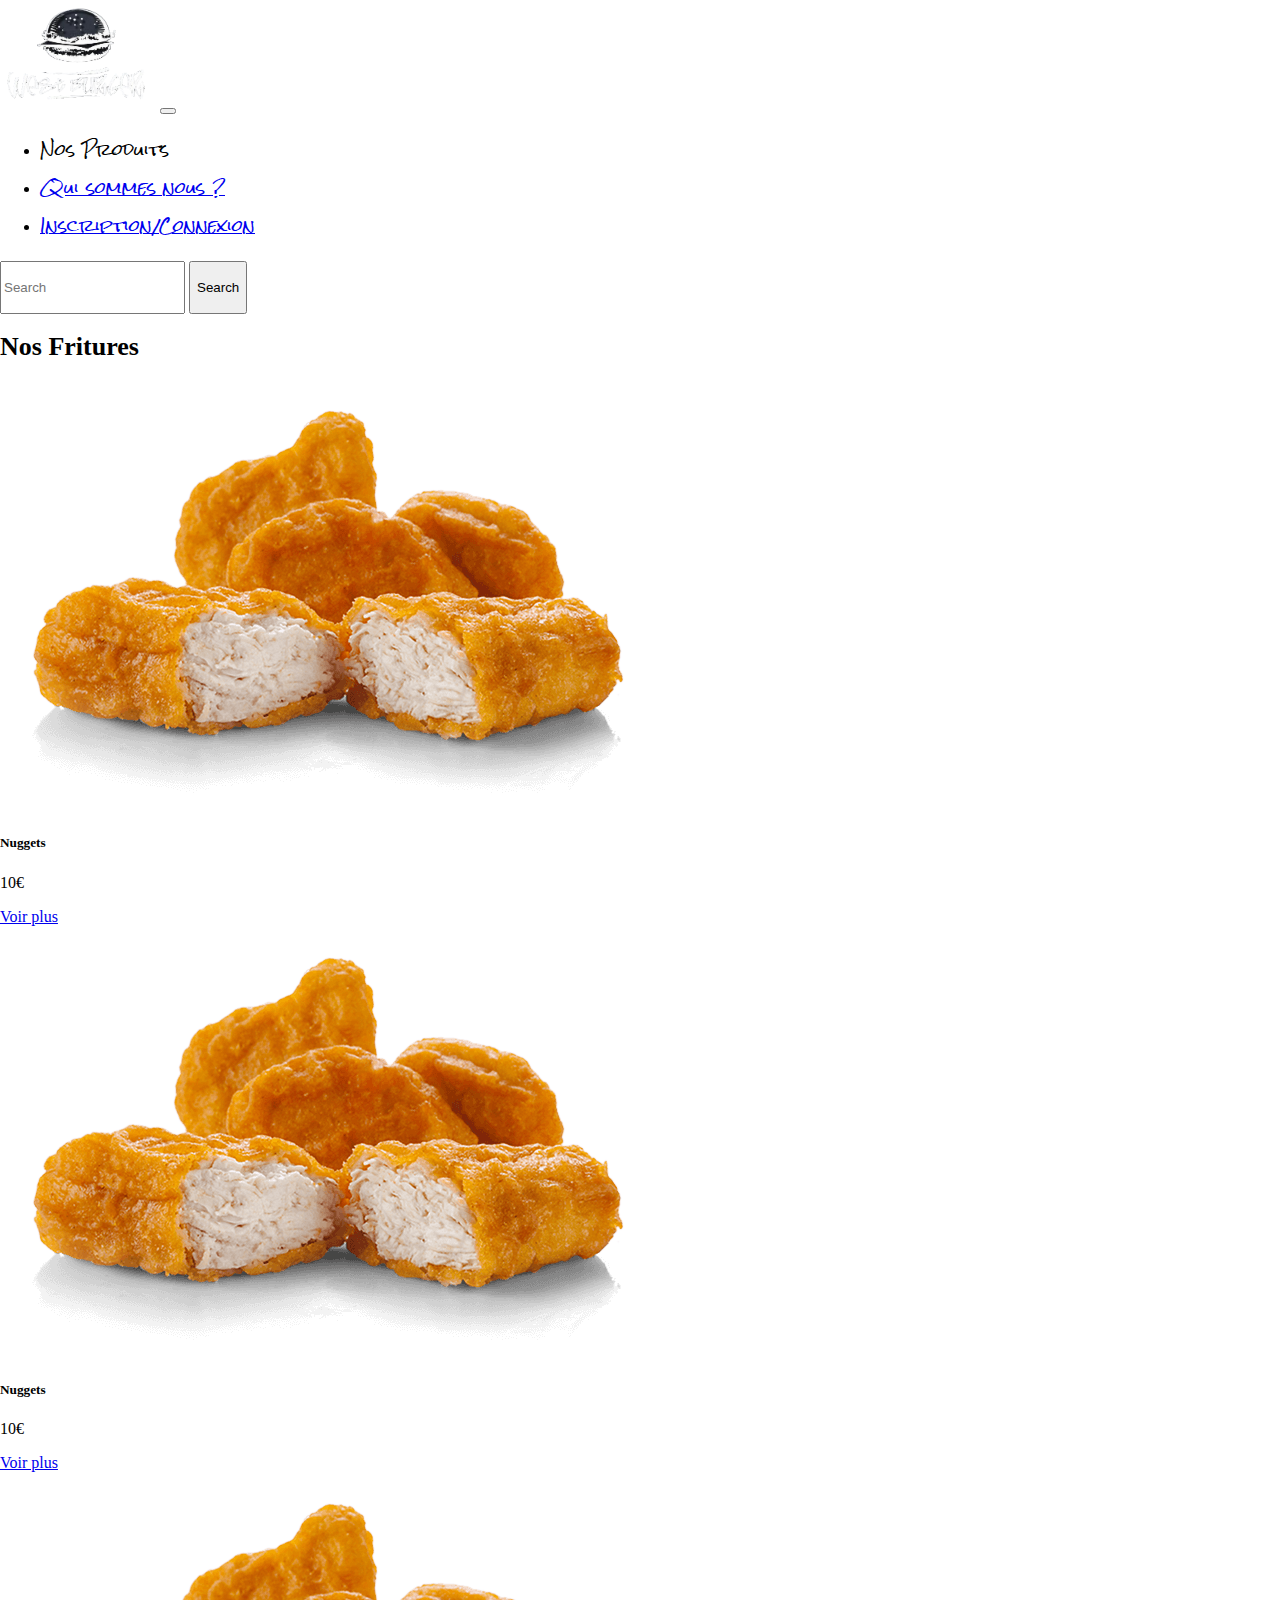
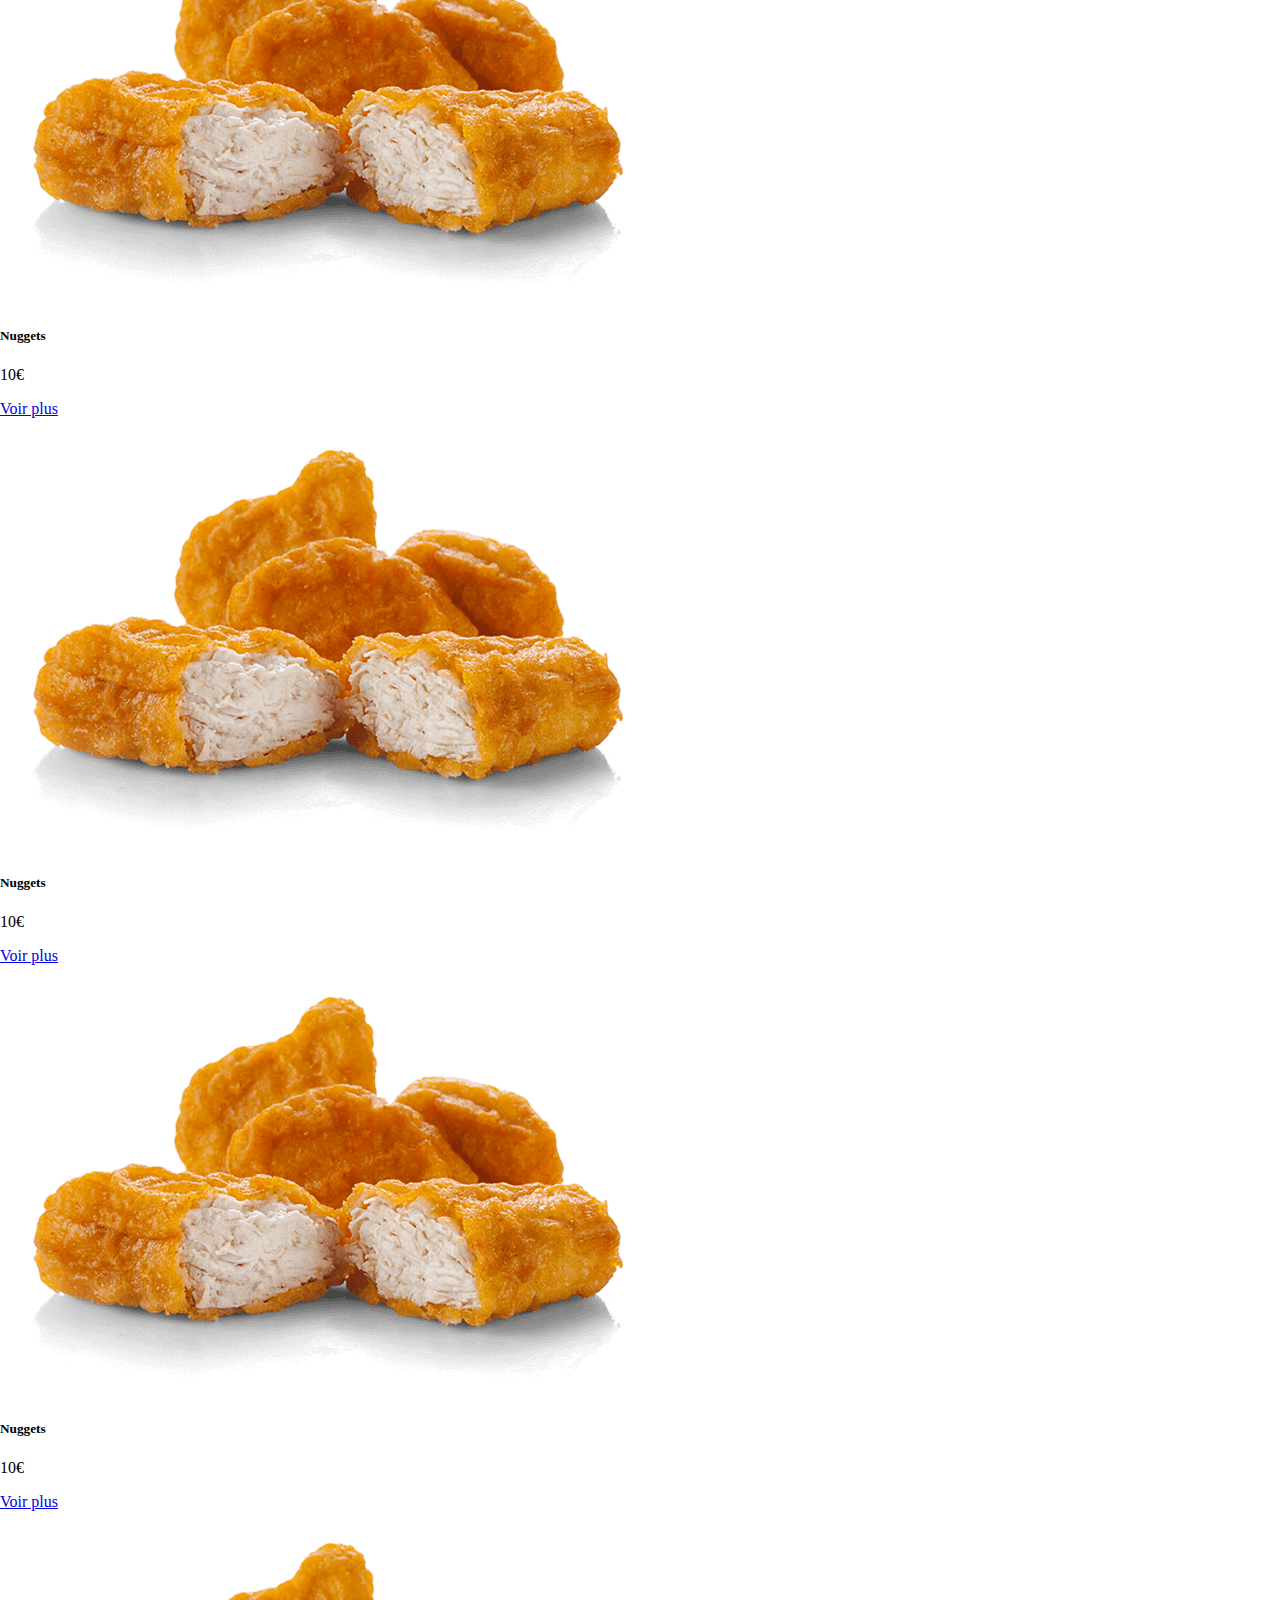
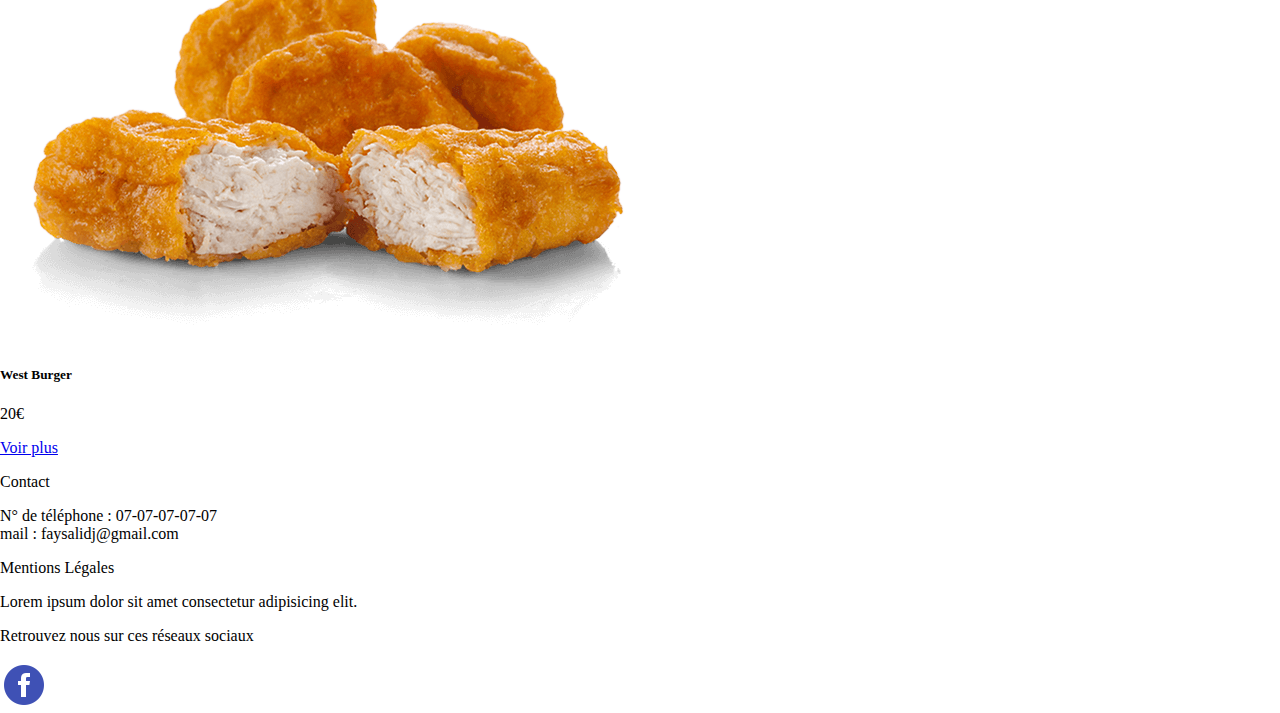
<file: WEST_BURGER_HTML_CSS/src/views/friture.html>
<!DOCTYPE html>
<html lang="fr">

<head>
    <meta charset="UTF-8">
    <meta name="viewport" content="width=device-width, initial-scale=1.0">
    <title>West Burger - Nos fritures</title>
    <link rel="stylesheet" href="https://stackpath.bootstrapcdn.com/bootstrap/4.5.0/css/bootstrap.min.css"
        integrity="sha384-9aIt2nRpC12Uk9gS9baDl411NQApFmC26EwAOH8WgZl5MYYxFfc+NcPb1dKGj7Sk" crossorigin="anonymous">
    <link href="https://fonts.googleapis.com/css2?family=Rock+Salt&display=swap" rel="stylesheet">
    <link rel="stylesheet" href="../../public/css/main.css">

</head>

<body>
    <!-- Barre de navigation -->
    <nav class="navbar navbar-expand-lg navbar-dark bg-dark">
        <a class="navbar-brand" href="../../index.html"><img id="logo_site"
                src="../../public/images/logo_west_burger.png" alt="Logo West Burger"></a>
        <button class="navbar-toggler" type="button" data-toggle="collapse" data-target="#navbarSupportedContent"
            aria-controls="navbarSupportedContent" aria-expanded="false" aria-label="Toggle navigation">
            <span class="navbar-toggler-icon"></span>
        </button>

        <div class="collapse navbar-collapse" id="navbarSupportedContent">
            <ul class="navbar-nav mr-auto">
                <li class="nav-item">
                    <a id="lien_sous_menu" class="nav-link">Nos Produits</a>
                </li>
                <li class="nav-item">
                    <a class="nav-link" href="qui_sommes_nous.html">Qui sommes nous ?</a>
                </li>
                <li class="nav-item">
                    <a class="nav-link" href="inscription.html">Inscription/Connexion</a>
                </li>
            </ul>
            <form class="form-inline my-2 my-lg-0">
                <input class="form-control mr-sm-2" type="search" placeholder="Search" aria-label="Search">
                <button class="btn btn-outline-secondary my-2 my-sm-0" type="submit">Search</button>
            </form>
        </div>
    </nav>

    <!-- Sous menu -->

    <div id="sous_menu">
        <div class="container-fluid">
            <div class="row">
                <div class="col-sm-12 offset-md-2 col-md-5">
                    <img class="logo_produit" src="../../public/images/burger.png" alt="image menu">
                    <a class="lien_produit" href="sandwich.html">Nos Sandwichs</a>
                </div>
                <div class="col-sm-12 col-md-4">
                    <img class="logo_produit" src="../../public/images/menu.png" alt="image menu">
                    <a class="lien_produit" href="menus.html">Nos Menus</a>
                </div>
            </div>
            <div class="row">
                <div class=" col-sm-12 offset-md-2 col-md-5">
                    <img class="logo_produit" src="../../public/images/nuggets.png" alt="image menu">
                    <a class="lien_produit" href="#">Nos Frit</a>
                </div>
                <div class=" col-sm-12 col-md-4">
                    <img class="logo_produit" src="../../public/images/gobelet.png" alt="image menu">
                    <a class="lien_produit" href="boissons.html">Nos Boissons</a>
                </div>
            </div>
        </div>
    </div>

    <!-- Contenu  -->

    <section id="content">
        <div class="container">
            <div class="row">
                <h1 id='intro' class="col-sm-12 mt-3 d-flex justify-content-center">Nos Fritures</h1>
            </div>
            <div class="row">
                <div class="liste_produits col-sm-12 col-md-4 mt-5">
                    <div class="card">
                        <img src="../../public/images/nuggets.png" class="card-img-top w-50 d-flex mx-auto" alt="image Nuggets">
                        <div class="card-body">
                          <h5 class="card-title d-flex justify-content-center">Nuggets</h5>
                          <p class="card-text d-flex justify-content-center">10€</p>
                          <a href="ficheProduit.html" class="btn btn-primary d-flex justify-content-center mx-auto w-50">Voir plus</a>
                        </div>
                      </div>
                </div>
                <div class="liste_produits col-sm-12 col-md-4 mt-5">
                    <div class="card">
                        <img src="../../public/images/nuggets.png" class="card-img-top w-50 d-flex mx-auto" alt="image Nuggets">
                        <div class="card-body">
                          <h5 class="card-title d-flex justify-content-center">Nuggets</h5>
                          <p class="card-text d-flex justify-content-center">10€</p>
                          <a href="ficheProduit.html" class="btn btn-primary d-flex justify-content-center mx-auto w-50">Voir plus</a>
                        </div>
                      </div>
                </div>
                <div class="liste_produits col-sm-12 col-md-4 mt-5">
                    <div class="card">
                        <img src="../../public/images/nuggets.png" class="card-img-top w-50 d-flex mx-auto" alt="image Nuggets">
                        <div class="card-body">
                          <h5 class="card-title d-flex justify-content-center">Nuggets</h5>
                          <p class="card-text d-flex justify-content-center">10€</p>
                          <a href="ficheProduit.html" class="btn btn-primary d-flex justify-content-center mx-auto w-50">Voir plus</a>
                        </div>
                      </div>
                </div>
                <div class="liste_produits col-sm-12 col-md-4 mt-5">
                    <div class="card">
                        <img src="../../public/images/nuggets.png" class="card-img-top w-50 d-flex mx-auto" alt="image Nuggets">
                        <div class="card-body">
                          <h5 class="card-title d-flex justify-content-center">Nuggets</h5>
                          <p class="card-text d-flex justify-content-center">10€</p>
                          <a href="ficheProduit.html" class="btn btn-primary d-flex justify-content-center mx-auto w-50">Voir plus</a>
                        </div>
                      </div>
                </div>
                <div class="liste_produits col-sm-12 col-md-4 mt-5">
                    <div class="card">
                        <img src="../../public/images/nuggets.png" class="card-img-top w-50 d-flex mx-auto" alt="image Nuggets">
                        <div class="card-body">
                          <h5 class="card-title d-flex justify-content-center">Nuggets</h5>
                          <p class="card-text d-flex justify-content-center">10€</p>
                          <a href="ficheProduit.html" class="btn btn-primary d-flex justify-content-center mx-auto w-50">Voir plus</a>
                        </div>
                      </div>
                </div>
                <div class="liste_produits col-sm-12 col-md-4 mt-5">
                    <div class="card">
                        <img src="../../public/images/nuggets.png" class="card-img-top w-50 d-flex mx-auto" alt="image Burger">
                        <div class="card-body">
                          <h5 class="card-title d-flex justify-content-center">West Burger</h5>
                          <p class="card-text d-flex justify-content-center">20€</p>
                          <a href="ficheProduit.html" class="btn btn-primary d-flex justify-content-center mx-auto w-50">Voir plus</a>
                        </div>
                      </div>
                </div>
            </div>
        </div>
    </section>

    <!-- Footer -->

    <footer class="bg-dark text-light w-100">
        <div class="container-fluid">
            <div class="row">
                <div class="col-sm-12 col-md-4 mt-2">
                    <p class="d-flex justify-content-center">Contact</p>
                    <div class="informations">
                        N° de téléphone : 07-07-07-07-07
                        <br>
                        mail : faysalidj@gmail.com
                    </div>
                </div>
                <div class="col-sm-12 col-md-4 mt-2">
                    <p class="d-flex justify-content-center">Mentions Légales</p>
                    <p>Lorem ipsum dolor sit amet consectetur adipisicing elit.</p>
                </div>
                <div class="col-sm-12 col-md-4 mt-2">
                    <p class="d-flex justify-content-center">Retrouvez nous sur ces réseaux sociaux</p>
                    <a class="d-flex mx-auto" href=""><img class="logo_reseaux d-flex mx-auto "
                            src="../../public/images/logo_facebook.png" alt="Logo facebook"></a>
                </div>

            </div>
        </div>
    </footer>


    <script src="https://code.jquery.com/jquery-3.5.1.slim.min.js"
        integrity="sha384-DfXdz2htPH0lsSSs5nCTpuj/zy4C+OGpamoFVy38MVBnE+IbbVYUew+OrCXaRkfj"
        crossorigin="anonymous"></script>
    <script src="https://cdn.jsdelivr.net/npm/popper.js@1.16.0/dist/umd/popper.min.js"
        integrity="sha384-Q6E9RHvbIyZFJoft+2mJbHaEWldlvI9IOYy5n3zV9zzTtmI3UksdQRVvoxMfooAo"
        crossorigin="anonymous"></script>
    <script src="https://stackpath.bootstrapcdn.com/bootstrap/4.5.0/js/bootstrap.min.js"
        integrity="sha384-OgVRvuATP1z7JjHLkuOU7Xw704+h835Lr+6QL9UvYjZE3Ipu6Tp75j7Bh/kR0JKI"
        crossorigin="anonymous"></script>
    <script src="../../public/js/main.js"></script>
</body>

</html>
</file>
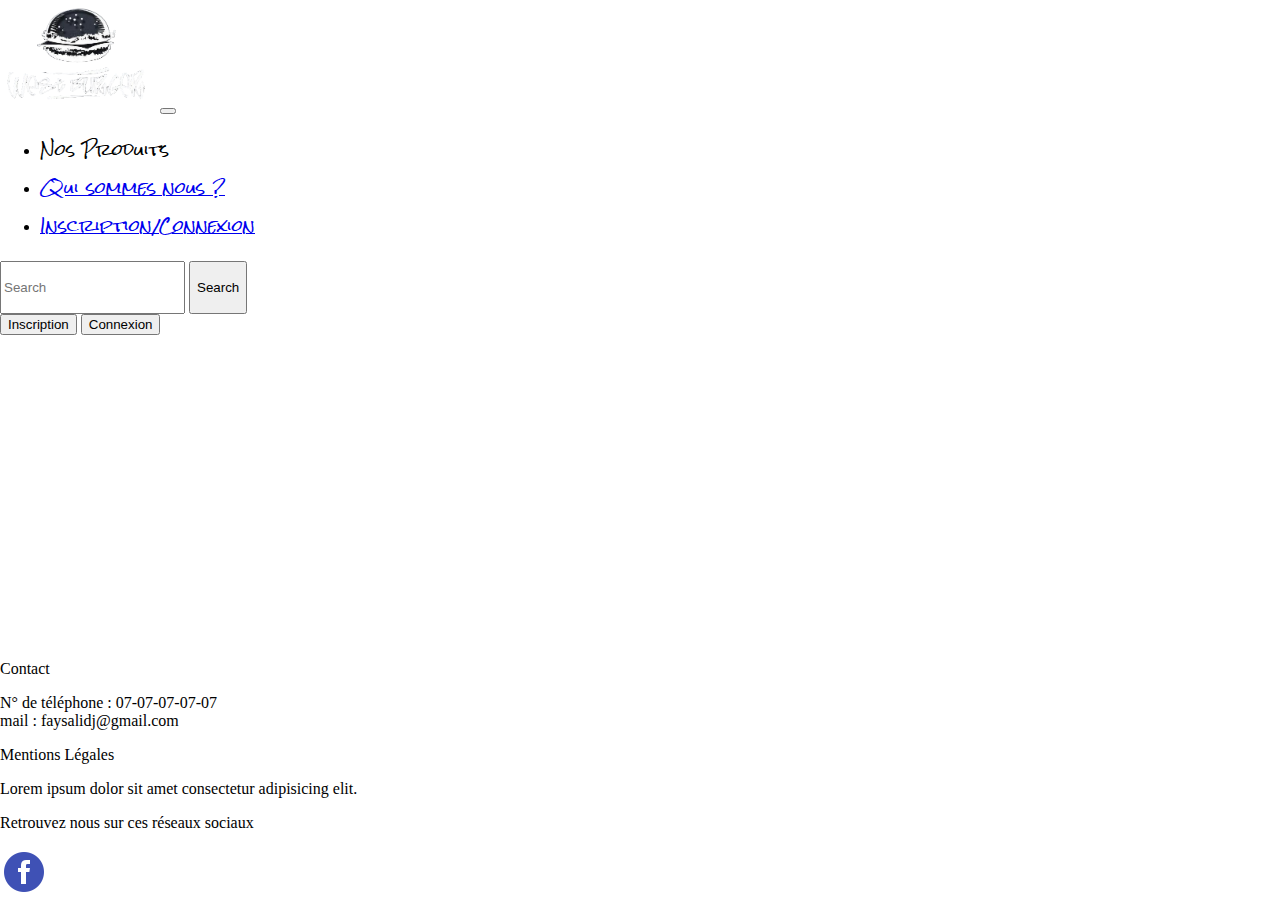
<file: WEST_BURGER_HTML_CSS/src/views/inscription.html>
<!DOCTYPE html>
<html lang="fr">

<head>
    <meta charset="UTF-8">
    <meta name="viewport" content="width=device-width, initial-scale=1.0">
    <title>West Burger - Inscription/Connexion</title>
    <link rel="stylesheet" href="https://stackpath.bootstrapcdn.com/bootstrap/4.5.0/css/bootstrap.min.css"
        integrity="sha384-9aIt2nRpC12Uk9gS9baDl411NQApFmC26EwAOH8WgZl5MYYxFfc+NcPb1dKGj7Sk" crossorigin="anonymous">
    <link href="https://fonts.googleapis.com/css2?family=Rock+Salt&display=swap" rel="stylesheet">
    <link rel="stylesheet" href="../../public/css/main.css">

</head>

<body>
    <!-- Barre de navigation -->
    <nav class="navbar navbar-expand-lg navbar-dark bg-dark">
        <a class="navbar-brand" href="../../index.html"><img id="logo_site" src="../../public/images/logo_west_burger.png"
                alt="Logo West Burger"></a>
        <button class="navbar-toggler" type="button" data-toggle="collapse" data-target="#navbarSupportedContent"
            aria-controls="navbarSupportedContent" aria-expanded="false" aria-label="Toggle navigation">
            <span class="navbar-toggler-icon"></span>
        </button>

        <div class="collapse navbar-collapse" id="navbarSupportedContent">
            <ul class="navbar-nav mr-auto">
                <li class="nav-item">
                    <a id="lien_sous_menu" class="nav-link">Nos Produits</a>
                </li>
                <li class="nav-item">
                    <a class="nav-link" href="qui_sommes_nous.html">Qui sommes nous ?</a>
                </li>
                <li class="nav-item">
                    <a class="nav-link" href="#">Inscription/Connexion</a>
                </li>

            </ul>
            <form class="form-inline my-2 my-lg-0">
                <input class="form-control mr-sm-2" type="search" placeholder="Search" aria-label="Search">
                <button class="btn btn-outline-secondary my-2 my-sm-0" type="submit">Search</button>
            </form>
        </div>
    </nav>

    <!-- Sous menu -->

    <div id="sous_menu">
        <div class="container-fluid">
            <div class="row">
                <div class="col-sm-12 offset-md-2 col-md-5">
                    <img class="logo_produit" src="../../public/images/burger.png" alt="image menu">
                    <a class="lien_produit" href="sandwich.html">Nos Sandwichs</a>
                </div>
                <div class="col-sm-12 col-md-4">
                    <img class="logo_produit" src="../../public/images/menu.png" alt="image menu">
                    <a class="lien_produit" href="menus.html">Nos Menus</a>
                </div>
            </div>
            <div class="row">
                <div class=" col-sm-12 offset-md-2 col-md-5">
                    <img class="logo_produit" src="../../public/images/nuggets.png" alt="image menu">
                    <a class="lien_produit" href="friture.html">Nos Frit</a>
                </div>
                <div class=" col-sm-12 col-md-4">
                    <img class="logo_produit" src="../../public/images/gobelet.png" alt="image menu">
                    <a class="lien_produit" href="boissons.html">Nos Boissons</a>
                </div>
            </div>
        </div>
    </div>

    <!-- Contenu  -->

    <section id="content">
        <div class="d-flex justify-content-center mt-5">
            <button id="btnInscription" type="button" class="btn btn-sm btn-secondary mr-3">Inscription</button>
            <button id="btnConnexion" type="button" class="btn btn-sm btn-secondary">Connexion</button>
        </div>
        <br>

        <div id="connexion" class="offset-md-2 col-md-8">
            <h2 class=" titleForm d-flex justify-content-center">Formulaire de connexion</h2>
            <form action="index.php" method='post' id="formConnexion" class="mt-5">
                <div class="form-group">
                    <label for="email" class="d-flex justify-content-center">Email</label>
                    <input class="form-inline d-flex mx-auto w-75" type="email" name="email" id="email">
                </div>
                <div class="form-group">
                    <label for="mdp" class="d-flex justify-content-center">Mot de passe</label>
                    <input class="form-inline d-flex mx-auto w-75" type="password" name="mdp" id="mdp">
                </div>
                <input type="submit" name="login" value="Valider" class="btn btn-success d-flex mx-auto">
            </form>
        </div>

        <div id="inscription">
            <p id="message"></p>
            <h2 class=" titleForm d-flex justify-content-center">Formulaire d'inscription</h2>
            <form method="post" class="offset-md-2 col-md-8 mt-5">
                <div class="form-group">
                    <label for="nom" class="d-flex justify-content-center">Nom</label>
                    <input class="form-inline d-flex mx-auto w-75" type="text" name="nom" id="nom">
                </div>
                <div class="form-group">
                    <label for="prenom" class="d-flex justify-content-center">Prenom</label>
                    <input class="form-inline d-flex mx-auto w-75" type="text" name="prenom" id="prenom">
                </div>
                <div class="form-group">
                    <label for="email" class="d-flex justify-content-center">Email</label>
                    <input class="form-inline d-flex mx-auto w-75" type="email" name="emailInsc" id="emailInsc">
                </div>
                <div class="form-group">
                    <label for="mdp" class="d-flex justify-content-center">Mot de passe</label>
                    <input class="form-inline d-flex mx-auto w-75" type="password" name="mdpInsc" id="mdpInsc">
                </div>
                <div class="form-group">
                    <label for="adresse" class="d-flex justify-content-center">Adresse</label>
                    <input class="form-inline d-flex mx-auto w-75" type="text" name="adresse" id="adresse">
                </div>
                <div class="form-group">
                    <label for="cp" class="d-flex justify-content-center">Code Postal</label>
                    <input class="form-inline d-flex mx-auto w-75" type="text" name="cp" id="cp">
                </div>
                <div class="form-group">
                    <label for="ville" class="d-flex justify-content-center">Ville</label>
                    <input class="form-inline d-flex mx-auto w-75" type="text" name="ville" id="ville">
                </div>
                <input type="submit" name="valider" value="Valider" class="btn btn-success d-flex mx-auto mb-5">
            </form>
        </div>
    </section>

    <!-- Footer -->

    <footer class="bg-dark text-light w-100">
        <div class="container-fluid">
            <div class="row">
                <div class="col-sm-12 col-md-4 mt-2">
                    <p class="d-flex justify-content-center">Contact</p>
                    <div class="informations">
                        N° de téléphone : 07-07-07-07-07
                        <br>
                        mail : faysalidj@gmail.com
                    </div>
                </div>
                <div class="col-sm-12 col-md-4 mt-2">
                    <p class="d-flex justify-content-center">Mentions Légales</p>
                    <p>Lorem ipsum dolor sit amet consectetur adipisicing elit.</p>
                </div>
                <div class="col-sm-12 col-md-4 mt-2">
                    <p class="d-flex justify-content-center">Retrouvez nous sur ces réseaux sociaux</p>
                    <a class="d-flex mx-auto" href=""><img class="logo_reseaux d-flex mx-auto " src="../../public/images/logo_facebook.png" alt="Logo facebook"></a>
                </div>

            </div>
        </div>
    </footer>


    <script src="https://code.jquery.com/jquery-3.5.1.slim.min.js"
        integrity="sha384-DfXdz2htPH0lsSSs5nCTpuj/zy4C+OGpamoFVy38MVBnE+IbbVYUew+OrCXaRkfj"
        crossorigin="anonymous"></script>
    <script src="https://cdn.jsdelivr.net/npm/popper.js@1.16.0/dist/umd/popper.min.js"
        integrity="sha384-Q6E9RHvbIyZFJoft+2mJbHaEWldlvI9IOYy5n3zV9zzTtmI3UksdQRVvoxMfooAo"
        crossorigin="anonymous"></script>
    <script src="https://stackpath.bootstrapcdn.com/bootstrap/4.5.0/js/bootstrap.min.js"
        integrity="sha384-OgVRvuATP1z7JjHLkuOU7Xw704+h835Lr+6QL9UvYjZE3Ipu6Tp75j7Bh/kR0JKI"
        crossorigin="anonymous"></script>
    <script src="../../public/js/main.js"></script>
</body>

</html>
</file>
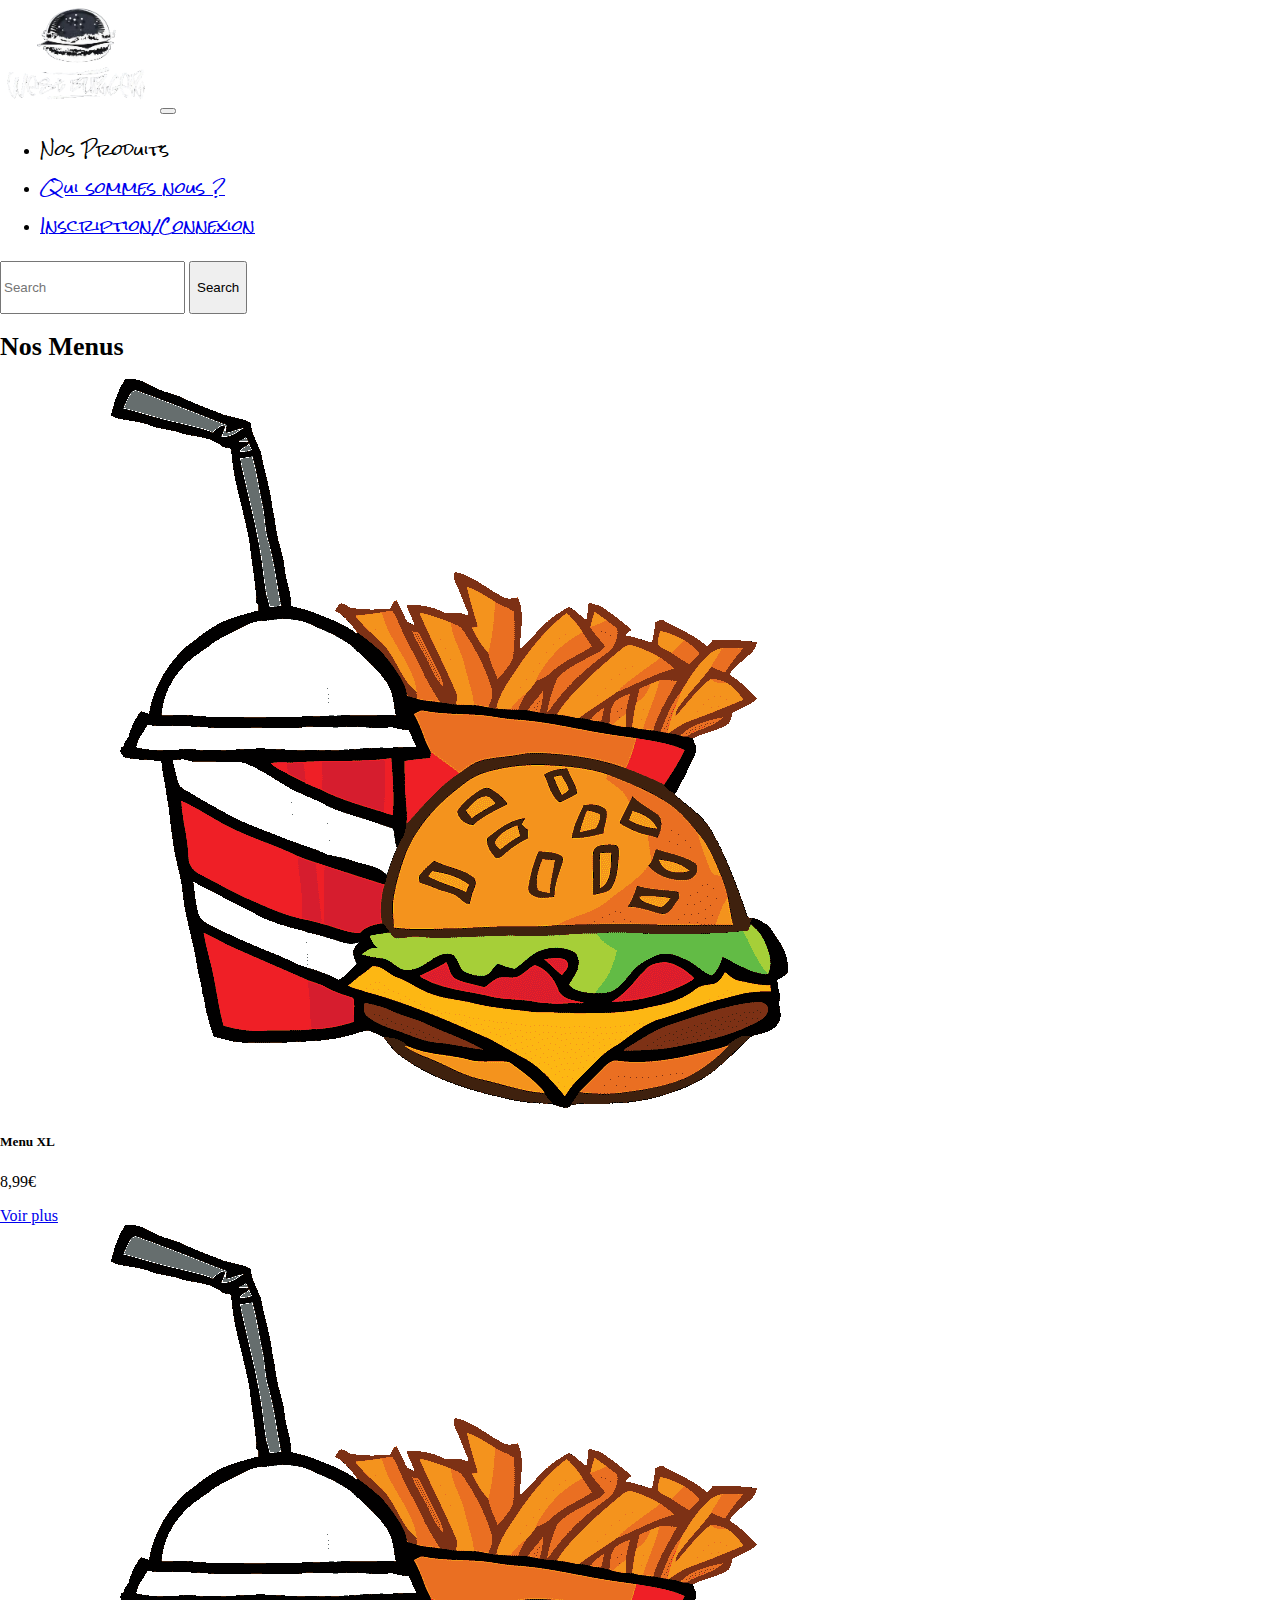
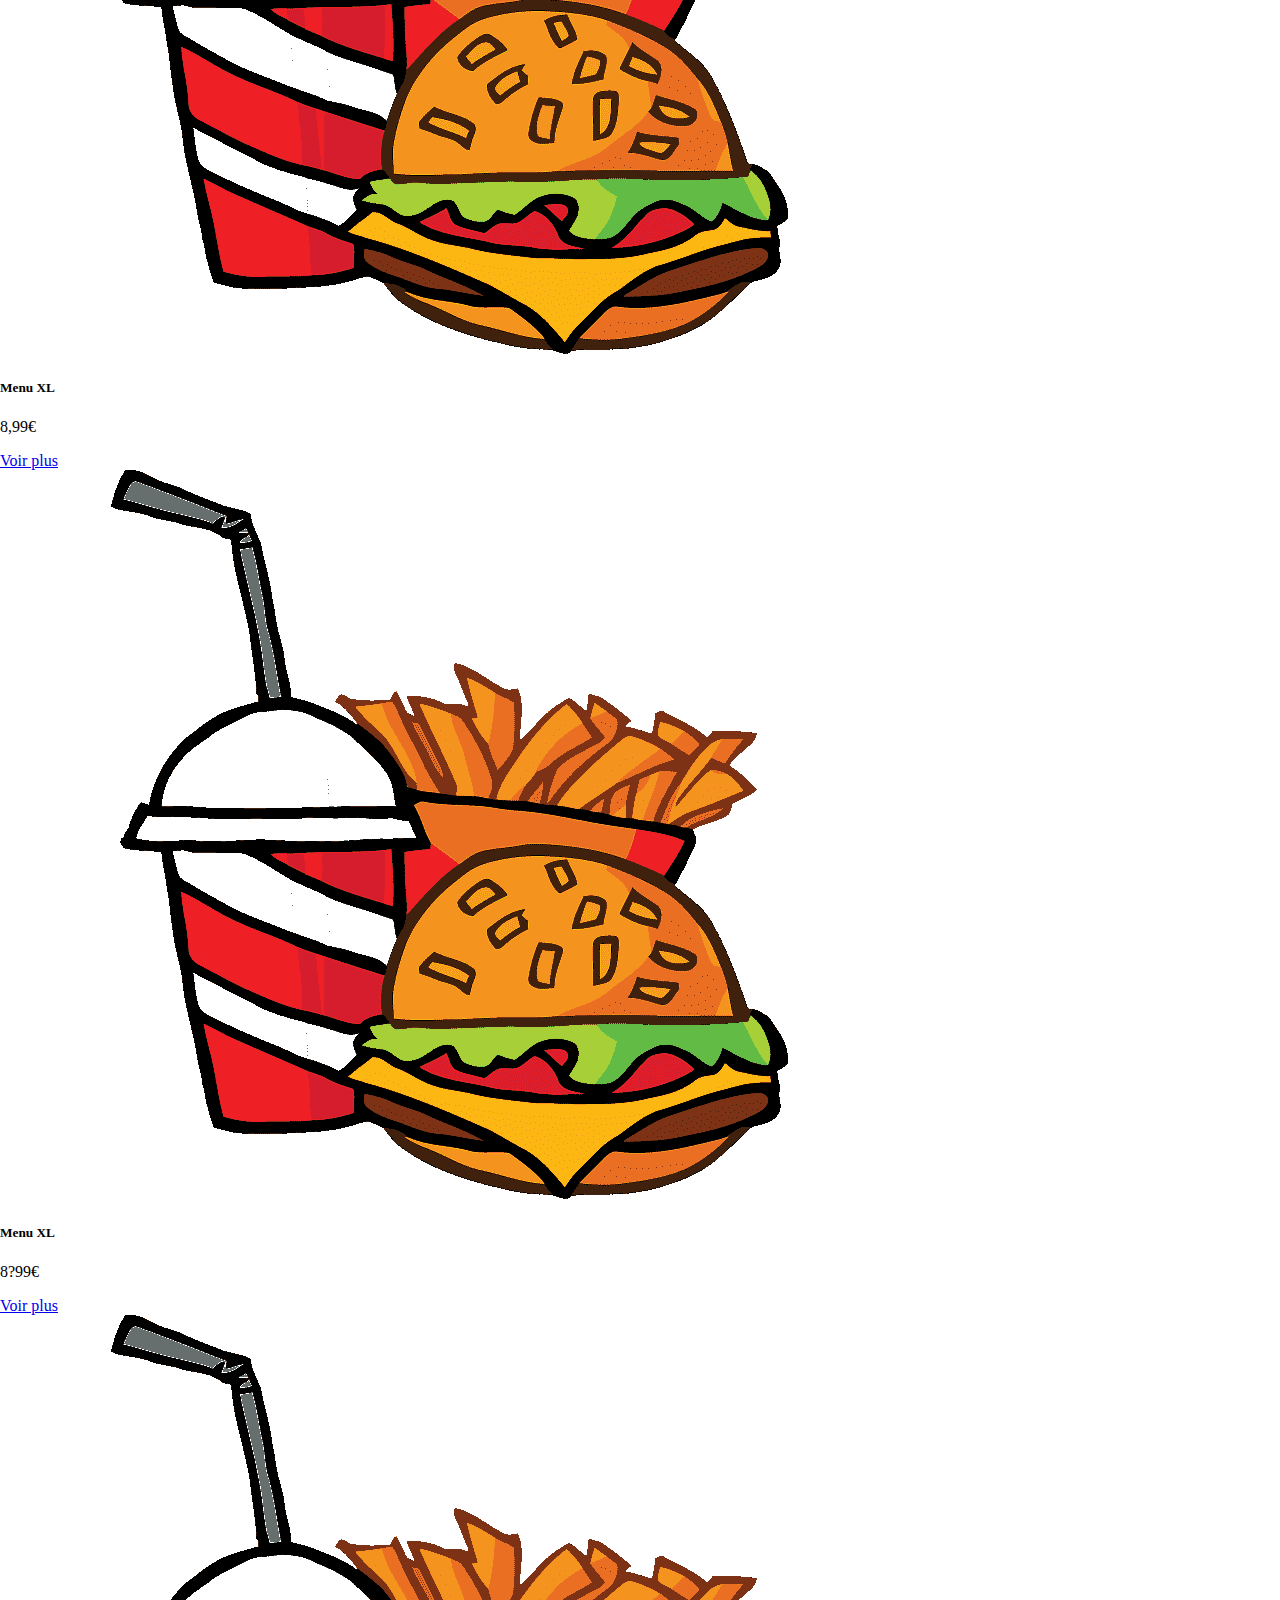
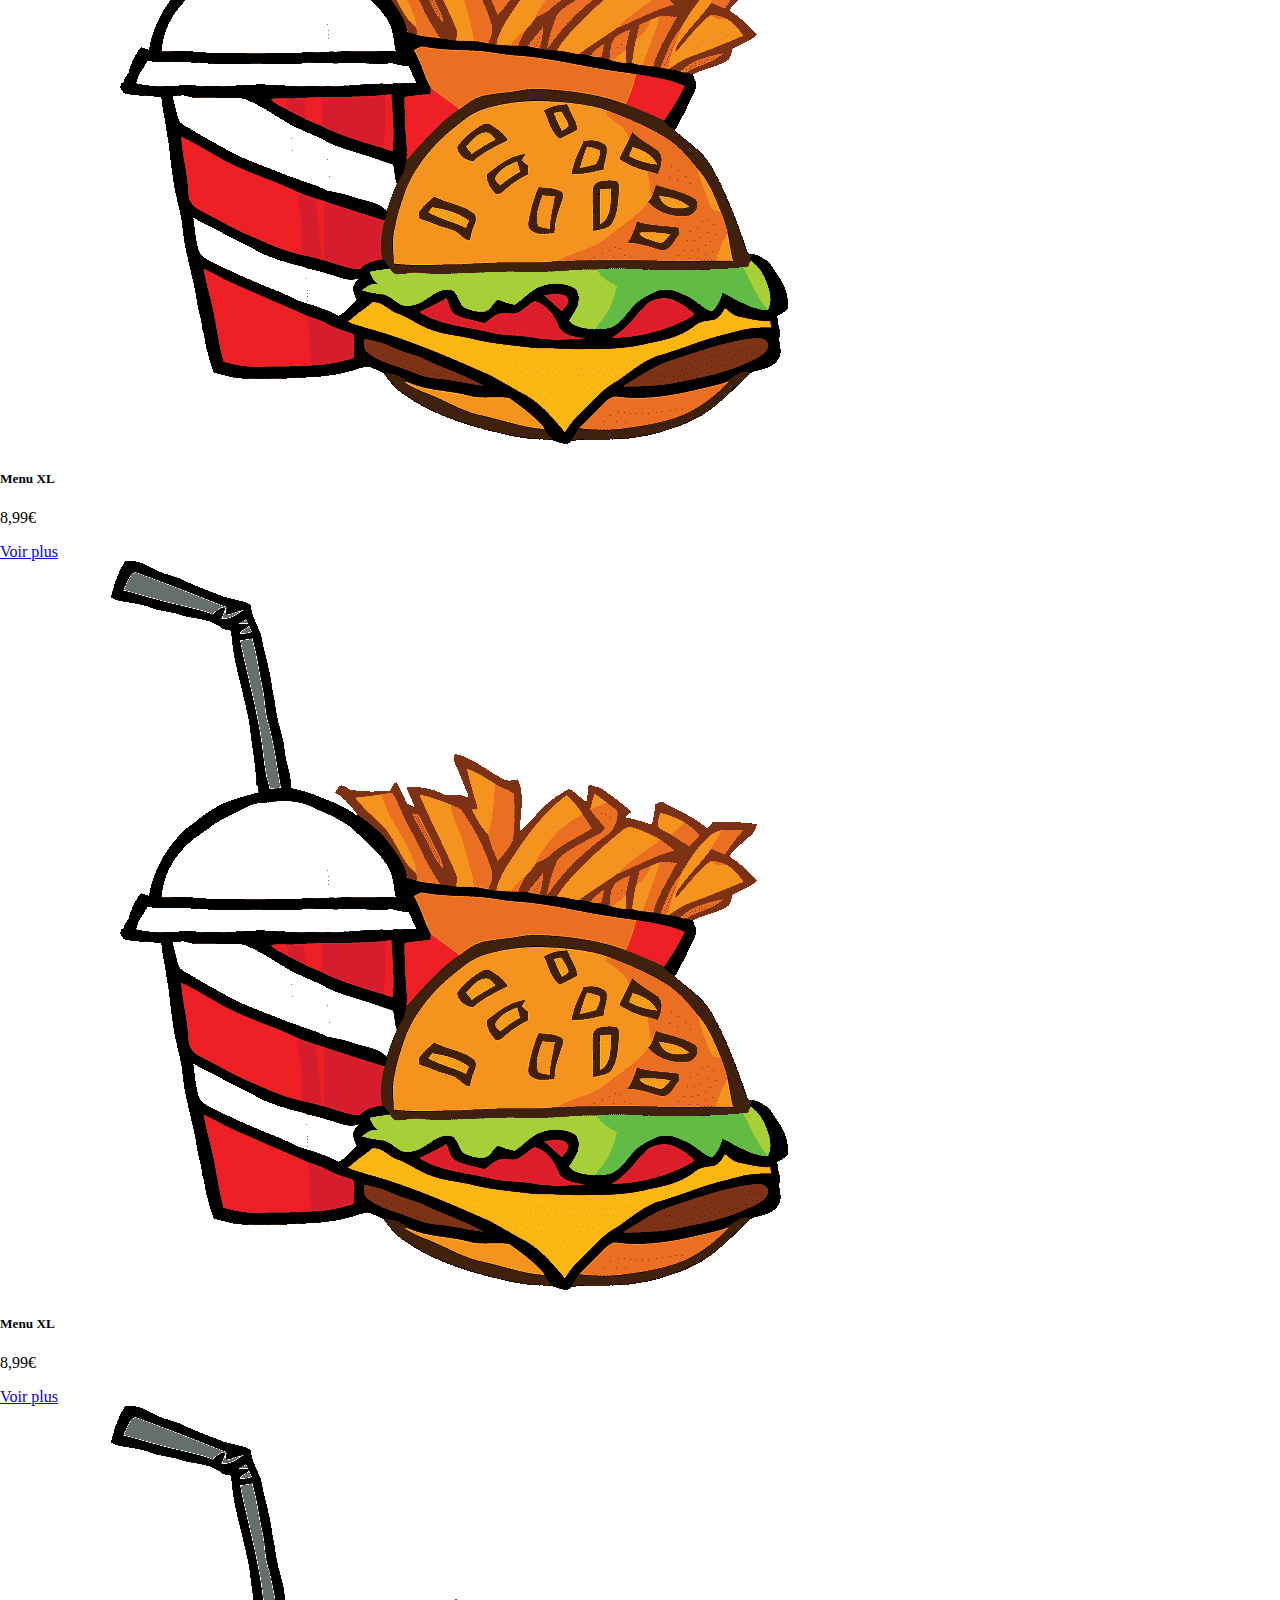
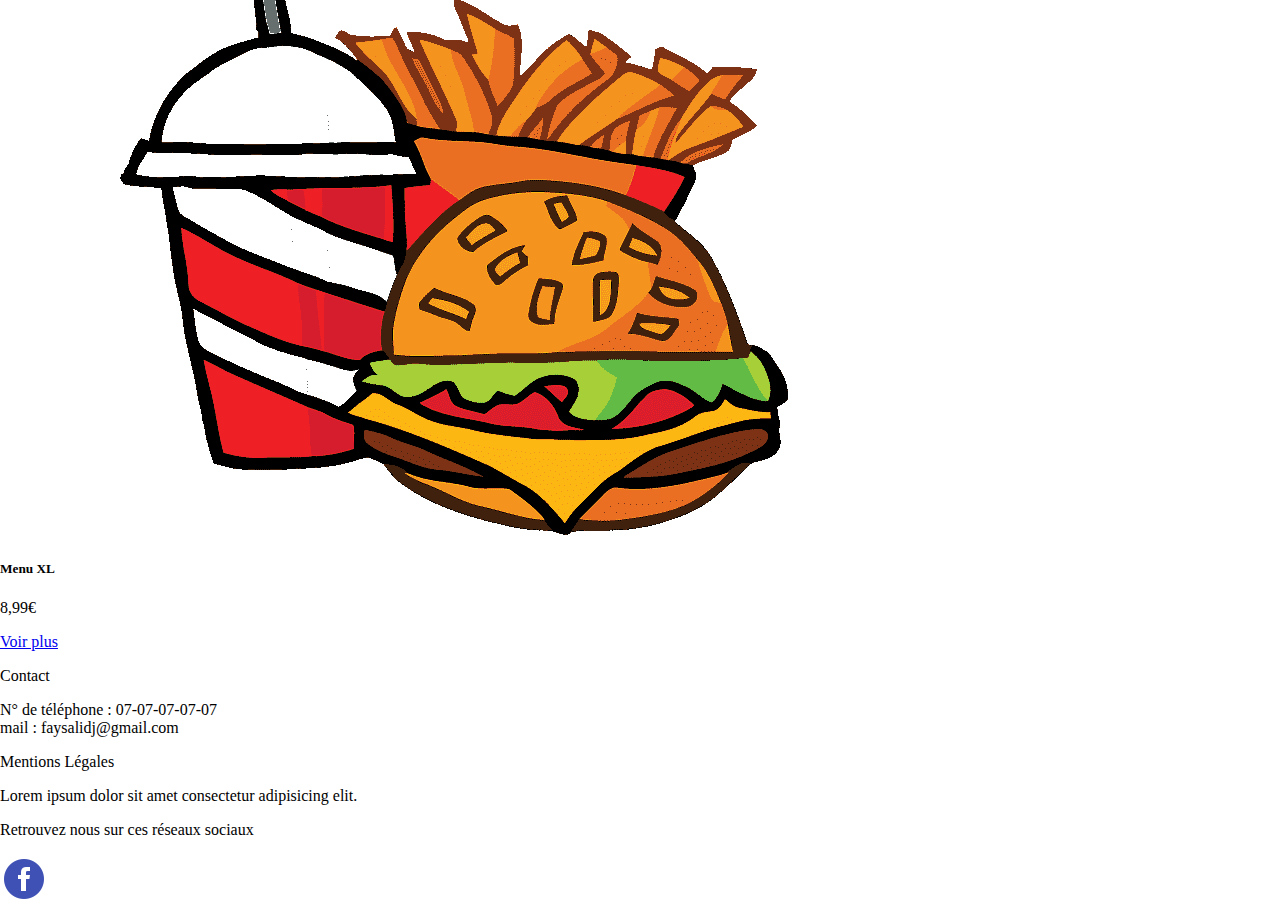
<file: WEST_BURGER_HTML_CSS/src/views/menus.html>
<!DOCTYPE html>
<html lang="fr">

<head>
    <meta charset="UTF-8">
    <meta name="viewport" content="width=device-width, initial-scale=1.0">
    <title>West Burger - Nos menus</title>
    <link rel="stylesheet" href="https://stackpath.bootstrapcdn.com/bootstrap/4.5.0/css/bootstrap.min.css"
        integrity="sha384-9aIt2nRpC12Uk9gS9baDl411NQApFmC26EwAOH8WgZl5MYYxFfc+NcPb1dKGj7Sk" crossorigin="anonymous">
    <link href="https://fonts.googleapis.com/css2?family=Rock+Salt&display=swap" rel="stylesheet">
    <link rel="stylesheet" href="../../public/css/main.css">

</head>

<body>
    <!-- Barre de navigation -->
    <nav class="navbar navbar-expand-lg navbar-dark bg-dark">
        <a class="navbar-brand" href="../../index.html"><img id="logo_site"
                src="../../public/images/logo_west_burger.png" alt="Logo West Burger"></a>
        <button class="navbar-toggler" type="button" data-toggle="collapse" data-target="#navbarSupportedContent"
            aria-controls="navbarSupportedContent" aria-expanded="false" aria-label="Toggle navigation">
            <span class="navbar-toggler-icon"></span>
        </button>

        <div class="collapse navbar-collapse" id="navbarSupportedContent">
            <ul class="navbar-nav mr-auto">
                <li class="nav-item">
                    <a id="lien_sous_menu" class="nav-link">Nos Produits</a>
                </li>
                <li class="nav-item">
                    <a class="nav-link" href="qui_sommes_nous.html">Qui sommes nous ?</a>
                </li>
                <li class="nav-item">
                    <a class="nav-link" href="inscription.html">Inscription/Connexion</a>
                </li>
            </ul>
            <form class="form-inline my-2 my-lg-0">
                <input class="form-control mr-sm-2" type="search" placeholder="Search" aria-label="Search">
                <button class="btn btn-outline-secondary my-2 my-sm-0" type="submit">Search</button>
            </form>
        </div>
    </nav>

    <!-- Sous menu -->

    <div id="sous_menu">
        <div class="container-fluid">
            <div class="row">
                <div class="col-sm-12 offset-md-2 col-md-5">
                    <img class="logo_produit" src="../../public/images/burger.png" alt="image menu">
                    <a class="lien_produit" href="sandwich.html">Nos Sandwichs</a>
                </div>
                <div class="col-sm-12 col-md-4">
                    <img class="logo_produit" src="../../public/images/menu.png" alt="image menu">
                    <a class="lien_produit" href="#">Nos Menus</a>
                </div>
            </div>
            <div class="row">
                <div class=" col-sm-12 offset-md-2 col-md-5">
                    <img class="logo_produit" src="../../public/images/nuggets.png" alt="image menu">
                    <a class="lien_produit" href="friture.html">Nos Frit</a>
                </div>
                <div class=" col-sm-12 col-md-4">
                    <img class="logo_produit" src="../../public/images/gobelet.png" alt="image menu">
                    <a class="lien_produit" href="boissons.html">Nos Boissons</a>
                </div>
            </div>
        </div>
    </div>

    <!-- Contenu  -->

    <section id="content">
        <div class="container">
            <div class="row">
                <h1 id='intro' class="col-sm-12 mt-3 d-flex justify-content-center">Nos Menus</h1>
            </div>
            <div class="row">
                <div class="liste_produits col-sm-12 col-md-4 mt-5">
                    <div class="card">
                        <img src="../../public/images/menu.png" class="card-img-top w-50 d-flex mx-auto" alt="image menu">
                        <div class="card-body">
                          <h5 class="card-title d-flex justify-content-center">Menu XL</h5>
                          <p class="card-text d-flex justify-content-center">8,99€</p>
                          <a href="ficheMenus.html" class="btn btn-primary d-flex justify-content-center mx-auto w-50">Voir plus</a>
                        </div>
                      </div>
                </div>
                <div class="liste_produits col-sm-12 col-md-4 mt-5">
                    <div class="card">
                        <img src="../../public/images/menu.png" class="card-img-top w-50 d-flex mx-auto" alt="image Menu">
                        <div class="card-body">
                          <h5 class="card-title d-flex justify-content-center">Menu XL</h5>
                          <p class="card-text d-flex justify-content-center">8,99€</p>
                          <a href="ficheMenus.html" class="btn btn-primary d-flex justify-content-center mx-auto w-50">Voir plus</a>
                        </div>
                      </div>
                </div>
                <div class="liste_produits col-sm-12 col-md-4 mt-5">
                    <div class="card">
                        <img src="../../public/images/menu.png" class="card-img-top w-50 d-flex mx-auto" alt="image Menu">
                        <div class="card-body">
                          <h5 class="card-title d-flex justify-content-center">Menu XL</h5>
                          <p class="card-text d-flex justify-content-center">8?99€</p>
                          <a href="ficheMenus.html" class="btn btn-primary d-flex justify-content-center mx-auto w-50">Voir plus</a>
                        </div>
                      </div>
                </div>
                <div class="liste_produits col-sm-12 col-md-4 mt-5">
                    <div class="card">
                        <img src="../../public/images/menu.png" class="card-img-top w-50 d-flex mx-auto" alt="image Menu">
                        <div class="card-body">
                          <h5 class="card-title d-flex justify-content-center">Menu XL</h5>
                          <p class="card-text d-flex justify-content-center">8,99€</p>
                          <a href="ficheMenus.html" class="btn btn-primary d-flex justify-content-center mx-auto w-50">Voir plus</a>
                        </div>
                      </div>
                </div>
                <div class="liste_produits col-sm-12 col-md-4 mt-5">
                    <div class="card">
                        <img src="../../public/images/menu.png" class="card-img-top w-50 d-flex mx-auto" alt="image Menu">
                        <div class="card-body">
                          <h5 class="card-title d-flex justify-content-center">Menu XL</h5>
                          <p class="card-text d-flex justify-content-center">8,99€</p>
                          <a href="ficheMenus.html" class="btn btn-primary d-flex justify-content-center mx-auto w-50">Voir plus</a>
                        </div>
                      </div>
                </div>
                <div class="liste_produits col-sm-12 col-md-4 mt-5">
                    <div class="card">
                        <img src="../../public/images/menu.png" class="card-img-top w-50 d-flex mx-auto" alt="image Menu">
                        <div class="card-body">
                          <h5 class="card-title d-flex justify-content-center">Menu XL</h5>
                          <p class="card-text d-flex justify-content-center">8,99€</p>
                          <a href="ficheMenus.html" class="btn btn-primary d-flex justify-content-center mx-auto w-50">Voir plus</a>
                        </div>
                      </div>
                </div>
            </div>
        </div>
    </section>

    <!-- Footer -->

    <footer class="bg-dark text-light w-100">
        <div class="container-fluid">
            <div class="row">
                <div class="col-sm-12 col-md-4 mt-2">
                    <p class="d-flex justify-content-center">Contact</p>
                    <div class="informations">
                        N° de téléphone : 07-07-07-07-07
                        <br>
                        mail : faysalidj@gmail.com
                    </div>
                </div>
                <div class="col-sm-12 col-md-4 mt-2">
                    <p class="d-flex justify-content-center">Mentions Légales</p>
                    <p>Lorem ipsum dolor sit amet consectetur adipisicing elit.</p>
                </div>
                <div class="col-sm-12 col-md-4 mt-2">
                    <p class="d-flex justify-content-center">Retrouvez nous sur ces réseaux sociaux</p>
                    <a class="d-flex mx-auto" href=""><img class="logo_reseaux d-flex mx-auto "
                            src="../../public/images/logo_facebook.png" alt="Logo facebook"></a>
                </div>

            </div>
        </div>
    </footer>


    <script src="https://code.jquery.com/jquery-3.5.1.slim.min.js"
        integrity="sha384-DfXdz2htPH0lsSSs5nCTpuj/zy4C+OGpamoFVy38MVBnE+IbbVYUew+OrCXaRkfj"
        crossorigin="anonymous"></script>
    <script src="https://cdn.jsdelivr.net/npm/popper.js@1.16.0/dist/umd/popper.min.js"
        integrity="sha384-Q6E9RHvbIyZFJoft+2mJbHaEWldlvI9IOYy5n3zV9zzTtmI3UksdQRVvoxMfooAo"
        crossorigin="anonymous"></script>
    <script src="https://stackpath.bootstrapcdn.com/bootstrap/4.5.0/js/bootstrap.min.js"
        integrity="sha384-OgVRvuATP1z7JjHLkuOU7Xw704+h835Lr+6QL9UvYjZE3Ipu6Tp75j7Bh/kR0JKI"
        crossorigin="anonymous"></script>
    <script src="../../public/js/main.js"></script>
</body>

</html>
</file>
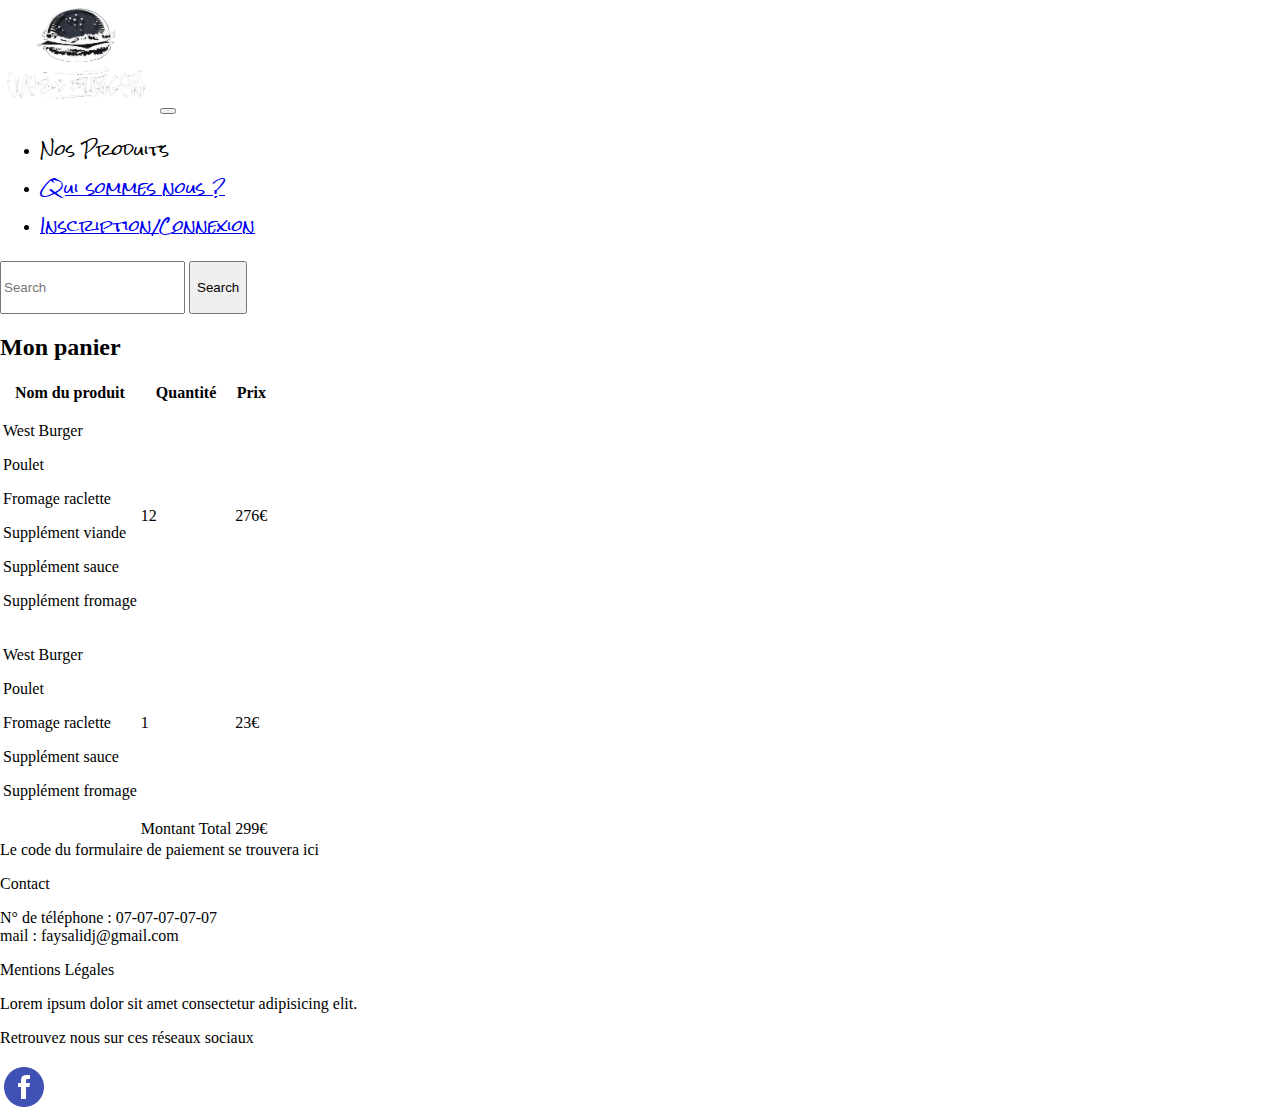
<file: WEST_BURGER_HTML_CSS/src/views/panier.html>
<!DOCTYPE html>
<html lang="fr">

<head>
    <meta charset="UTF-8">
    <meta name="viewport" content="width=device-width, initial-scale=1.0">
    <title>West Burger - Nos fritures</title>
    <link rel="stylesheet" href="https://stackpath.bootstrapcdn.com/bootstrap/4.5.0/css/bootstrap.min.css"
        integrity="sha384-9aIt2nRpC12Uk9gS9baDl411NQApFmC26EwAOH8WgZl5MYYxFfc+NcPb1dKGj7Sk" crossorigin="anonymous">
    <link href="https://fonts.googleapis.com/css2?family=Rock+Salt&display=swap" rel="stylesheet">
    <link rel="stylesheet" href="../../public/css/main.css">

</head>

<body>
    <!-- Barre de navigation -->
    <nav class="navbar navbar-expand-lg navbar-dark bg-dark">
        <a class="navbar-brand" href="../../index.html"><img id="logo_site"
                src="../../public/images/logo_west_burger.png" alt="Logo West Burger"></a>
        <button class="navbar-toggler" type="button" data-toggle="collapse" data-target="#navbarSupportedContent"
            aria-controls="navbarSupportedContent" aria-expanded="false" aria-label="Toggle navigation">
            <span class="navbar-toggler-icon"></span>
        </button>

        <div class="collapse navbar-collapse" id="navbarSupportedContent">
            <ul class="navbar-nav mr-auto">
                <li class="nav-item">
                    <a id="lien_sous_menu" class="nav-link">Nos Produits</a>
                </li>
                <li class="nav-item">
                    <a class="nav-link" href="qui_sommes_nous.html">Qui sommes nous ?</a>
                </li>
                <li class="nav-item">
                    <a class="nav-link" href="inscription.html">Inscription/Connexion</a>
                </li>
            </ul>
            <form class="form-inline my-2 my-lg-0">
                <input class="form-control mr-sm-2" type="search" placeholder="Search" aria-label="Search">
                <button class="btn btn-outline-secondary my-2 my-sm-0" type="submit">Search</button>
            </form>
        </div>
    </nav>

    <!-- Sous menu -->

    <div id="sous_menu">
        <div class="container-fluid">
            <div class="row">
                <div class="col-sm-12 offset-md-2 col-md-5">
                    <img class="logo_produit" src="../../public/images/burger.png" alt="image menu">
                    <a class="lien_produit" href="sandwich.html">Nos Sandwichs</a>
                </div>
                <div class="col-sm-12 col-md-4">
                    <img class="logo_produit" src="../../public/images/menu.png" alt="image menu">
                    <a class="lien_produit" href="menus.html">Nos Menus</a>
                </div>
            </div>
            <div class="row">
                <div class=" col-sm-12 offset-md-2 col-md-5">
                    <img class="logo_produit" src="../../public/images/nuggets.png" alt="image menu">
                    <a class="lien_produit" href="#">Nos Frit</a>
                </div>
                <div class=" col-sm-12 col-md-4">
                    <img class="logo_produit" src="../../public/images/gobelet.png" alt="image menu">
                    <a class="lien_produit" href="boissons.html">Nos Boissons</a>
                </div>
            </div>
        </div>
    </div>

    <!-- Contenu  -->

    <section id="content">
        <div class="container">
            <h2 class="d-flex justify-content-center mt-2">Mon panier</h2>
            <div class="row">
                <div class="col-sm-12 col-md-6">
                    <div class="table-responsive">
                        <table class="table mt-3">
                            <thead>
                                <tr>
                                    <th>Nom du produit</th>
                                    <th>Quantité</th>
                                    <th>Prix</th>
                                </tr>
                            </thead>
                            <tbody>
                                <tr>
                                    <td>
                                        <p>West Burger</p>
                                        <p class="font-weight-light d-flex justify-content-end">Poulet</p>
                                        <p class="font-weight-light d-flex justify-content-end">Fromage raclette</p>
                                        <p class="font-weight-light d-flex justify-content-end">Supplément viande</p>
                                        <p class="font-weight-light d-flex justify-content-end">Supplément sauce</p>
                                        <p class="font-weight-light d-flex justify-content-end">Supplément fromage</p>

                                    </td>
                                    <td>12</td>

                                    <td>276€</td>
                                </tr>
                                <tr>
                                    <td>
                                        <p>West Burger</p>
                                        <p class="font-weight-light d-flex justify-content-end">Poulet</p>
                                        <p class="font-weight-light d-flex justify-content-end">Fromage raclette</p>
                                        <p class="font-weight-light d-flex justify-content-end">Supplément sauce</p>
                                        <p class="font-weight-light d-flex justify-content-end">Supplément fromage</p>
                                    </td>
                                    <td>1</td>
                                    <td>23€</td>
                                </tr>
                            </tbody>
                            <tfoot class="bg-dark text-light">
                                <tr>
                                    <td></td>
                                    <td>Montant Total</td>
                                    <td>299€</td>
                                </tr>
                            </tfoot>
                        </table>
                    </div>
                </div>
                <div class="col-sm-12 offset-md-1 col-md-5">
                    <div class="formulairePaiement mt-3">
                        Le code du formulaire de paiement se trouvera ici
                    </div>
                </div>
            </div>
        </div>
    </section>

    <!-- Footer -->

    <footer class="bg-dark text-light w-100">
        <div class="container-fluid">
            <div class="row">
                <div class="col-sm-12 col-md-4 mt-2">
                    <p class="d-flex justify-content-center">Contact</p>
                    <div class="informations">
                        N° de téléphone : 07-07-07-07-07
                        <br>
                        mail : faysalidj@gmail.com
                    </div>
                </div>
                <div class="col-sm-12 col-md-4 mt-2">
                    <p class="d-flex justify-content-center">Mentions Légales</p>
                    <p>Lorem ipsum dolor sit amet consectetur adipisicing elit.</p>
                </div>
                <div class="col-sm-12 col-md-4 mt-2">
                    <p class="d-flex justify-content-center">Retrouvez nous sur ces réseaux sociaux</p>
                    <a class="d-flex mx-auto" href=""><img class="logo_reseaux d-flex mx-auto "
                            src="../../public/images/logo_facebook.png" alt="Logo facebook"></a>
                </div>

            </div>
        </div>
    </footer>


    <script src="https://code.jquery.com/jquery-3.5.1.slim.min.js"
        integrity="sha384-DfXdz2htPH0lsSSs5nCTpuj/zy4C+OGpamoFVy38MVBnE+IbbVYUew+OrCXaRkfj"
        crossorigin="anonymous"></script>
    <script src="https://cdn.jsdelivr.net/npm/popper.js@1.16.0/dist/umd/popper.min.js"
        integrity="sha384-Q6E9RHvbIyZFJoft+2mJbHaEWldlvI9IOYy5n3zV9zzTtmI3UksdQRVvoxMfooAo"
        crossorigin="anonymous"></script>
    <script src="https://stackpath.bootstrapcdn.com/bootstrap/4.5.0/js/bootstrap.min.js"
        integrity="sha384-OgVRvuATP1z7JjHLkuOU7Xw704+h835Lr+6QL9UvYjZE3Ipu6Tp75j7Bh/kR0JKI"
        crossorigin="anonymous"></script>
    <script src="../../public/js/main.js"></script>
</body>

</html>
</file>
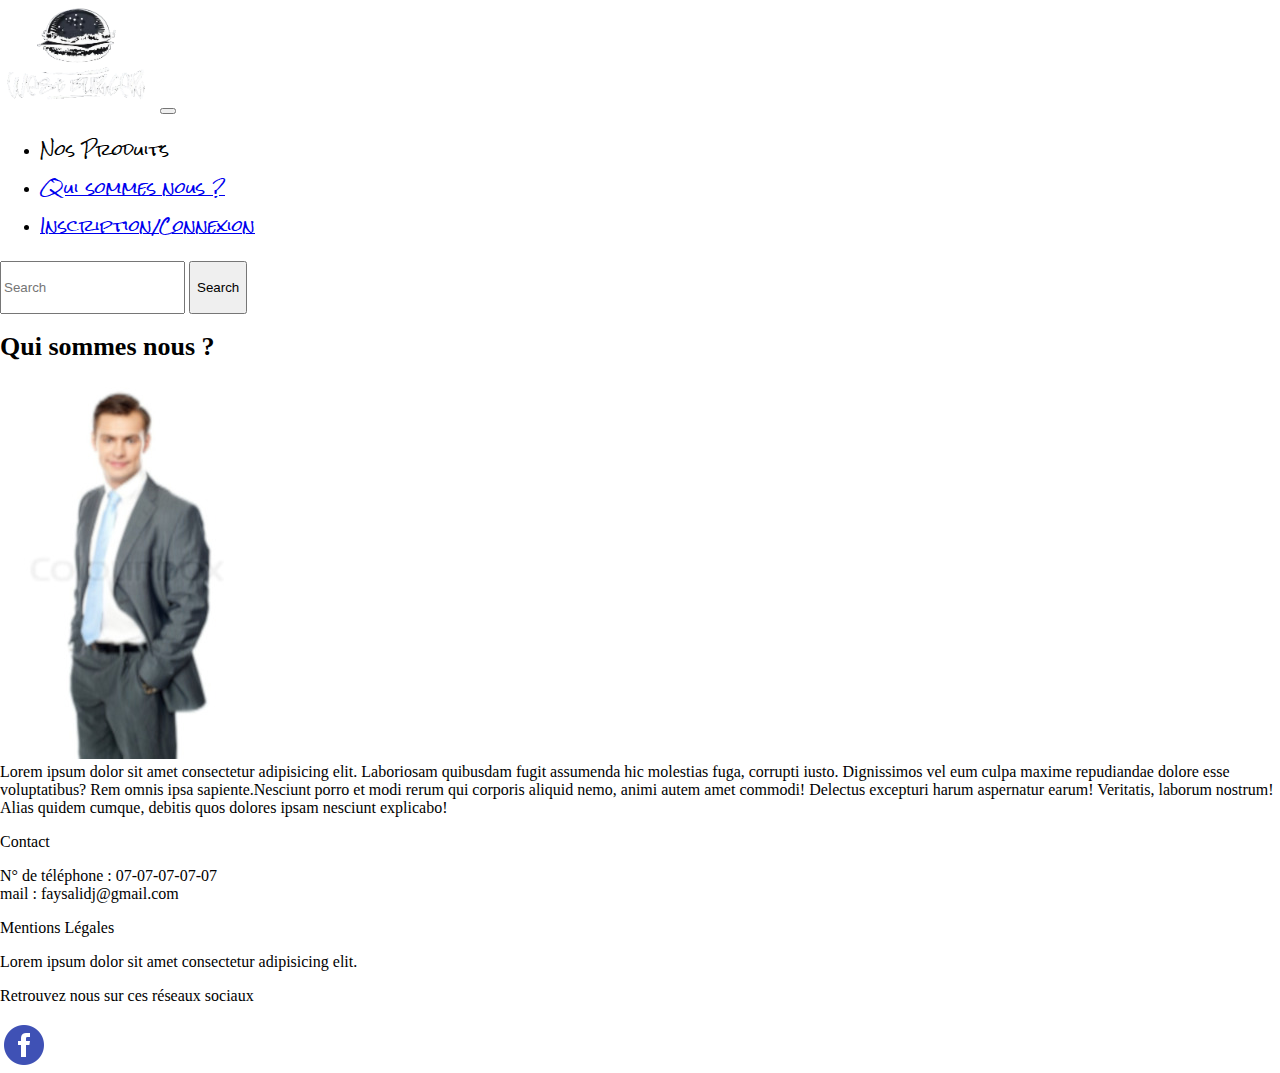
<file: WEST_BURGER_HTML_CSS/src/views/qui_sommes_nous.html>
<!DOCTYPE html>
<html lang="fr">

<head>
	<meta charset="UTF-8">
	<meta name="viewport" content="width=device-width, initial-scale=1.0">
	<title>West Burger - Qui sommes nous ?</title>
	<link rel="stylesheet" href="https://stackpath.bootstrapcdn.com/bootstrap/4.5.0/css/bootstrap.min.css"
		integrity="sha384-9aIt2nRpC12Uk9gS9baDl411NQApFmC26EwAOH8WgZl5MYYxFfc+NcPb1dKGj7Sk" crossorigin="anonymous">
	<link href="https://fonts.googleapis.com/css2?family=Rock+Salt&display=swap" rel="stylesheet">
	<link rel="stylesheet" href="../../public/css/main.css">

</head>

<body>
	<!-- Barre de navigation -->
	<nav class="navbar navbar-expand-lg navbar-dark bg-dark">
		<a class="navbar-brand" href="../../index.html"><img id="logo_site" src="../../public/images/logo_west_burger.png"
				alt="Logo West Burger"></a>
		<button class="navbar-toggler" type="button" data-toggle="collapse" data-target="#navbarSupportedContent"
			aria-controls="navbarSupportedContent" aria-expanded="false" aria-label="Toggle navigation">
			<span class="navbar-toggler-icon"></span>
		</button>

		<div class="collapse navbar-collapse" id="navbarSupportedContent">
			<ul class="navbar-nav mr-auto">
				<li class="nav-item">
					<a id="lien_sous_menu" class="nav-link">Nos Produits</a>
				</li>
				<li class="nav-item">
					<a class="nav-link" href="#">Qui sommes nous ?</a>
				</li>
				<li class="nav-item">
					<a class="nav-link" href="inscription.html">Inscription/Connexion</a>
				</li>

			</ul>
			<form class="form-inline my-2 my-lg-0">
				<input class="form-control mr-sm-2" type="search" placeholder="Search" aria-label="Search">
				<button class="btn btn-outline-secondary my-2 my-sm-0" type="submit">Search</button>
			</form>
		</div>
	</nav>

	<!-- Sous menu -->

	<div id="sous_menu">
		<div class="container-fluid">
			<div class="row">
				<div class="col-sm-12 offset-md-2 col-md-5">
					<img class="logo_produit" src="../../public/images/burger.png" alt="image menu">
					<a class="lien_produit" href="sandwich.html">Nos Sandwichs</a>
				</div>
				<div class="col-sm-12 col-md-4">
					<img class="logo_produit" src="../../public/images/menu.png" alt="image menu">
					<a class="lien_produit" href="menus.html">Nos Menus</a>
				</div>
			</div>
			<div class="row">
				<div class=" col-sm-12 offset-md-2 col-md-5">
					<img class="logo_produit" src="../../public/images/nuggets.png" alt="image menu">
					<a class="lien_produit" href="friture.html">Nos Frit</a>
				</div>
				<div class=" col-sm-12 col-md-4">
					<img class="logo_produit" src="../../public/images/gobelet.png" alt="image menu">
					<a class="lien_produit" href="boissons.html">Nos Boissons</a>
				</div>
			</div>
		</div>
	</div>

	<!-- Contenu  -->

	<section id="content">
		<div class="container">
			<div class="row">
				<h1 id='intro' class="mt-3 d-flex justify-content-center">Qui sommes nous ?</h1>
			</div>
			<div class="row">
				<div class="col-sm-12 offset-md-2 col-md-2">
					<img id="image_entrepreneur" src="../../public/images/entrepreneur.jpg" alt="image d'entrepreneur">
				</div>
				<div class="col-sm-12 offset-md-1 col-md-4">
					Lorem ipsum dolor sit amet consectetur adipisicing elit. Laboriosam quibusdam fugit assumenda hic molestias fuga, corrupti iusto. Dignissimos vel eum culpa maxime repudiandae dolore esse voluptatibus? Rem omnis ipsa sapiente.Nesciunt porro et modi rerum qui corporis aliquid nemo, animi autem amet commodi! Delectus excepturi harum aspernatur earum! Veritatis, laborum nostrum! Alias quidem cumque, debitis quos dolores ipsam nesciunt explicabo!
				</div>
			</div>
		</div>
	</section>

	<!-- Footer -->

	<footer class="bg-dark text-light w-100">
		<div class="container-fluid">
			<div class="row">
				<div class="col-sm-12 col-md-4 mt-2">
					<p class="d-flex justify-content-center">Contact</p>
					<div class="informations">
						N° de téléphone : 07-07-07-07-07
						<br>
						mail : faysalidj@gmail.com
					</div>
				</div>
				<div class="col-sm-12 col-md-4 mt-2">
					<p class="d-flex justify-content-center">Mentions Légales</p>
					<p>Lorem ipsum dolor sit amet consectetur adipisicing elit.</p>
				</div>
				<div class="col-sm-12 col-md-4 mt-2">
					<p class="d-flex justify-content-center">Retrouvez nous sur ces réseaux sociaux</p>
					<a class="d-flex mx-auto" href=""><img class="logo_reseaux d-flex mx-auto "
							src="../../public/images/logo_facebook.png" alt="Logo facebook"></a>
				</div>

			</div>
		</div>
	</footer>


	<script src="https://code.jquery.com/jquery-3.5.1.slim.min.js"
		integrity="sha384-DfXdz2htPH0lsSSs5nCTpuj/zy4C+OGpamoFVy38MVBnE+IbbVYUew+OrCXaRkfj"
		crossorigin="anonymous"></script>
	<script src="https://cdn.jsdelivr.net/npm/popper.js@1.16.0/dist/umd/popper.min.js"
		integrity="sha384-Q6E9RHvbIyZFJoft+2mJbHaEWldlvI9IOYy5n3zV9zzTtmI3UksdQRVvoxMfooAo"
		crossorigin="anonymous"></script>
	<script src="https://stackpath.bootstrapcdn.com/bootstrap/4.5.0/js/bootstrap.min.js"
		integrity="sha384-OgVRvuATP1z7JjHLkuOU7Xw704+h835Lr+6QL9UvYjZE3Ipu6Tp75j7Bh/kR0JKI"
		crossorigin="anonymous"></script>
	<script src="../../public/js/main.js"></script>
</body>

</html>
</file>
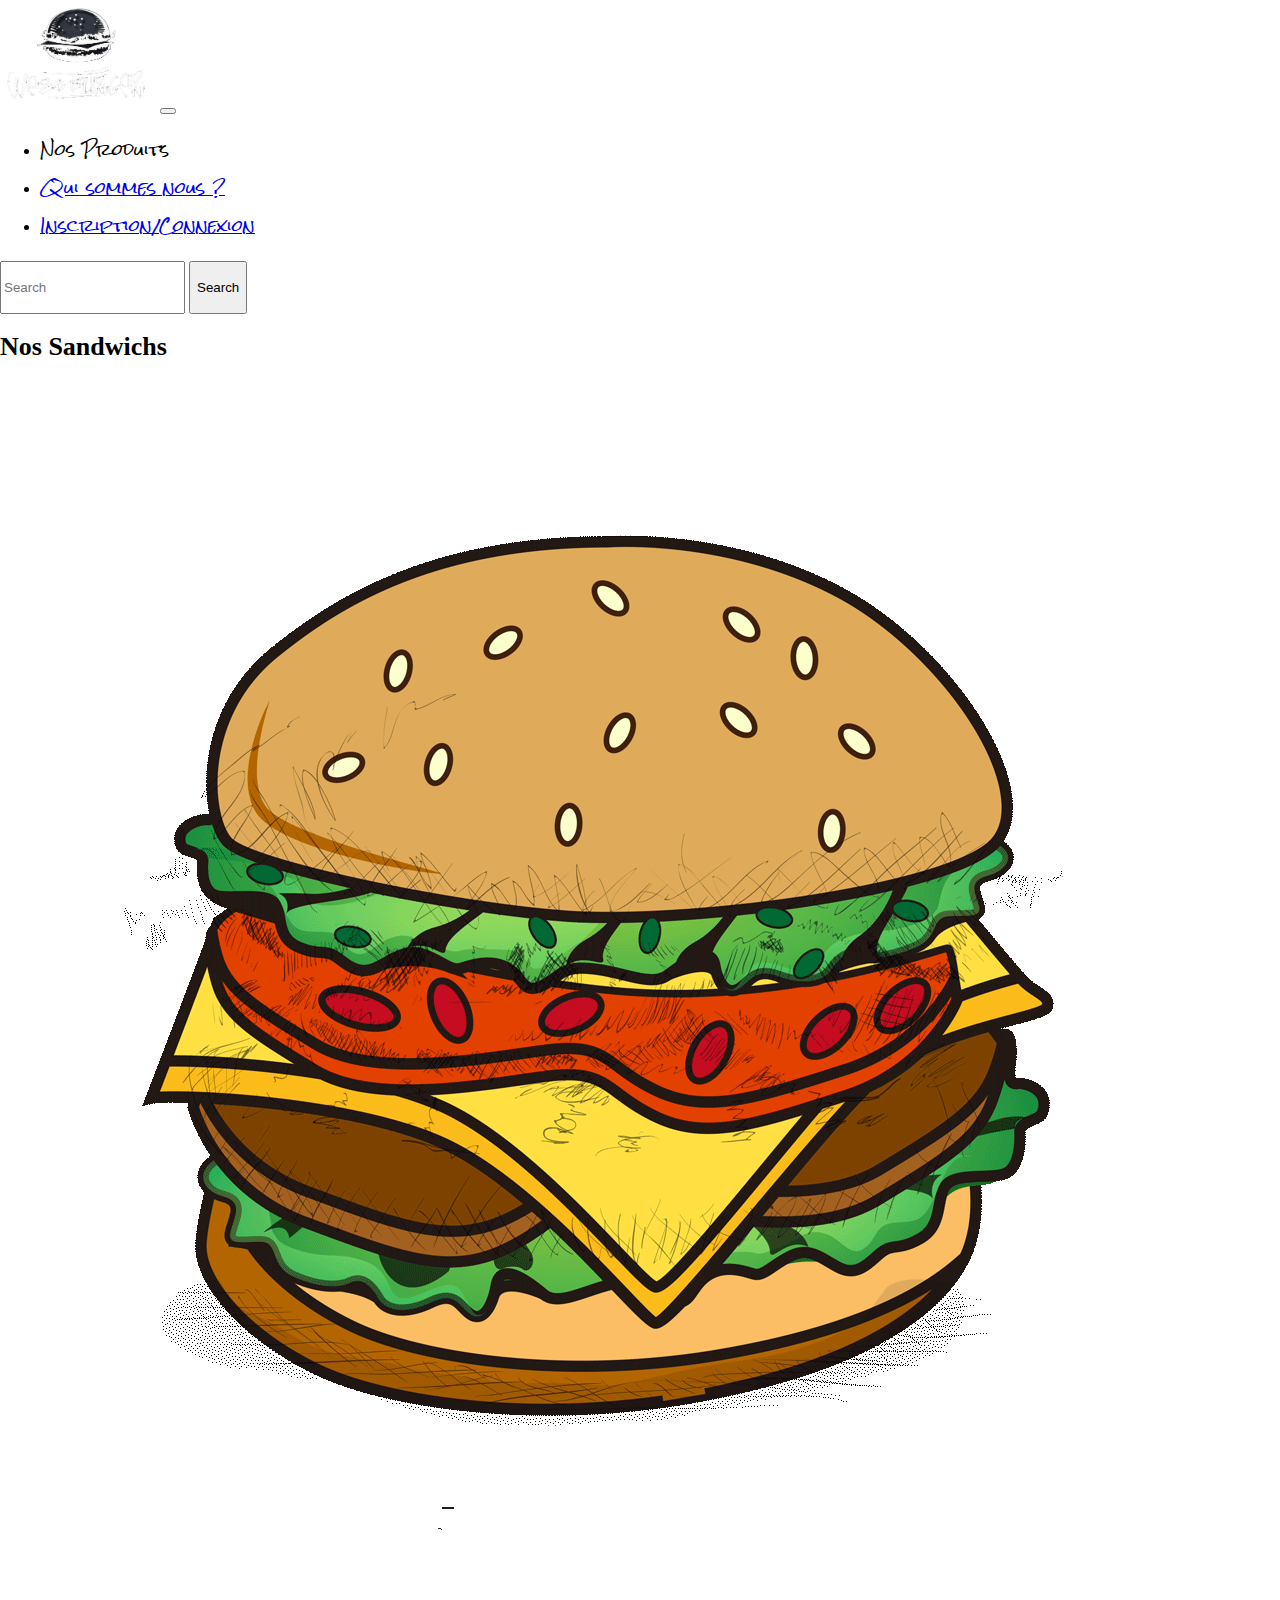
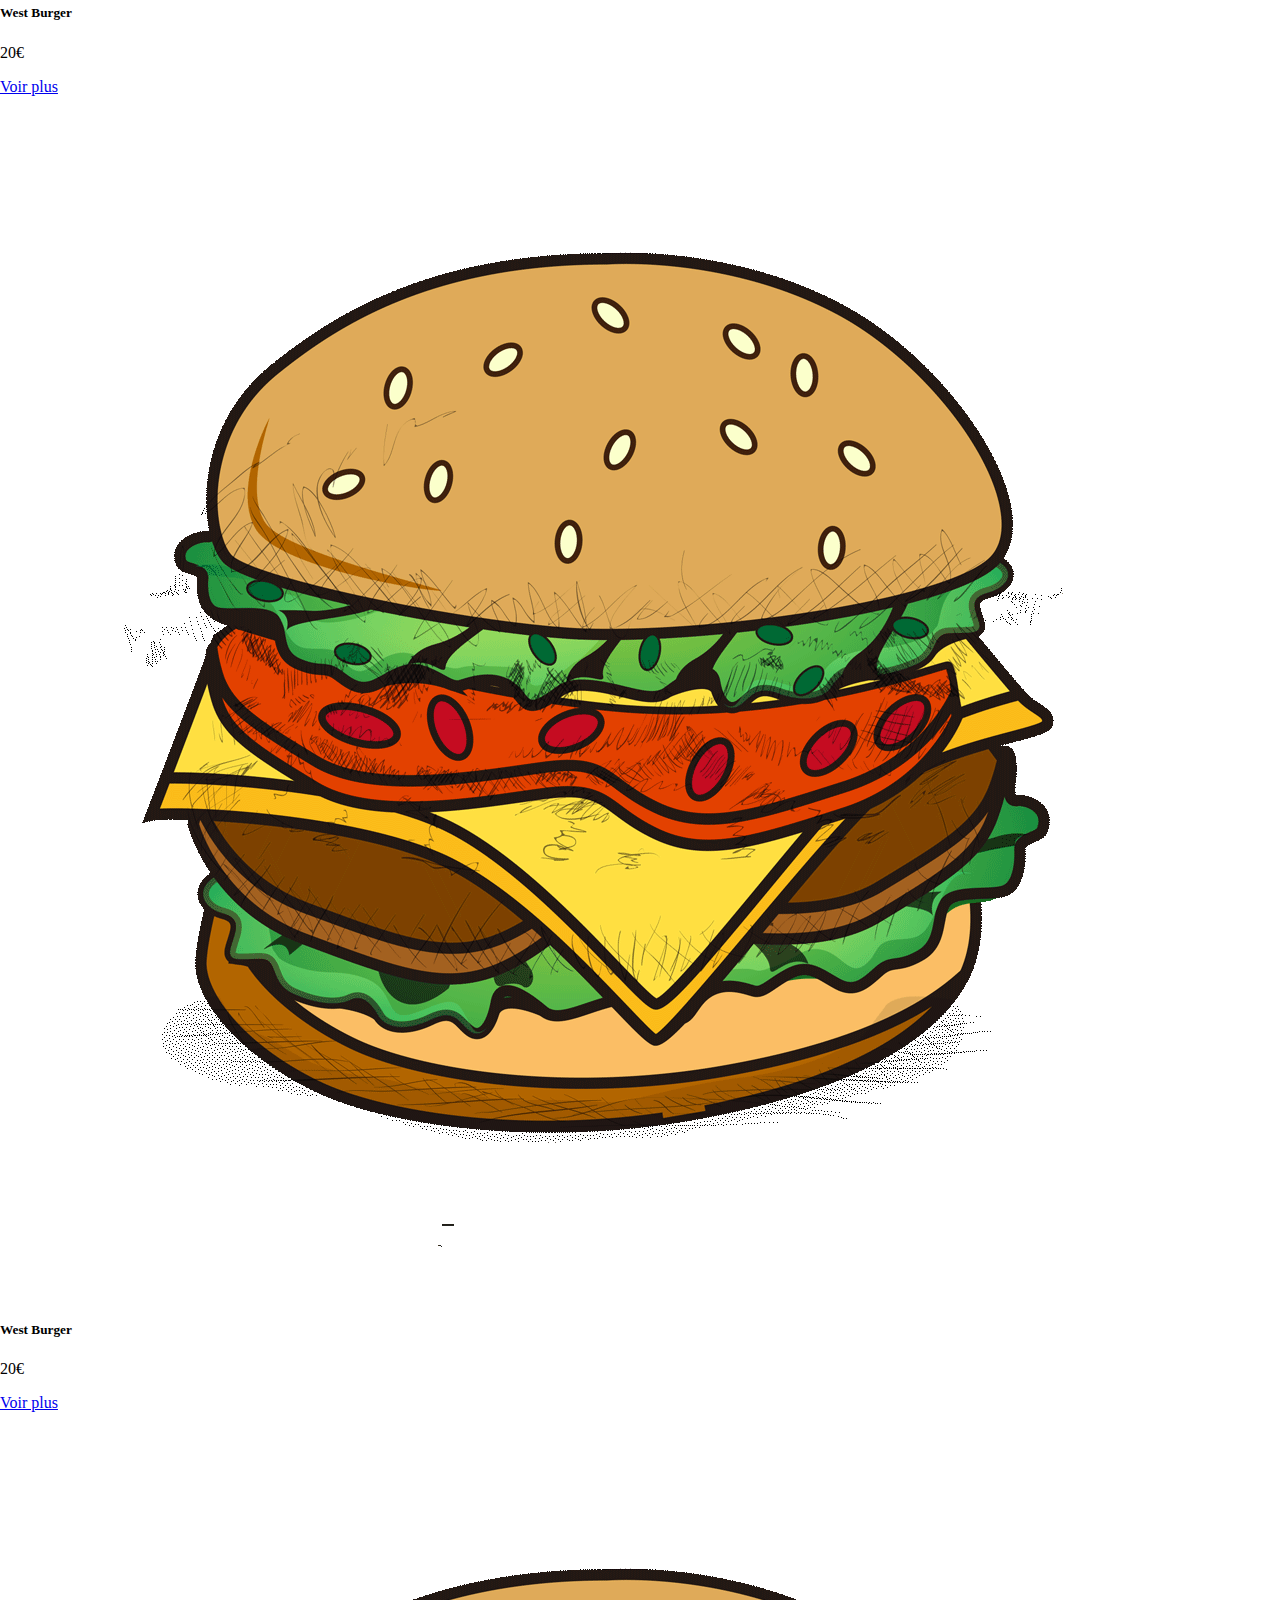
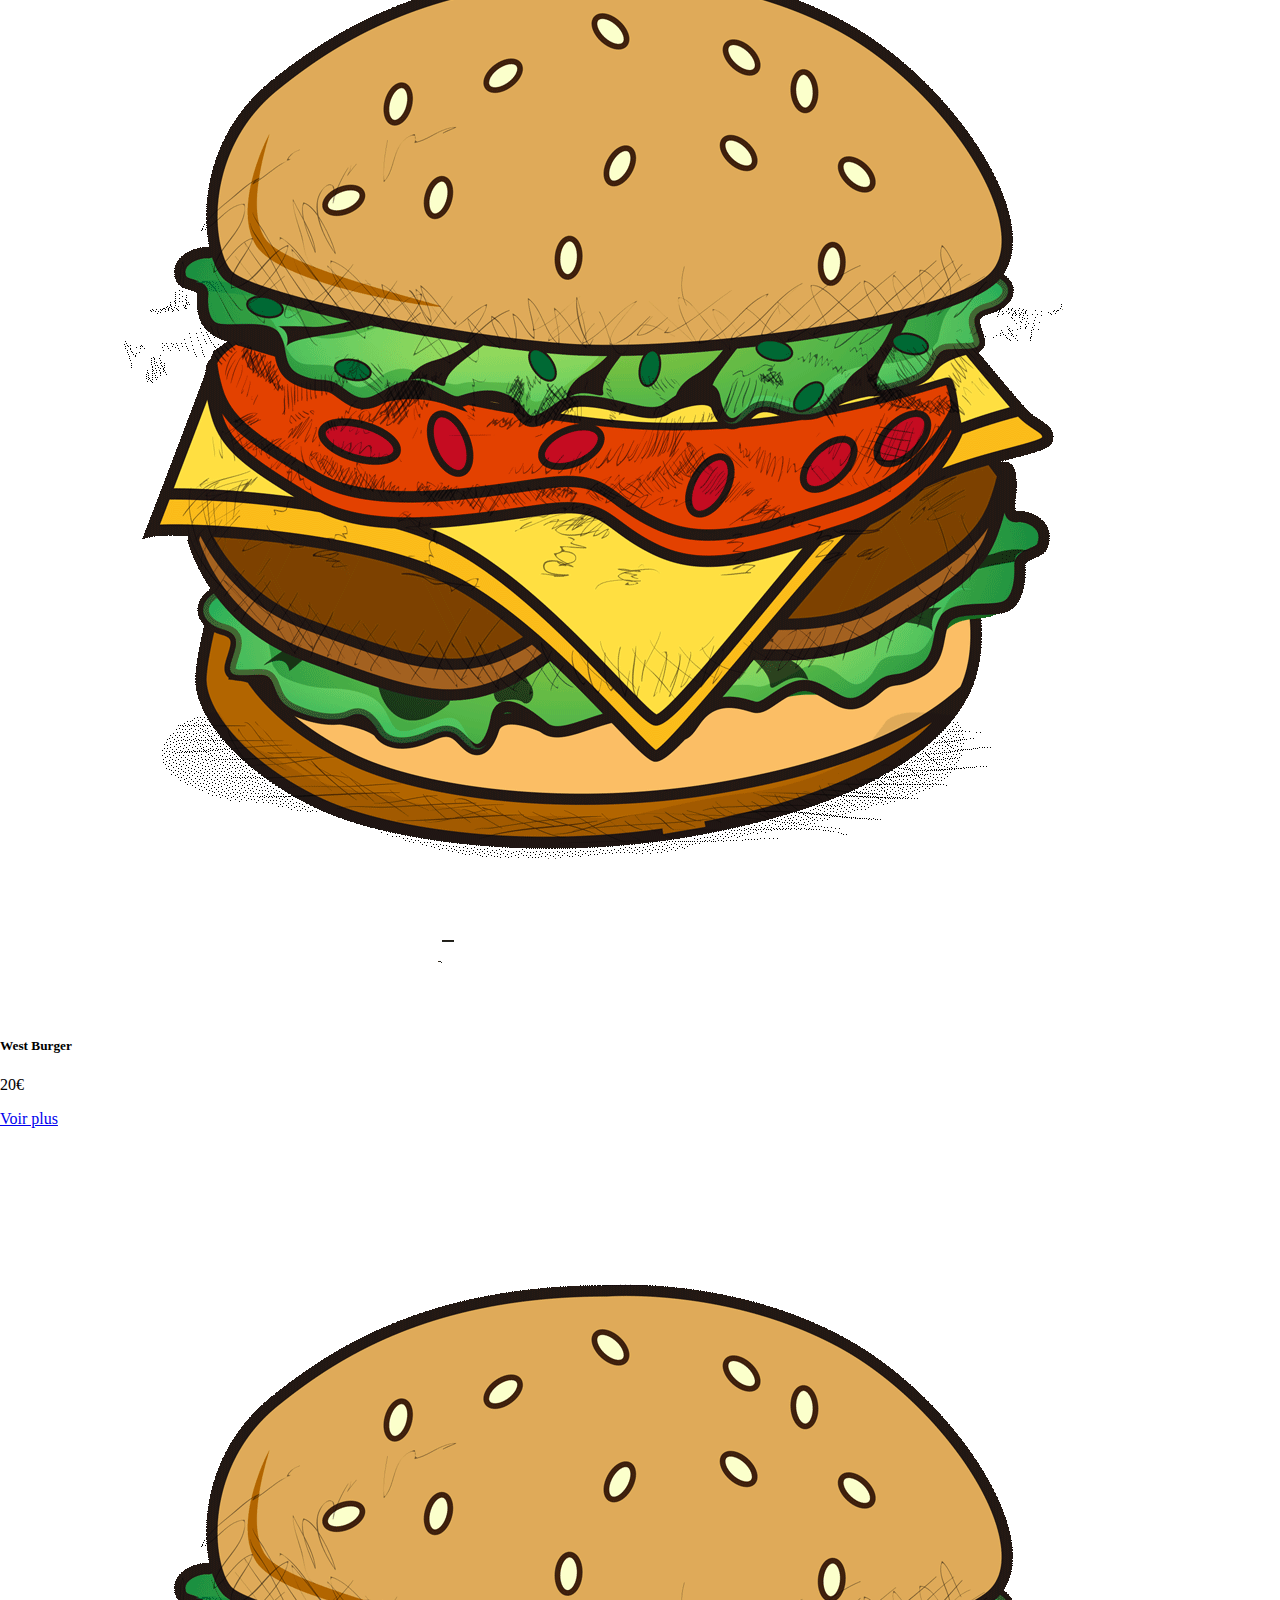
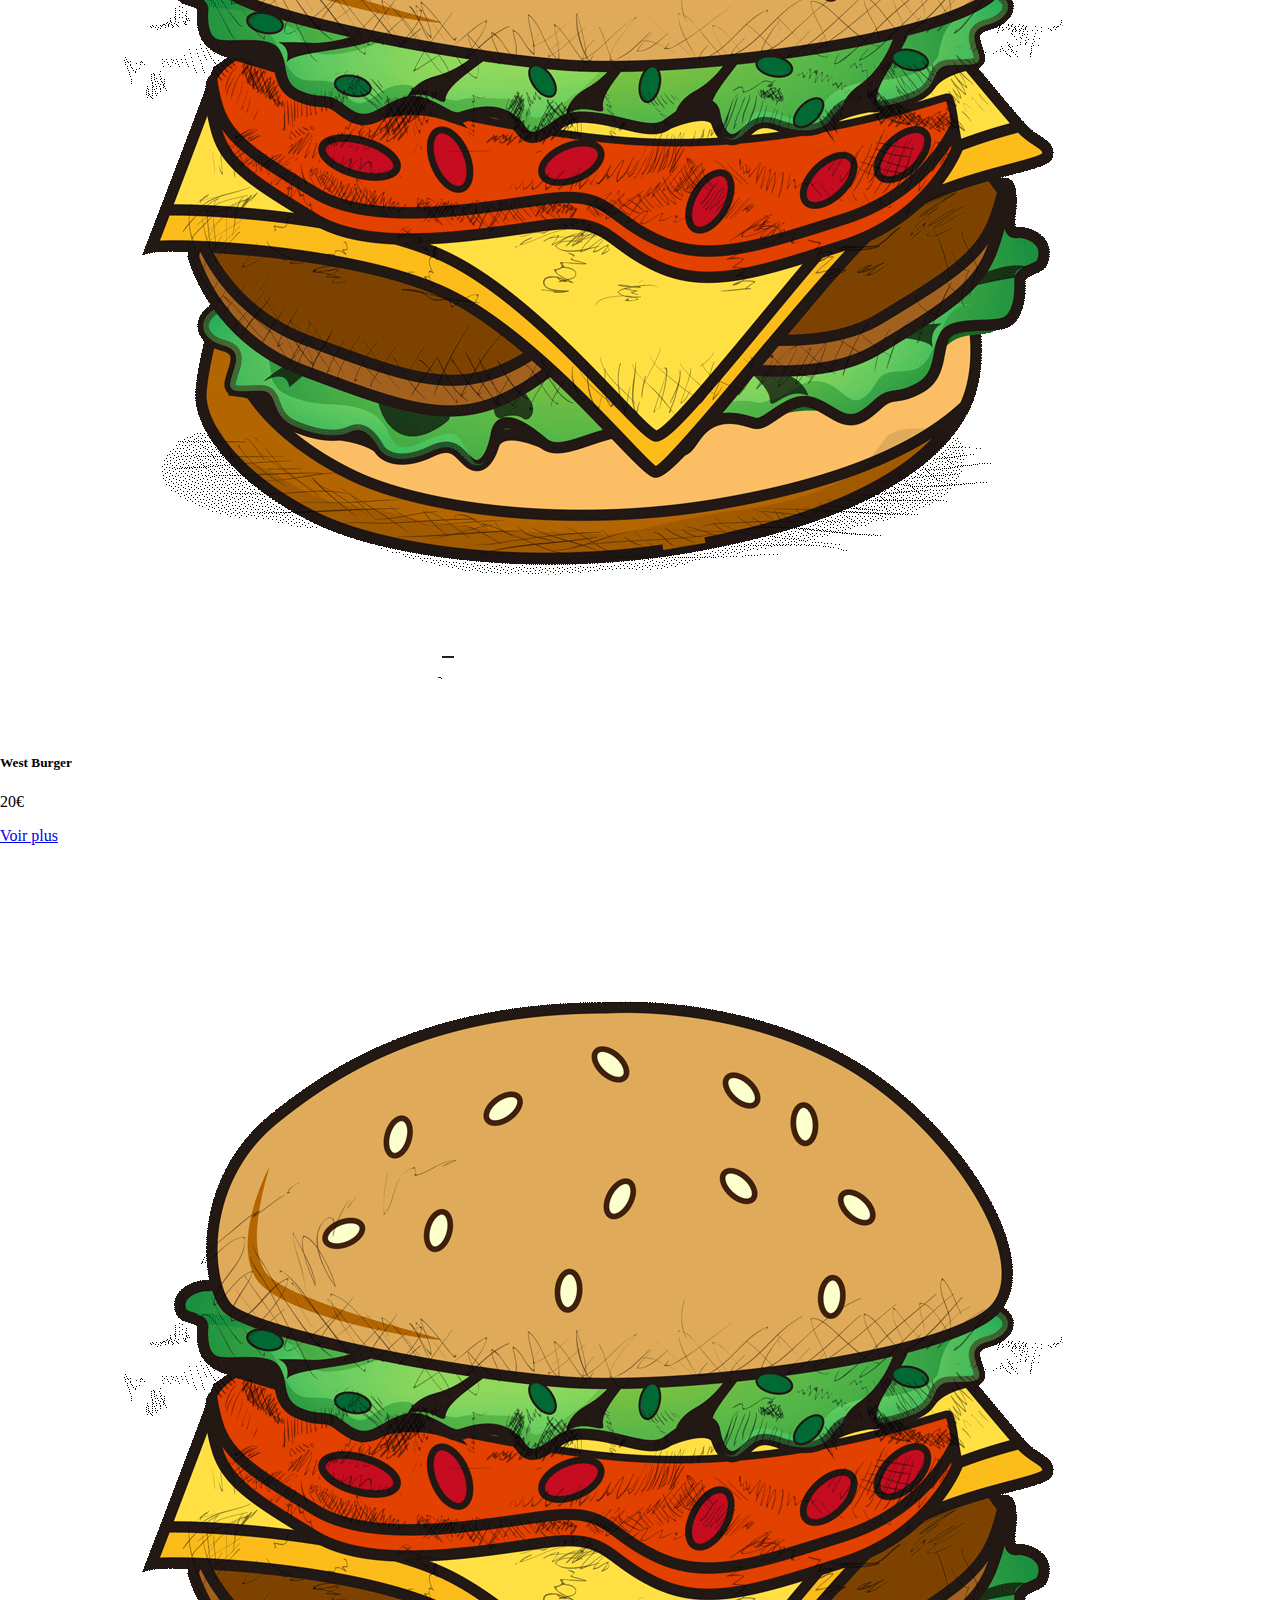
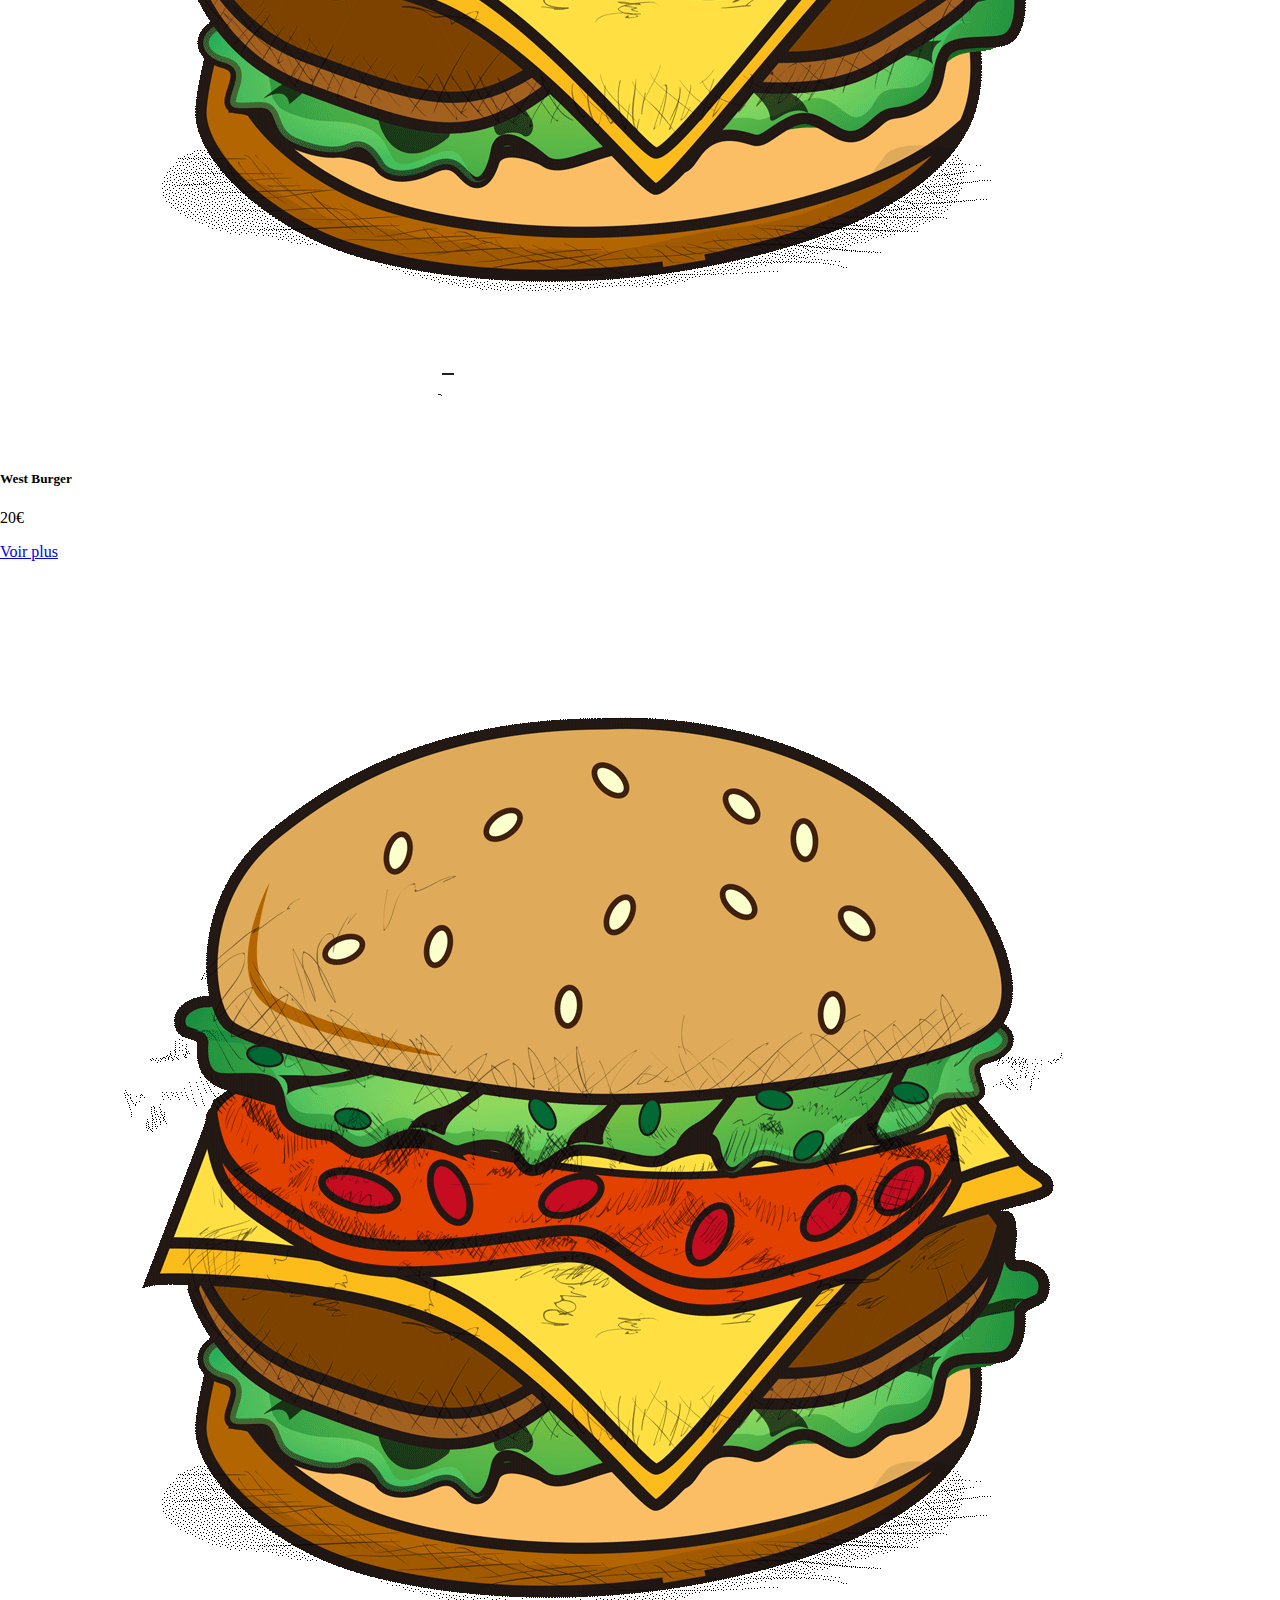
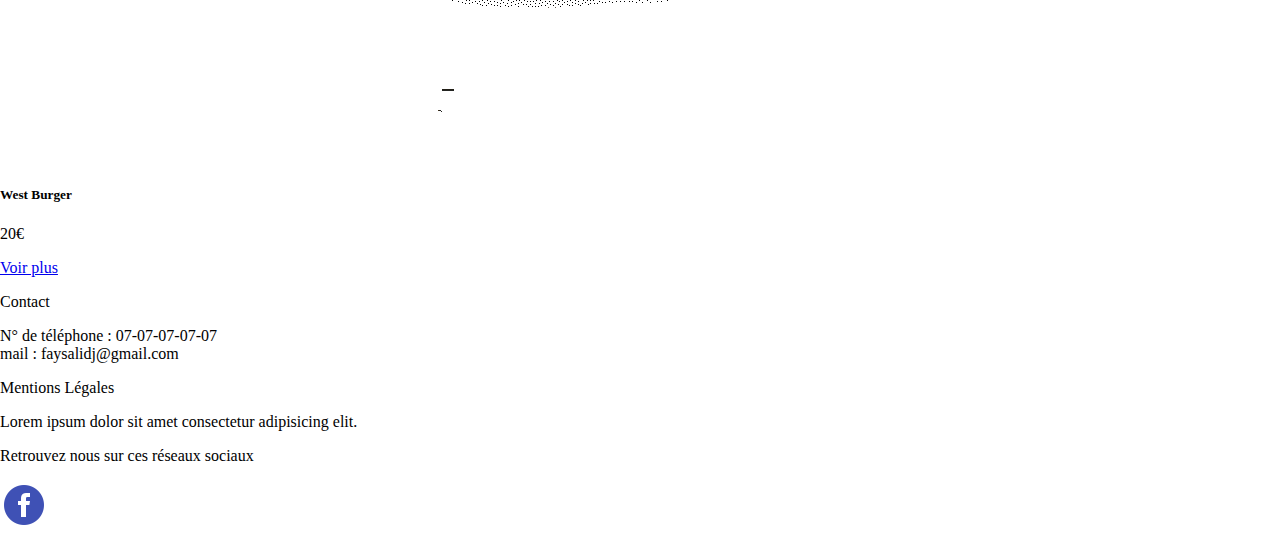
<file: WEST_BURGER_HTML_CSS/src/views/sandwich.html>
<!DOCTYPE html>
<html lang="fr">

<head>
    <meta charset="UTF-8">
    <meta name="viewport" content="width=device-width, initial-scale=1.0">
    <title>West Burger - Nos Sandwichs</title>
    <link rel="stylesheet" href="https://stackpath.bootstrapcdn.com/bootstrap/4.5.0/css/bootstrap.min.css"
        integrity="sha384-9aIt2nRpC12Uk9gS9baDl411NQApFmC26EwAOH8WgZl5MYYxFfc+NcPb1dKGj7Sk" crossorigin="anonymous">
    <link href="https://fonts.googleapis.com/css2?family=Rock+Salt&display=swap" rel="stylesheet">
    <link rel="stylesheet" href="../../public/css/main.css">

</head>

<body>
    <!-- Barre de navigation -->
    <nav class="navbar navbar-expand-lg navbar-dark bg-dark">
        <a class="navbar-brand" href="../../index.html"><img id="logo_site"
                src="../../public/images/logo_west_burger.png" alt="Logo West Burger"></a>
        <button class="navbar-toggler" type="button" data-toggle="collapse" data-target="#navbarSupportedContent"
            aria-controls="navbarSupportedContent" aria-expanded="false" aria-label="Toggle navigation">
            <span class="navbar-toggler-icon"></span>
        </button>

        <div class="collapse navbar-collapse" id="navbarSupportedContent">
            <ul class="navbar-nav mr-auto">
                <li class="nav-item">
                    <a id="lien_sous_menu" class="nav-link">Nos Produits</a>
                </li>
                <li class="nav-item">
                    <a class="nav-link" href="qui_sommes_nous.html">Qui sommes nous ?</a>
                </li>
                <li class="nav-item">
                    <a class="nav-link" href="inscription.html">Inscription/Connexion</a>
                </li>
            </ul>
            <form class="form-inline my-2 my-lg-0">
                <input class="form-control mr-sm-2" type="search" placeholder="Search" aria-label="Search">
                <button class="btn btn-outline-secondary my-2 my-sm-0" type="submit">Search</button>
            </form>
        </div>
    </nav>

    <!-- Sous menu -->

    <div id="sous_menu">
        <div class="container-fluid">
            <div class="row">
                <div class="col-sm-12 offset-md-2 col-md-5">
                    <img class="logo_produit" src="../../public/images/burger.png" alt="image menu">
                    <a class="lien_produit" href="#">Nos Sandwichs</a>
                </div>
                <div class="col-sm-12 col-md-4">
                    <img class="logo_produit" src="../../public/images/menu.png" alt="image menu">
                    <a class="lien_produit" href="menus.html">Nos Menus</a>
                </div>
            </div>
            <div class="row">
                <div class=" col-sm-12 offset-md-2 col-md-5">
                    <img class="logo_produit" src="../../public/images/nuggets.png" alt="image menu">
                    <a class="lien_produit" href="friture.html">Nos Frit</a>
                </div>
                <div class=" col-sm-12 col-md-4">
                    <img class="logo_produit" src="../../public/images/gobelet.png" alt="image menu">
                    <a class="lien_produit" href="boissons.html">Nos Boissons</a>
                </div>
            </div>
        </div>
    </div>

    <!-- Contenu  -->

    <section id="content">
        <div class="container">
            <div class="row">
                <h1 id='intro' class="col-sm-12 mt-3 d-flex justify-content-center">Nos Sandwichs</h1>
            </div>
            <div class="row">
                <div class="liste_produits col-sm-12 col-md-4 mt-5">
                    <div class="card">
                        <img src="../../public/images/burger.png" class="card-img-top w-50 d-flex mx-auto" alt="image Burger">
                        <div class="card-body">
                          <h5 class="card-title d-flex justify-content-center">West Burger</h5>
                          <p class="card-text d-flex justify-content-center">20€</p>
                          <a href="ficheBurger.html" class="btn btn-primary d-flex justify-content-center mx-auto w-50">Voir plus</a>
                        </div>
                      </div>
                </div>
                <div class="liste_produits col-sm-12 col-md-4 mt-5">
                    <div class="card">
                        <img src="../../public/images/burger.png" class="card-img-top w-50 d-flex mx-auto" alt="image Burger">
                        <div class="card-body">
                          <h5 class="card-title d-flex justify-content-center">West Burger</h5>
                          <p class="card-text d-flex justify-content-center">20€</p>
                          <a href="ficheBurger.html" class="btn btn-primary d-flex justify-content-center mx-auto w-50">Voir plus</a>
                        </div>
                      </div>
                </div>
                <div class="liste_produits col-sm-12 col-md-4 mt-5">
                    <div class="card">
                        <img src="../../public/images/burger.png" class="card-img-top w-50 d-flex mx-auto" alt="image Burger">
                        <div class="card-body">
                          <h5 class="card-title d-flex justify-content-center">West Burger</h5>
                          <p class="card-text d-flex justify-content-center">20€</p>
                          <a href="ficheBurger.html" class="btn btn-primary d-flex justify-content-center mx-auto w-50">Voir plus</a>
                        </div>
                      </div>
                </div>
                <div class="liste_produits col-sm-12 col-md-4 mt-5">
                    <div class="card">
                        <img src="../../public/images/burger.png" class="card-img-top w-50 d-flex mx-auto" alt="image Burger">
                        <div class="card-body">
                          <h5 class="card-title d-flex justify-content-center">West Burger</h5>
                          <p class="card-text d-flex justify-content-center">20€</p>
                          <a href="ficheBurger.html" class="btn btn-primary d-flex justify-content-center mx-auto w-50">Voir plus</a>
                        </div>
                      </div>
                </div>
                <div class="liste_produits col-sm-12 col-md-4 mt-5">
                    <div class="card">
                        <img src="../../public/images/burger.png" class="card-img-top w-50 d-flex mx-auto" alt="image Burger">
                        <div class="card-body">
                          <h5 class="card-title d-flex justify-content-center">West Burger</h5>
                          <p class="card-text d-flex justify-content-center">20€</p>
                          <a href="ficheBurger.html" class="btn btn-primary d-flex justify-content-center mx-auto w-50">Voir plus</a>
                        </div>
                      </div>
                </div>
                <div class="liste_produits col-sm-12 col-md-4 mt-5">
                    <div class="card">
                        <img src="../../public/images/burger.png" class="card-img-top w-50 d-flex mx-auto" alt="image Burger">
                        <div class="card-body">
                          <h5 class="card-title d-flex justify-content-center">West Burger</h5>
                          <p class="card-text d-flex justify-content-center">20€</p>
                          <a href="ficheBurger.html" class="btn btn-primary d-flex justify-content-center mx-auto w-50">Voir plus</a>
                        </div>
                      </div>
                </div>
            </div>
        </div>
    </section>

    <!-- Footer -->

    <footer class="bg-dark text-light w-100">
        <div class="container-fluid">
            <div class="row">
                <div class="col-sm-12 col-md-4 mt-2">
                    <p class="d-flex justify-content-center">Contact</p>
                    <div class="informations">
                        N° de téléphone : 07-07-07-07-07
                        <br>
                        mail : faysalidj@gmail.com
                    </div>
                </div>
                <div class="col-sm-12 col-md-4 mt-2">
                    <p class="d-flex justify-content-center">Mentions Légales</p>
                    <p>Lorem ipsum dolor sit amet consectetur adipisicing elit.</p>
                </div>
                <div class="col-sm-12 col-md-4 mt-2">
                    <p class="d-flex justify-content-center">Retrouvez nous sur ces réseaux sociaux</p>
                    <a class="d-flex mx-auto" href=""><img class="logo_reseaux d-flex mx-auto "
                            src="../../public/images/logo_facebook.png" alt="Logo facebook"></a>
                </div>

            </div>
        </div>
    </footer>


    <script src="https://code.jquery.com/jquery-3.5.1.slim.min.js"
        integrity="sha384-DfXdz2htPH0lsSSs5nCTpuj/zy4C+OGpamoFVy38MVBnE+IbbVYUew+OrCXaRkfj"
        crossorigin="anonymous"></script>
    <script src="https://cdn.jsdelivr.net/npm/popper.js@1.16.0/dist/umd/popper.min.js"
        integrity="sha384-Q6E9RHvbIyZFJoft+2mJbHaEWldlvI9IOYy5n3zV9zzTtmI3UksdQRVvoxMfooAo"
        crossorigin="anonymous"></script>
    <script src="https://stackpath.bootstrapcdn.com/bootstrap/4.5.0/js/bootstrap.min.js"
        integrity="sha384-OgVRvuATP1z7JjHLkuOU7Xw704+h835Lr+6QL9UvYjZE3Ipu6Tp75j7Bh/kR0JKI"
        crossorigin="anonymous"></script>
    <script src="../../public/js/main.js"></script>
</body>

</html>
</file>
<file: WEST_BURGER_HTML_CSS/public/css/main.css>
/* BODY */
html,
body {
    height: 100%;
    margin: 0;
    padding: 0;
}
body {
    display: table;
    width: 100%;
    overflow: visible;
}

/* 

PAGE ACCUEIL

*/

/* BARRE DE NAVIGATION */

/* Taille du logo */
.navbar #logo_site {
    width: 156px;
}

/* Taille de la police */
.navbar .nav-link {
    font-family: "Rock Salt", cursive;
}

/* Taille de la barre de recherche */
.navbar .form-control,
.btn-outline-secondary {
    height: 53px;
}

/* Modifier le curseur du lien "sous menu" */
.navbar .nav-item #lien_sous_menu {
    cursor: pointer;
}

/* SOUS MENU */

/* Couleur du sous menu */
#sous_menu {
    background-color: #a8ae00;
    background: linear-gradient(#a8ae00, #ffffff);
    display: none;
}

/* Taille des images */
#sous_menu .logo_produit {
    width: 170px;
}

/*  liens */
#sous_menu .lien_produit {
    font-family: "Rock Salt", cursive;
    font-size: 15px;
    font-weight: bold;
    color: #000000;
}
/* liens au survol */
#sous_menu .lien_produit:hover {
    color: #c41215;
    transition-duration: 0.5s;
    text-decoration: none;
}

/* CONTENU */

/* Taille du titre du contenu */
#content #intro {
    font-size: 26px;
}

/* FOOTER */
footer {
    display: table-row;
    height: 100px;
}

/* 

PAGE INSCRIPTION

*/

/* Formulaire de connexion */

#connexion,
#inscription {
    display: none;
}

#message{display: none;}

/*

PAGE FICHE PRODUIT

*/

.boutonValider{
    width: 100%;
    margin: 0;
}

.suppléments {
    display: none;
}

.image_plus {
    width: 50px;
    border: none;
    background: none;
    outline: none;
}
</file>
